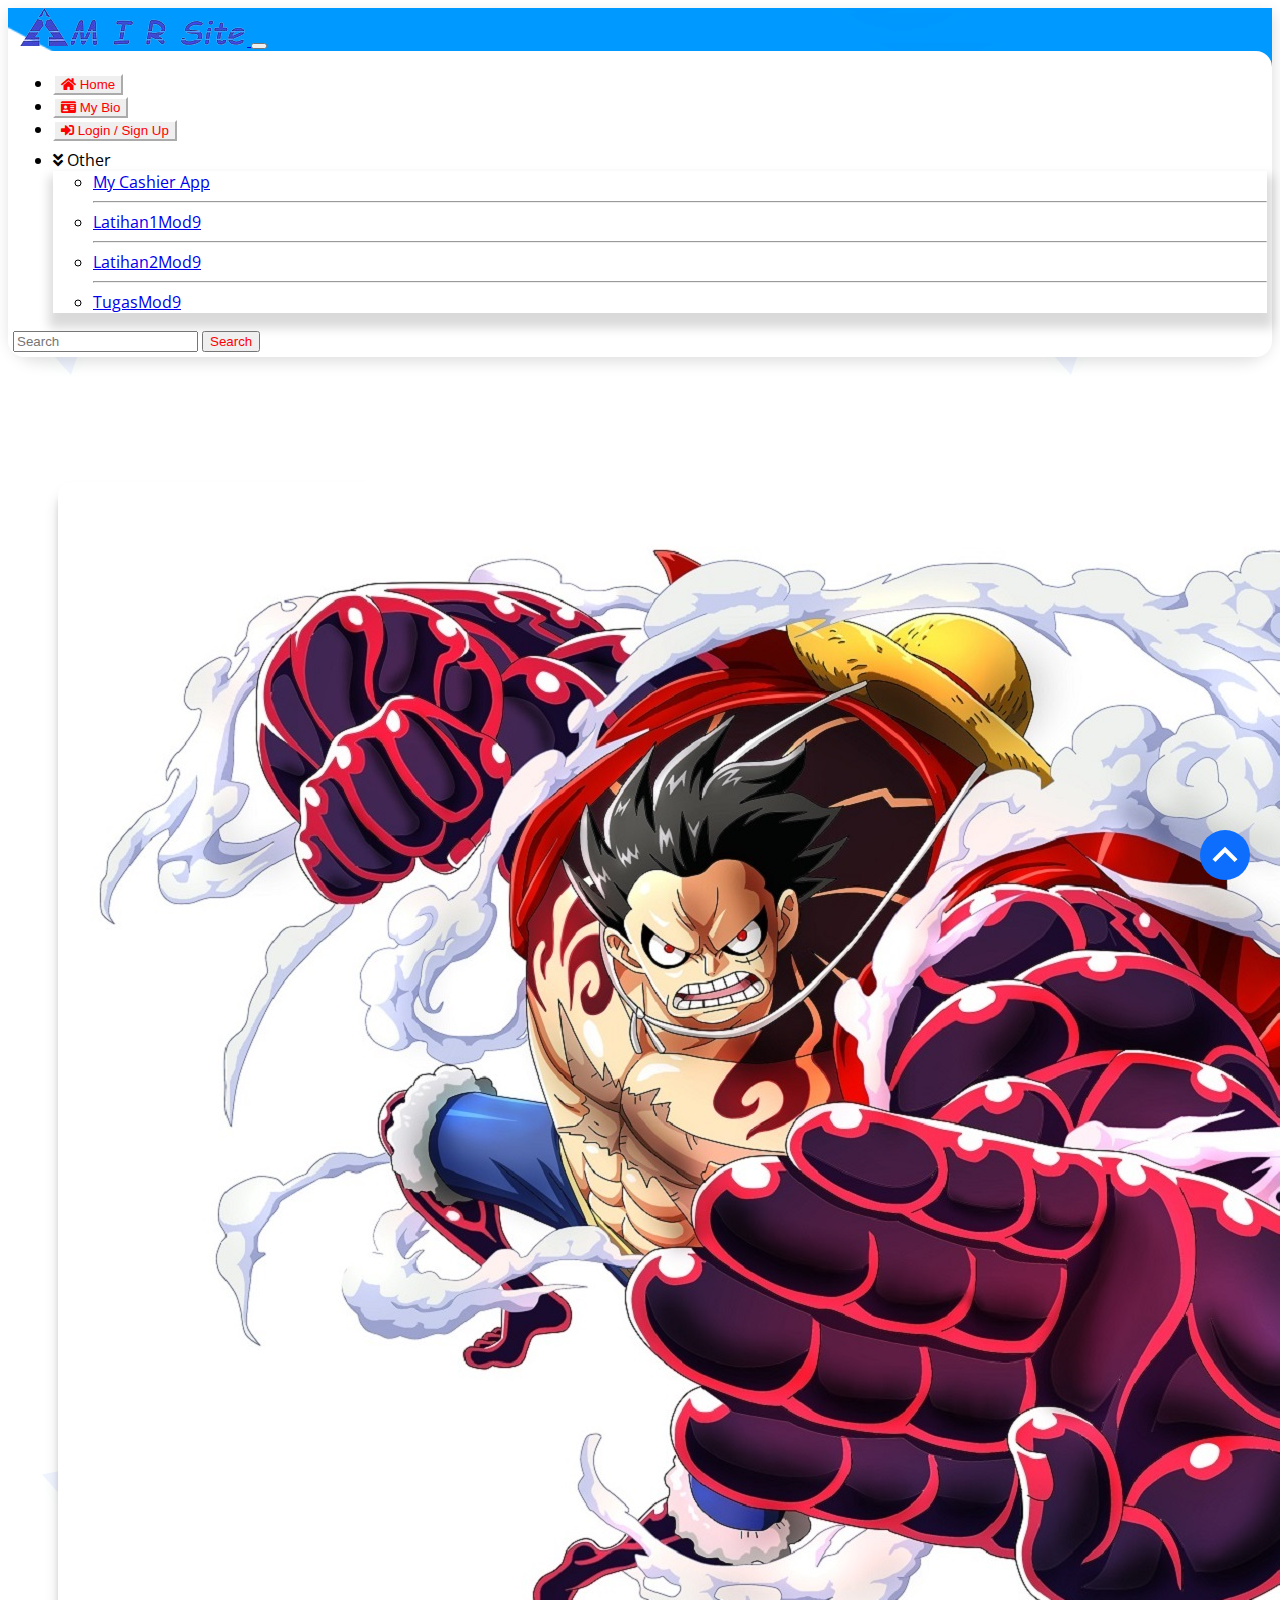
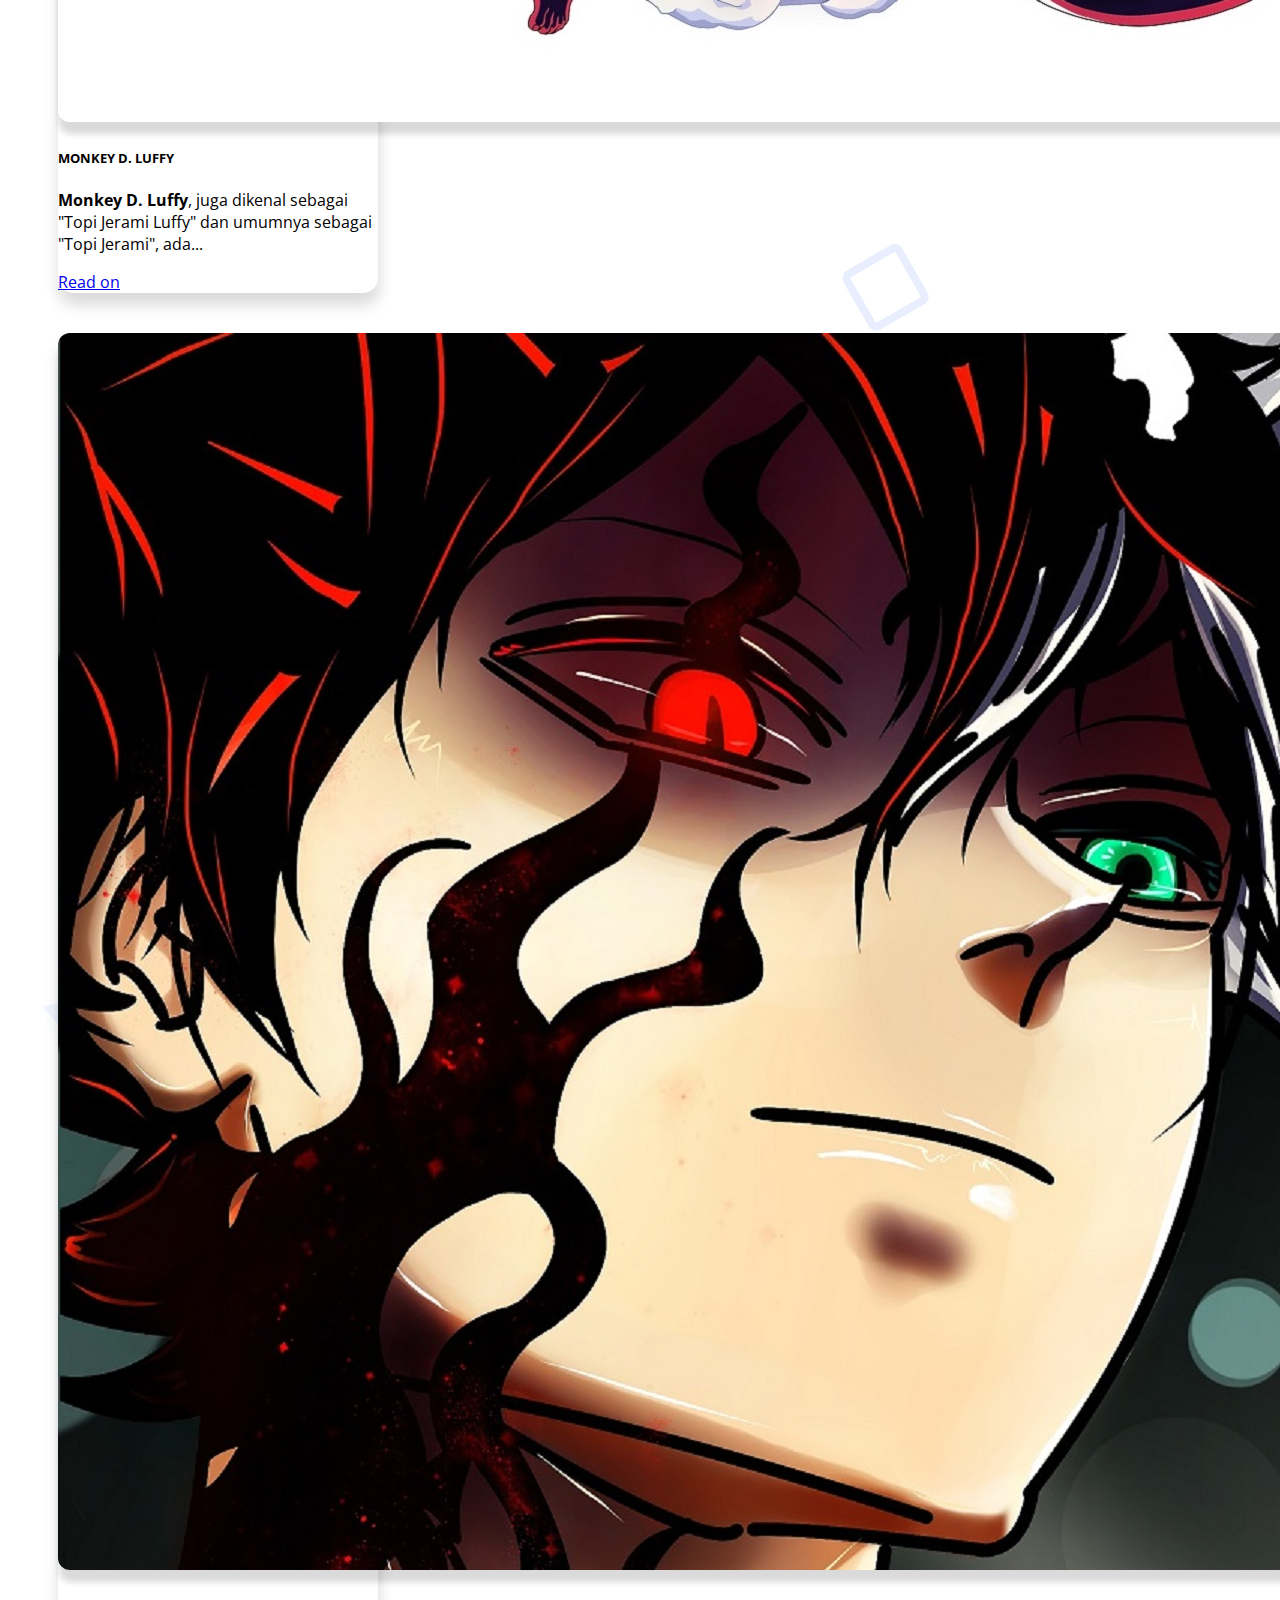
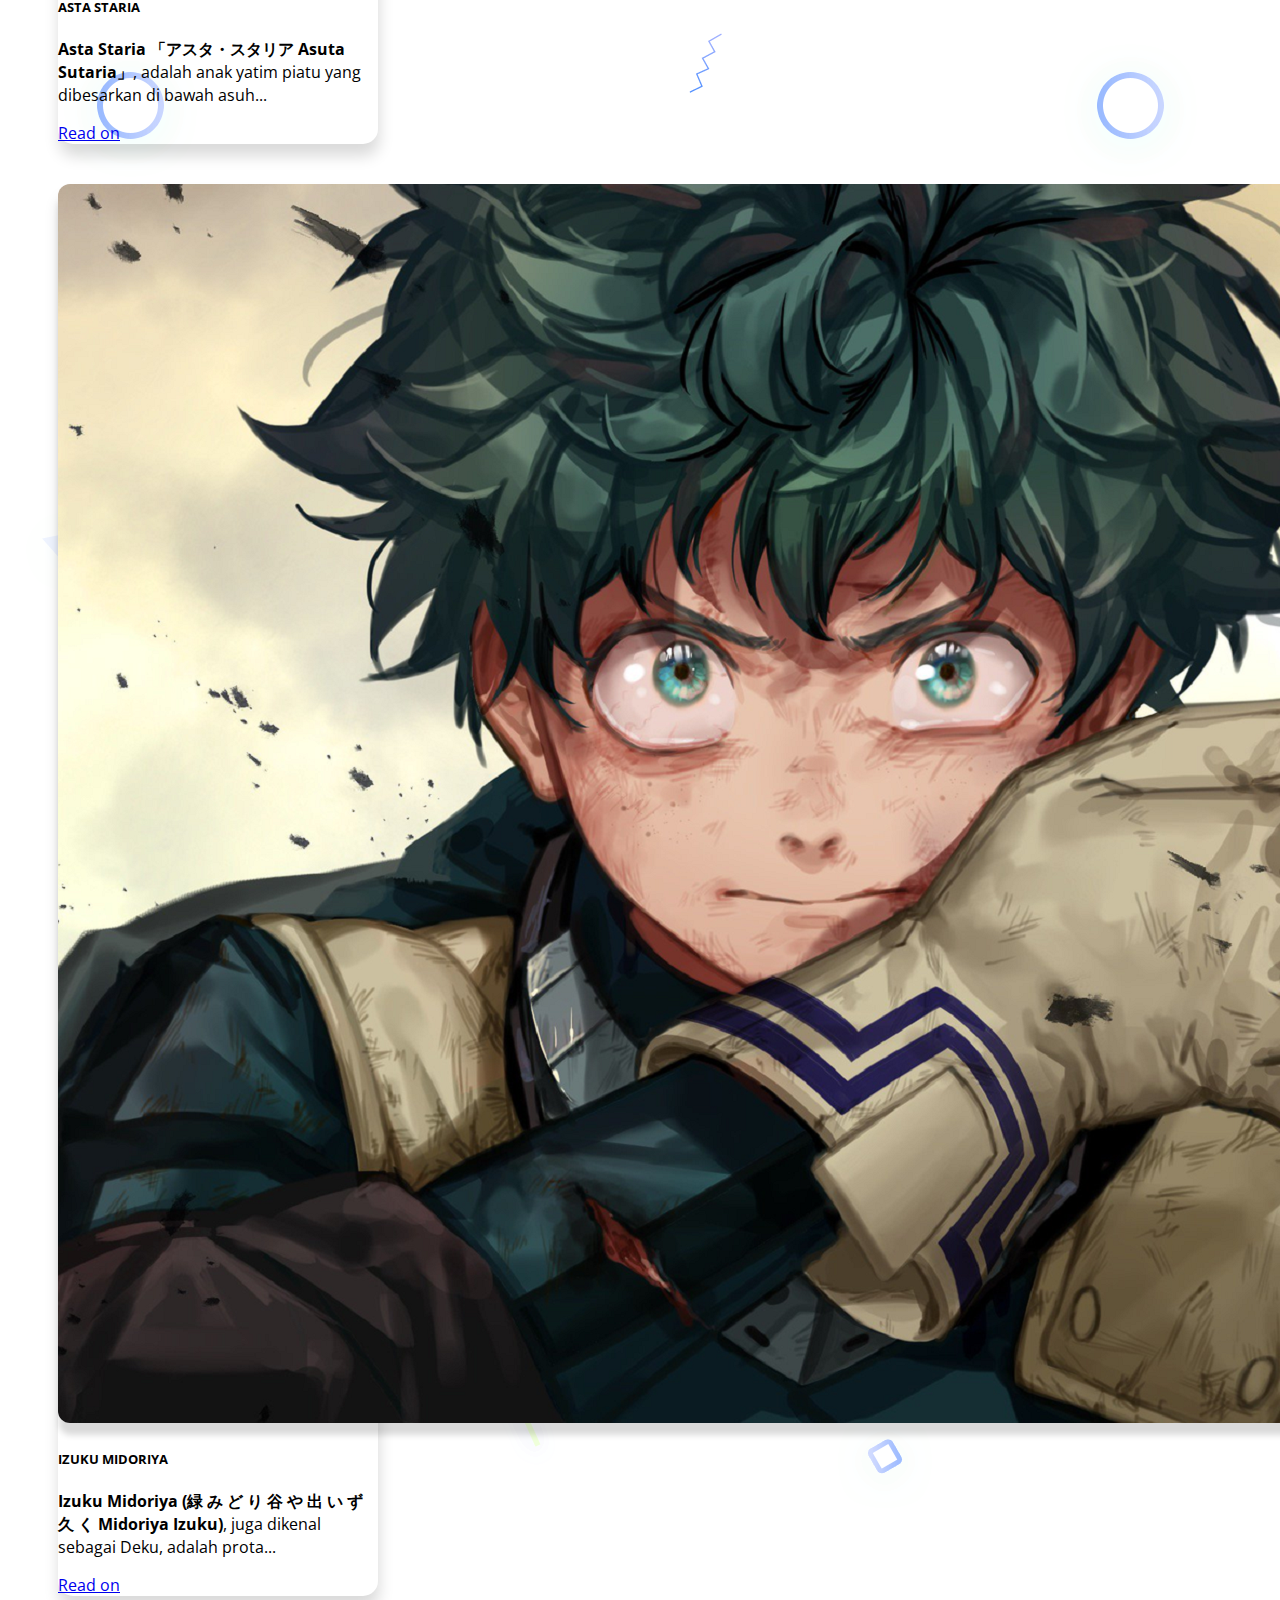
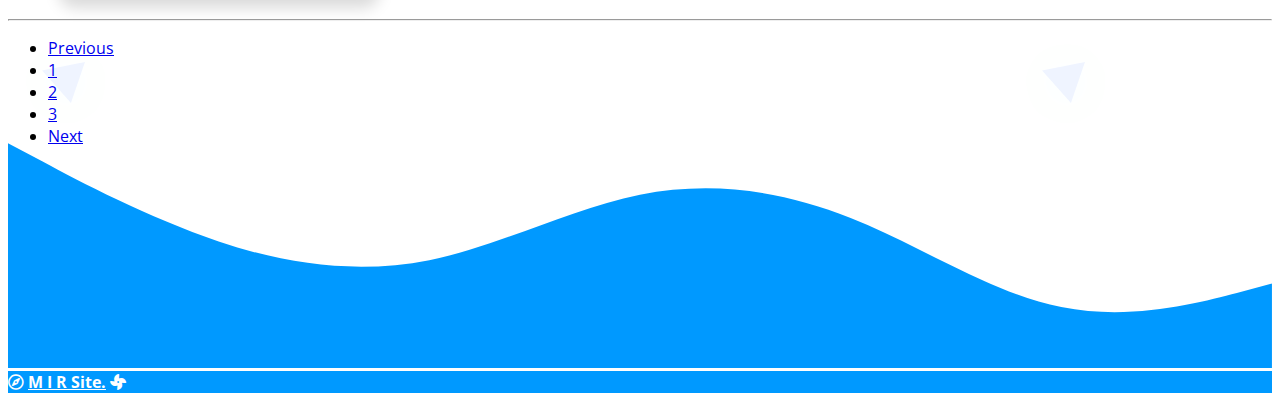
<file: index.html>
<!doctype html>
<html lang="en">

<head>
    <!-- Required meta tags -->
    <meta charset="utf-8">
    <meta name="viewport" content="width=device-width, initial-scale=1">
    <link rel="preconnect" href="https://fonts.gstatic.com">
    <link href="https://fonts.googleapis.com/css2?family=Open+Sans&display=swap" rel="stylesheet">
    <!-- Font Awesome -->
    <link href="https://cdnjs.cloudflare.com/ajax/libs/font-awesome/5.15.1/css/all.min.css" rel="stylesheet" />
    <!-- Bootstrap CSS -->
    <link href="https://cdn.jsdelivr.net/npm/bootstrap@5.0.0-beta3/dist/css/bootstrap.min.css" rel="stylesheet"
        integrity="sha384-eOJMYsd53ii+scO/bJGFsiCZc+5NDVN2yr8+0RDqr0Ql0h+rP48ckxlpbzKgwra6" crossorigin="anonymous">
    <!-- Style CSS -->
    <link rel="stylesheet" href="style.css">
    <title>Home - MIR Site</title>
    <!--fav-icon-->
    <link rel="shortcut icon" href="image/faviconsm.png" />

</head>

<body>
    <!-- navbar -->
    <nav class="navbar fixed-top navbar-expand-lg navbar-light bg-primary"
        style="background-image: url(image/waveup.png);background-size: cover;box-shadow: 1px 5px 15px rgba(0, 0, 0, 0.13);border-radius: 0 0 30px 30px;">

        <div class="container-fluid">
            <a class="navbar-brand" href="index.html">
                <img src="image/logo.png" alt="logoku">
            </a>
            <button class="navbar-toggler" type="button" data-bs-toggle="collapse"
                data-bs-target="#navbarSupportedContent" aria-controls="navbarSupportedContent" aria-expanded="false"
                aria-label="Toggle navigation">
                <span class="navbar-toggler-icon"></span>
            </button>
            <div class="collapse navbar-collapse" id="navbarSupportedContent"
                style="background-color: rgb(255, 255, 255); border-radius: 16px; padding: 5px;">
                <ul class="navbar-nav me-auto mb-2 mb-lg-0">
                    <li class="nav-item">
                        <a class="nav-link active" href="index.html" aria-current="page">
                            <button type="button" class="btn btn-outline-primary "><i class="fas fa-home"></i>
                                Home</button></a>
                    </li>
                    <li class="nav-item">
                        <a class="nav-link" href="bio.html">
                            <button type="button" class="btn btn-outline-primary "><i class="fas fa-id-card"></i> My
                                Bio</button>
                        </a>
                    </li>
                    <li class="nav-item">
                        <a class="nav-link" href="logsign.html">
                            <button type="button" class="btn btn-outline-primary "><i class="fas fa-sign-in-alt"></i>
                                Login / Sign Up</button>
                        </a>
                    </li>

                    <li class="nav-item dropdown" style="padding-top: 8px;">
                        <a class="btn btn-outline-primary dropdown-toggle" role="button" id="dropdownMenuLink"
                            data-bs-toggle="dropdown" aria-expanded="false">
                            <i class="fas fa-angle-double-down"></i> Other
                        </a>
                        <ul class="dropdown-menu" aria-labelledby="navbarDropdown"
                            style="box-shadow: 1px 10px 10px 5px rgba(0, 0, 0, 0.15);">
                            <li><a class="dropdown-item" href="kasir.html">My Cashier App</a></li>
                            <hr>
                            <li><a class="dropdown-item" href="lat1mod9.html">Latihan1Mod9</a></li>
                            <hr>
                            <li><a class="dropdown-item" href="lat2mod9.html">Latihan2Mod9</a></li>
                            <hr>
                            <li><a class="dropdown-item" href="tugasmod9.html">TugasMod9</a></li>
                        </ul>
                        
                    </li>
                </ul>

                <form class="d-flex">
                    <input class="form-control me-2" type="search" placeholder="Search" aria-label="Search">
                    <button class="btn btn-outline-success" type="submit">Search</button>
                </form>

            </div>
        </div>
    </nav>

    <!-- konten -->

    <div class="container overflow-visible">
        <div class="row" style="padding-top: 100px;padding-left: 50px;margin-top: calc(var(--bs-gutter-y) * -1);">

            <div class="col-lg-4" style="padding-top: 25px;padding-bottom: 15px;">
                <div class="card" style="width: 20rem;box-shadow: 1px 12px 15px rgba(4, 4, 4, 0.15);">
                    <img src="image/homeluffy.jpg" class="card-img-top" alt="luffy"
                        style="border-radius: 12px;box-shadow: 1px 12px 6px rgba(4, 4, 4, 0.15);">
                    <div class="card-body">
                        <h5 class="card-title">MONKEY D. LUFFY</h5>
                        <p class="card-text">
                            <b>Monkey D. Luffy</b>, juga dikenal sebagai "Topi Jerami Luffy" dan
                            umumnya sebagai "Topi Jerami", ada...</p>
                        <a href="luffy.html" class="btn btn-primary  stretched-link">Read on</a>
                    </div>
                </div>
            </div>

            <div class="col-lg-4" style="padding-top: 25px;padding-bottom: 15px;">
                <div class="card " style="width: 20rem;box-shadow: 1px 12px 15px rgba(4, 4, 4, 0.15);">
                    <img src="image/homeasta.jpg" class="card-img-top " alt="asta"
                        style="border-radius: 12px;box-shadow: 1px 12px 6px rgba(4, 4, 4, 0.15);">
                    <div class="card-body">
                        <h5 class="card-title">ASTA STARIA</h5>
                        <p class="card-text"><b>Asta Staria 「アスタ・スタリア Asuta Sutaria」</b>, adalah anak yatim piatu yang
                            dibesarkan di bawah asuh...</p>
                        <a href="asta.html" class="btn btn-primary stretched-link">Read on</a>
                    </div>
                </div>
            </div>

            <div class="col-lg-4" style="padding-top: 25px;padding-bottom: 15px;">
                <div class="card" style="width: 20rem;box-shadow: 1px 12px 15px rgba(4, 4, 4, 0.15);">
                    <img src="image/homemidoriya.png" class="card-img-top" alt="deku"
                        style="border-radius: 12px;box-shadow: 1px 12px 6px rgba(4, 4, 4, 0.15);">
                    <div class="card-body">
                        <h5 class="card-title">IZUKU MIDORIYA</h5>
                        <p class="card-text"><b>Izuku Midoriya (緑 み ど り 谷 や 出 い ず 久 く Midoriya Izuku)</b>, juga dikenal
                            sebagai
                            Deku, adalah prota...</p>
                        <a href="deku.html" class="btn btn-primary stretched-link">Read on</a>
                    </div>
                </div>
            </div>
        </div>
    </div>

    <hr>
    <!-- footer-->
    <footer>
        <nav aria-label="Page navigation example">
            <ul class="pagination justify-content-center">
                <li class="page-item"><a class="page-link" href="#">Previous</a></li>
                <li class="page-item active"><a class="page-link" href="#">1</a></li>
                <li class="page-item"><a class="page-link" href="#">2</a></li>
                <li class="page-item"><a class="page-link" href="#">3</a></li>
                <li class="page-item"><a class="page-link" href="#">Next</a></li>
            </ul>
        </nav>

        <!-- SVG -->
        <svg xmlns="http://www.w3.org/2000/svg" viewBox="0 0 1440 320" style="margin-top: -76px;">
            <path fill="#0099ff" fill-opacity="1"
                d="M0,64L40,85.3C80,107,160,149,240,176C320,203,400,213,480,197.3C560,181,640,139,720,122.7C800,107,880,117,960,149.3C1040,181,1120,235,1200,250.7C1280,267,1360,245,1400,234.7L1440,224L1440,320L1400,320C1360,320,1280,320,1200,320C1120,320,1040,320,960,320C880,320,800,320,720,320C640,320,560,320,480,320C400,320,320,320,240,320C160,320,80,320,40,320L0,320Z">
            </path>
        </svg>

        <p class="text-center" style="background-color: #0099ff;color: #fff;margin-bottom: 0rem;margin-top: -2px;"><i
                class="far fa-compass fa-spin"></i> <b><u>M I R Site.</i></u></b> <i class="fas fa-fan fa-spin"></i></p>
    </footer>
    <!-- Bootstrap JS -->
    <script src="https://cdn.jsdelivr.net/npm/bootstrap@5.0.0-beta3/dist/js/bootstrap.bundle.min.js"
        integrity="sha384-JEW9xMcG8R+pH31jmWH6WWP0WintQrMb4s7ZOdauHnUtxwoG2vI5DkLtS3qm9Ekf" crossorigin="anonymous">
    </script>
    <script>
        var tooltipTriggerList = [].slice.call(document.querySelectorAll('[data-bs-toggle="tooltip"]'))
        var tooltipList = tooltipTriggerList.map(function (tooltipTriggerEl) {
            return new bootstrap.Tooltip(tooltipTriggerEl)
        })
    </script>
    <a href="#" class="ignielToTop"></a>
</body>

</html>
</file>
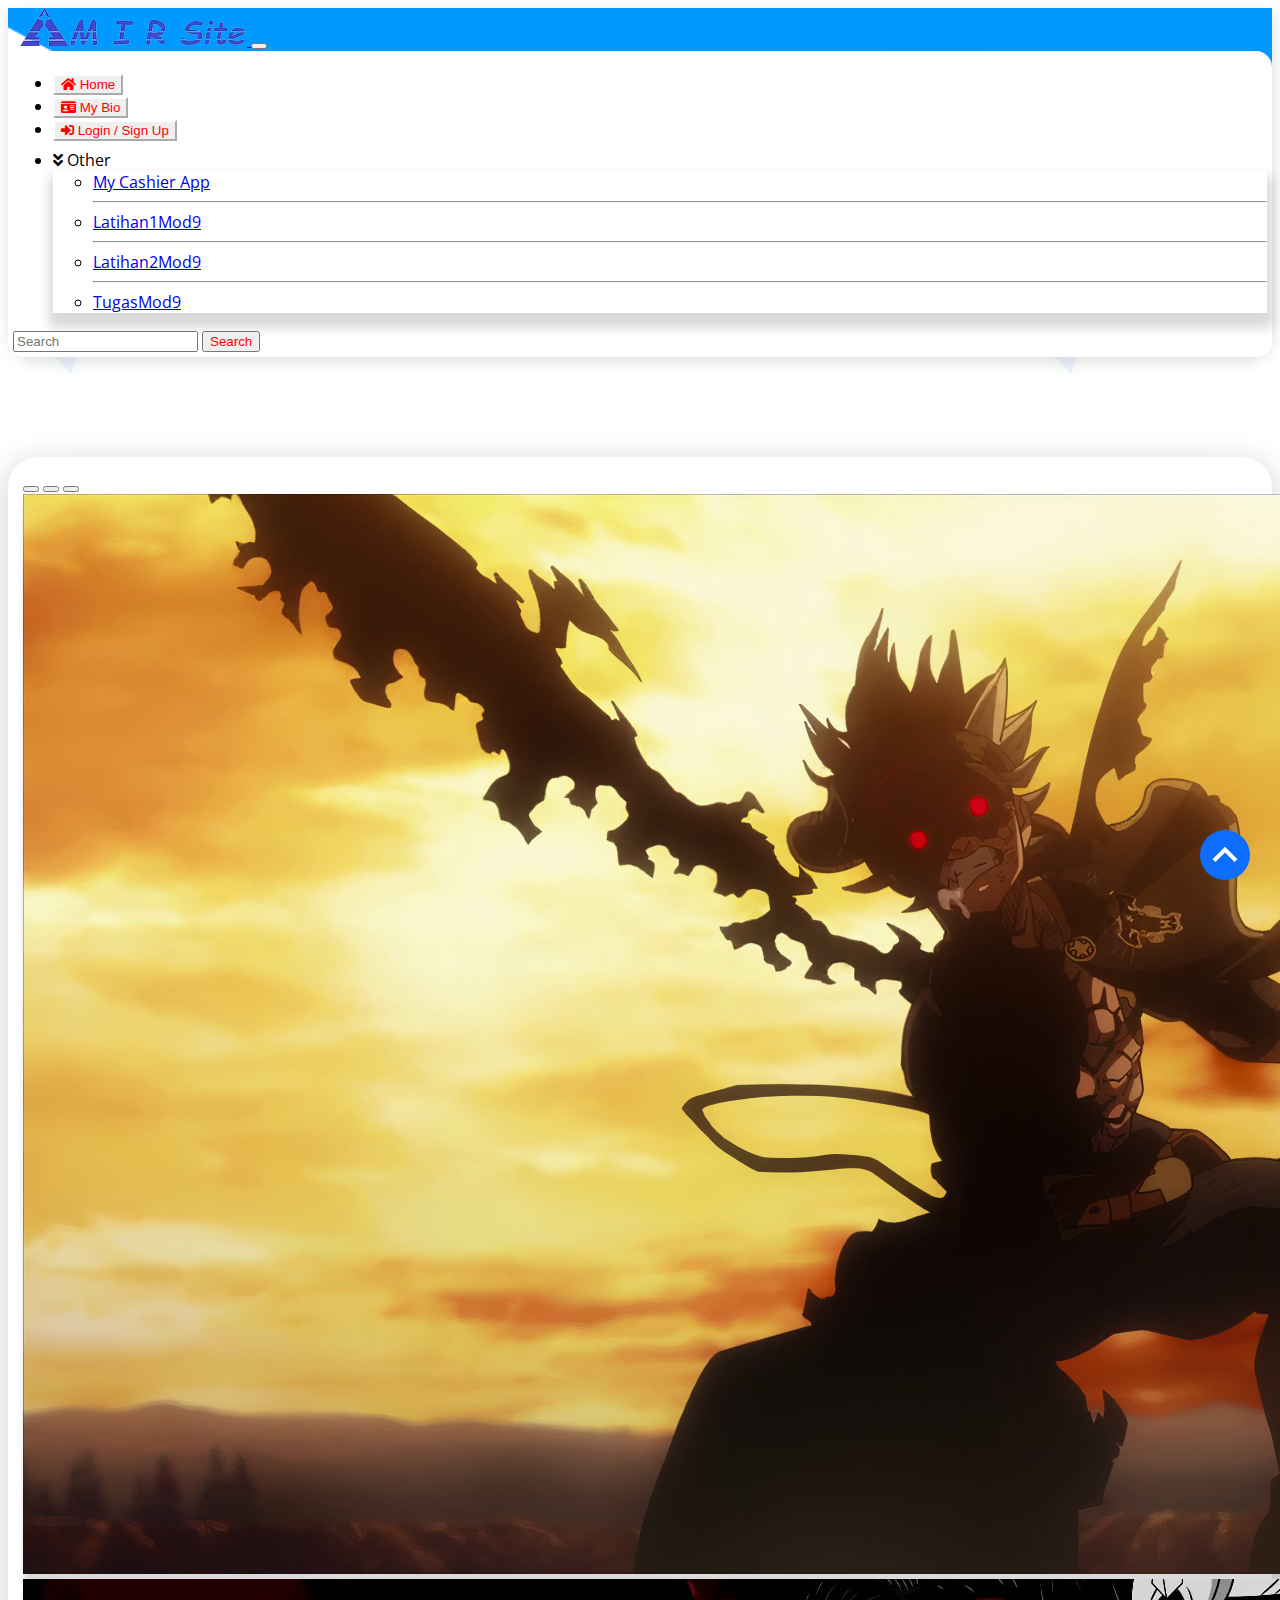
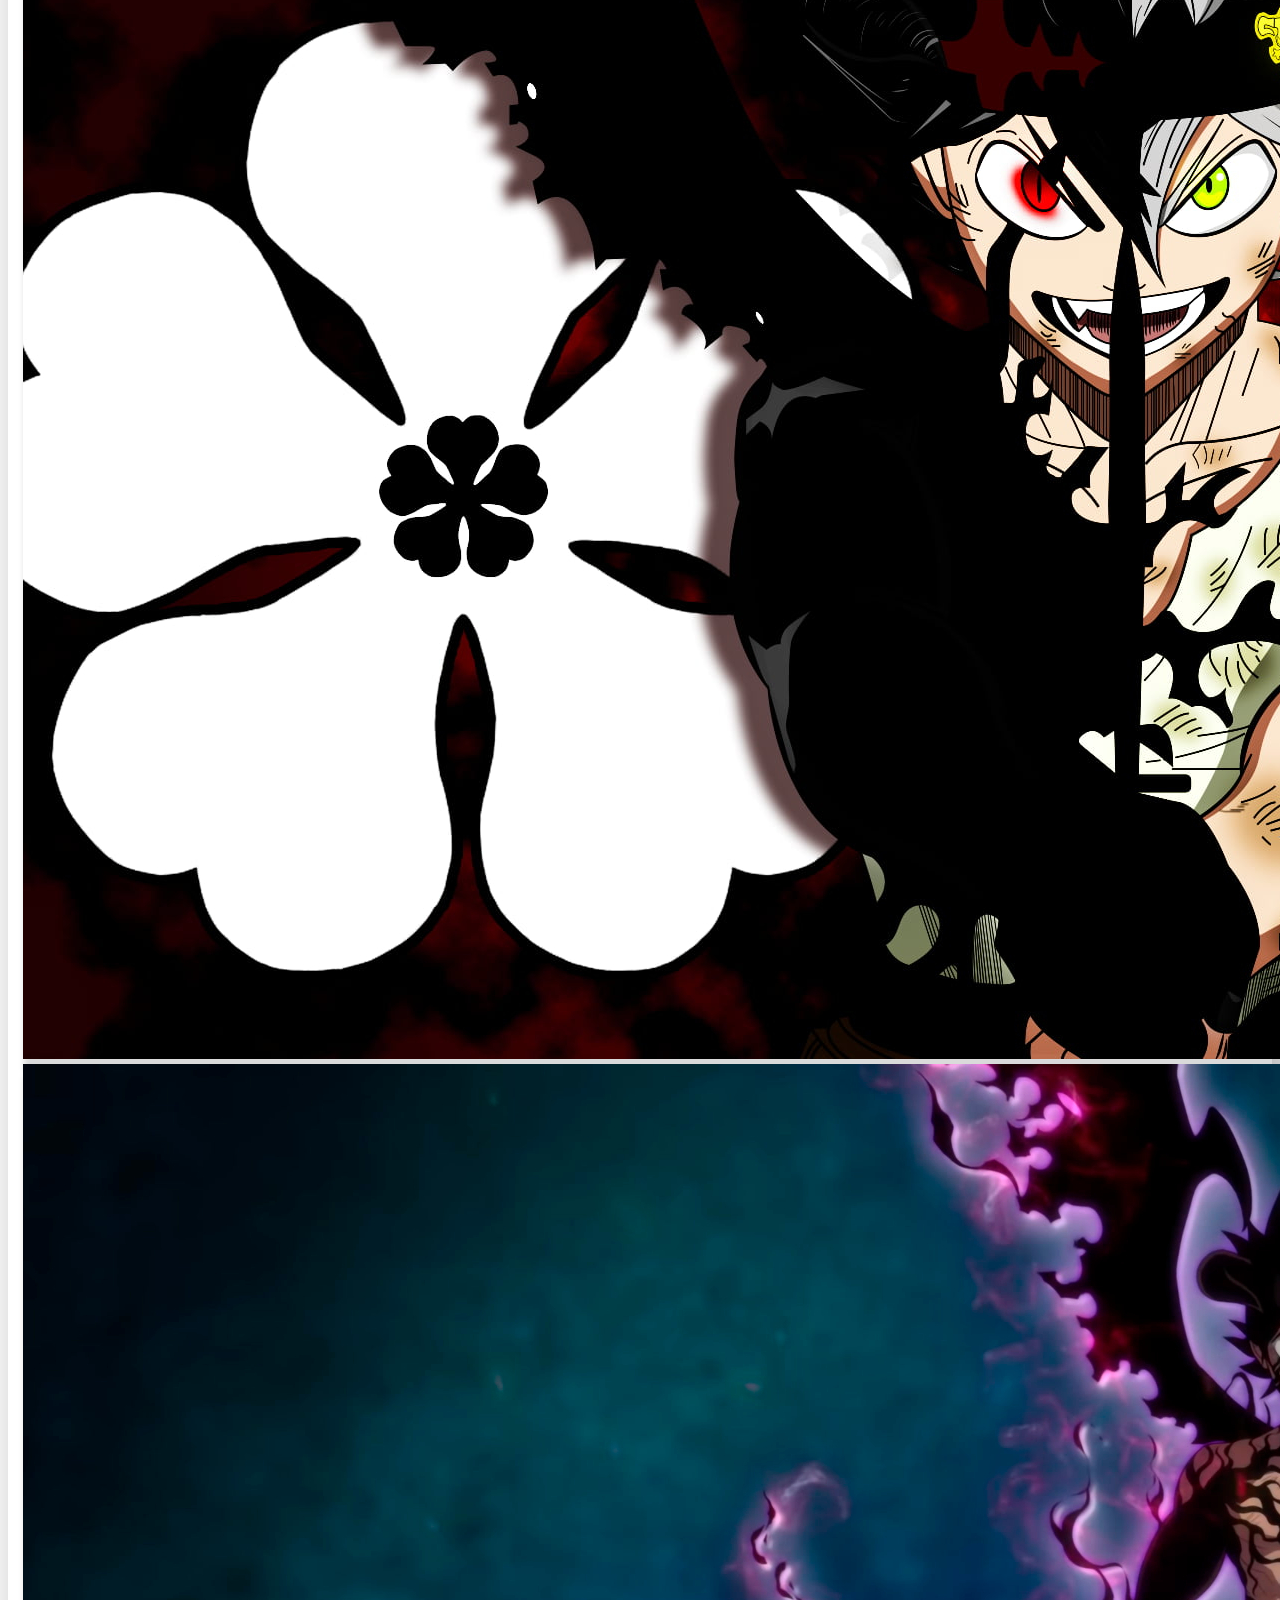
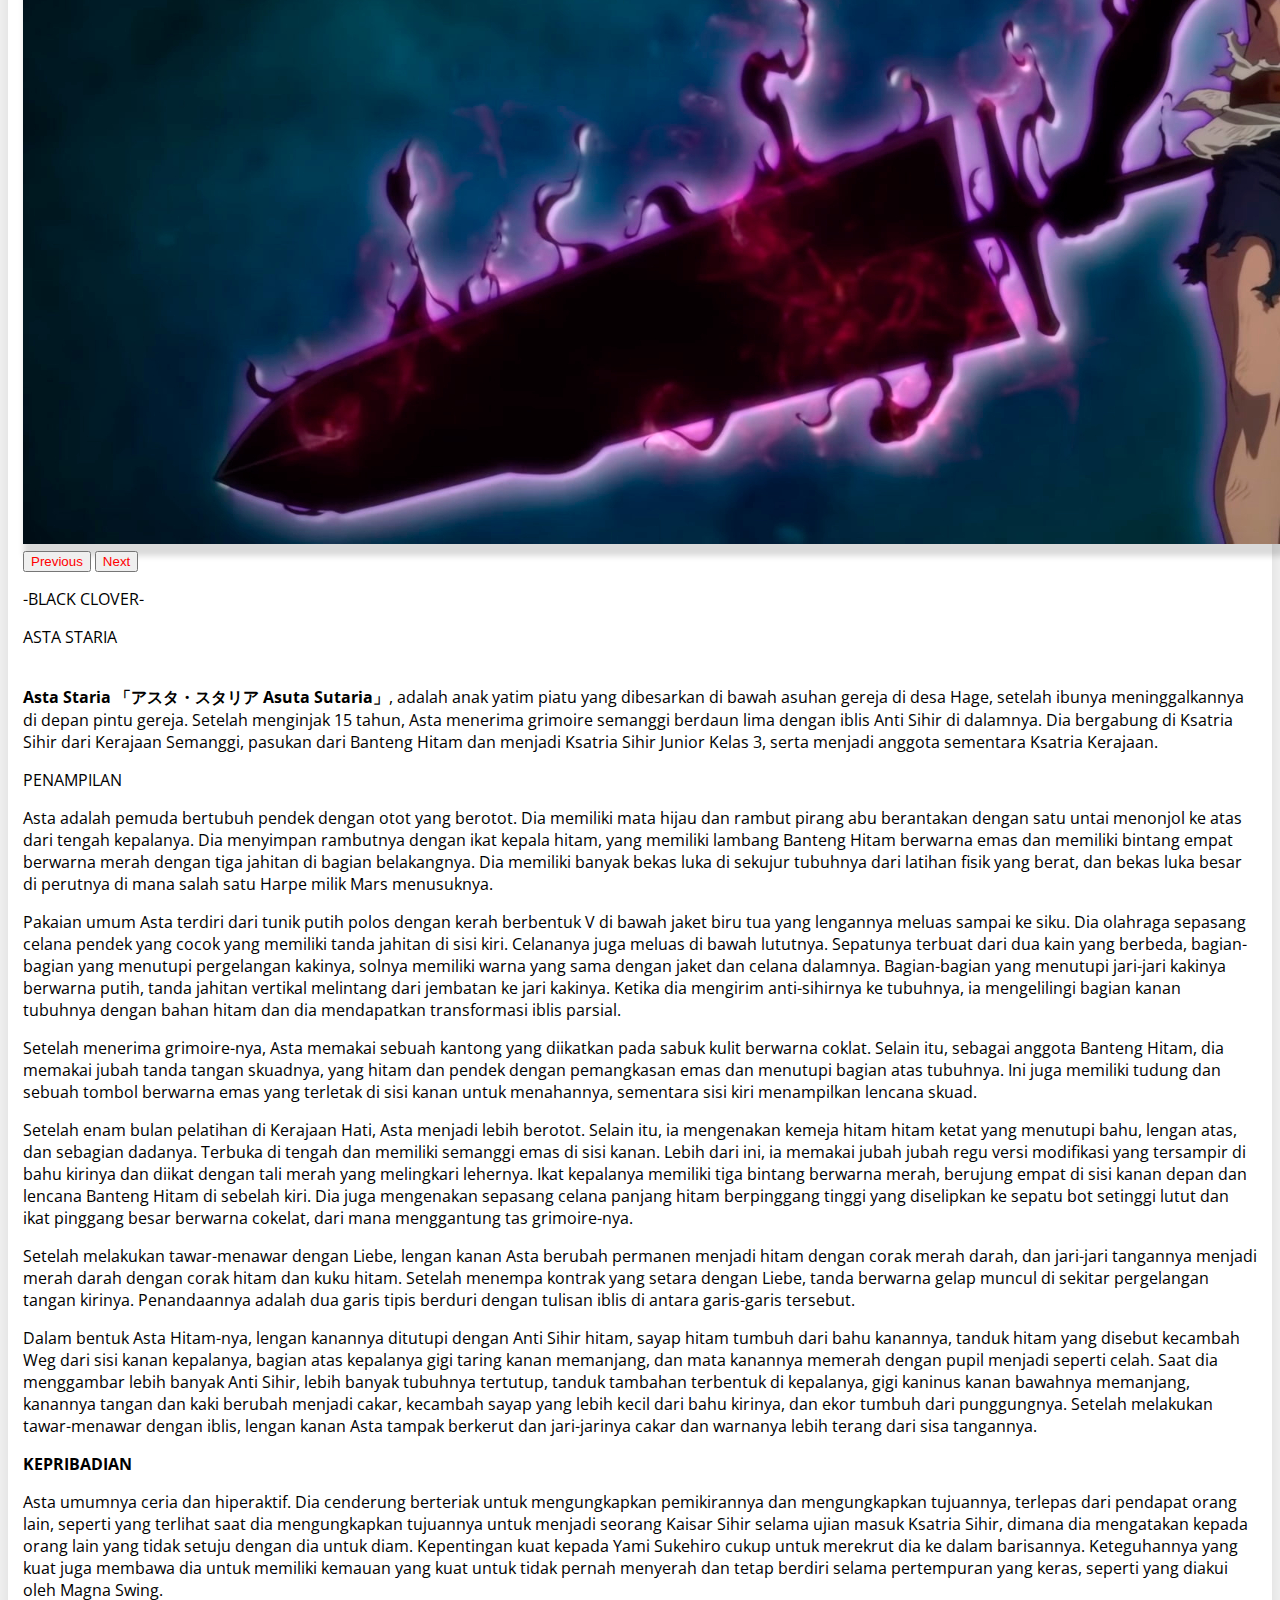
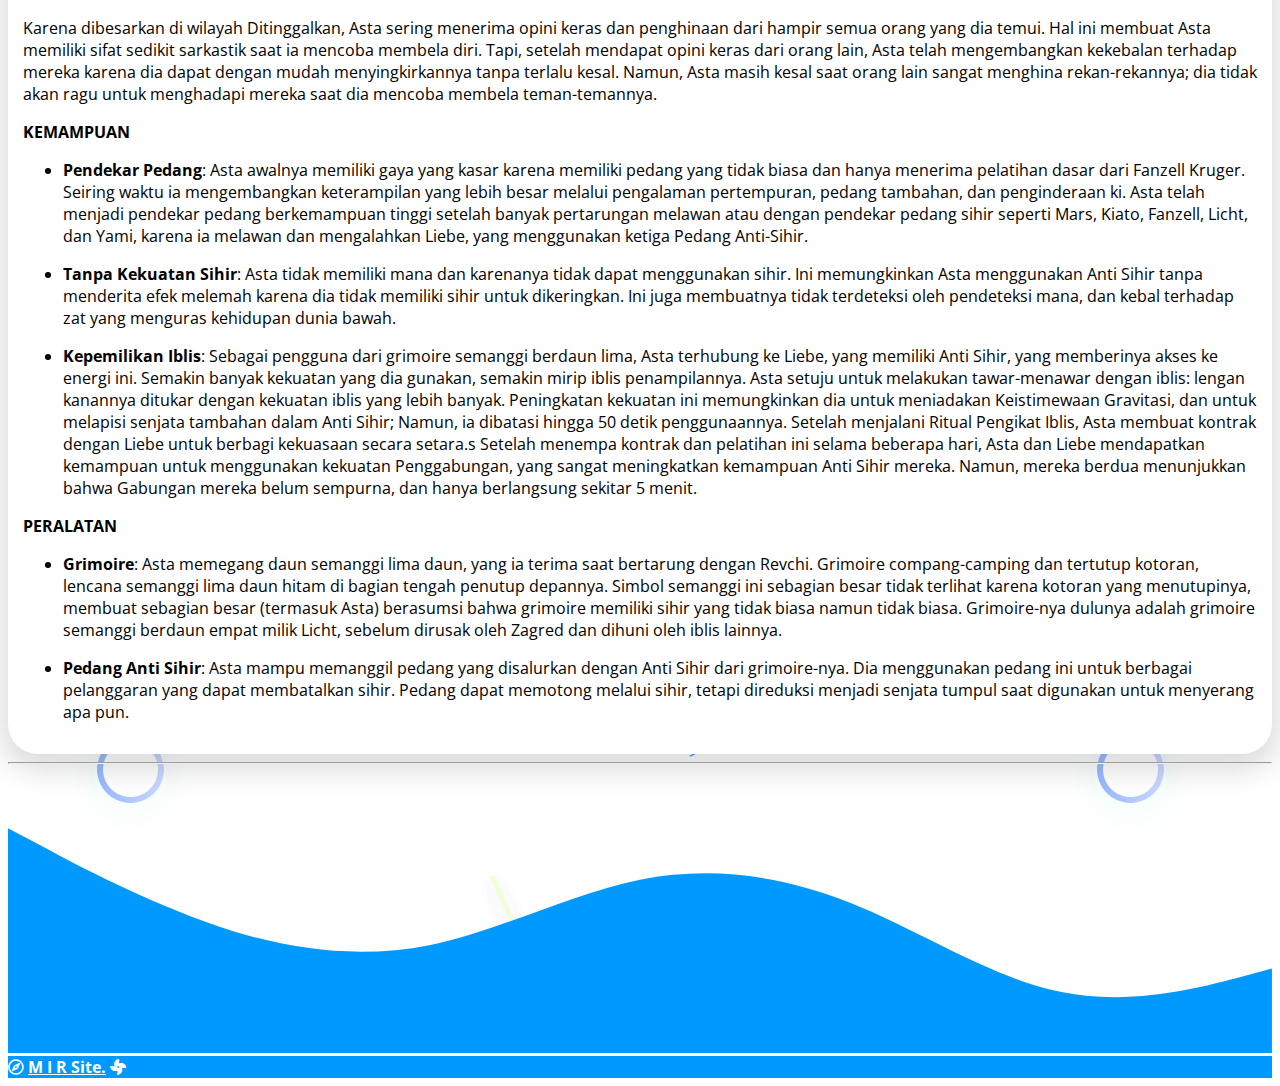
<file: asta.html>
<!doctype html>
<html lang="en">

<head>
    <!-- Required meta tags -->
    <meta charset="utf-8">
    <meta name="viewport" content="width=device-width, initial-scale=1">
    <link rel="preconnect" href="https://fonts.gstatic.com">
    <link href="https://fonts.googleapis.com/css2?family=Open+Sans&display=swap" rel="stylesheet">
    <!-- Font Awesome -->
    <link href="https://cdnjs.cloudflare.com/ajax/libs/font-awesome/5.15.1/css/all.min.css" rel="stylesheet" />
    <!-- Bootstrap CSS -->
    <link href="https://cdn.jsdelivr.net/npm/bootstrap@5.0.0-beta3/dist/css/bootstrap.min.css" rel="stylesheet"
        integrity="sha384-eOJMYsd53ii+scO/bJGFsiCZc+5NDVN2yr8+0RDqr0Ql0h+rP48ckxlpbzKgwra6" crossorigin="anonymous">
    <!-- Style CSS -->
    <link rel="stylesheet" href="style.css">
    <title>Asta - MIR Site</title>
    <!--fav-icon-->
    <link rel="shortcut icon" href="image/faviconsm.png" />

</head>

<body>
    <!-- navbar -->
    <nav class="navbar fixed-top navbar-expand-lg navbar-light bg-primary"
        style="background-image: url(image/waveup.png);background-size: cover;box-shadow: 1px 5px 15px rgba(0, 0, 0, 0.13);border-radius: 0 0 30px 30px;">

        <div class="container-fluid">
            <a class="navbar-brand" href="index.html">
                <img src="image/logo.png" alt="logoku">
            </a>
            <button class="navbar-toggler" type="button" data-bs-toggle="collapse"
                data-bs-target="#navbarSupportedContent" aria-controls="navbarSupportedContent" aria-expanded="false"
                aria-label="Toggle navigation">
                <span class="navbar-toggler-icon"></span>
            </button>
            <div class="collapse navbar-collapse" id="navbarSupportedContent"
                style="background-color: rgb(255, 255, 255); border-radius: 16px; padding: 5px;">
                <ul class="navbar-nav me-auto mb-2 mb-lg-0">
                    <li class="nav-item">
                        <a class="nav-link active" href="index.html" aria-current="page">
                            <button type="button" class="btn btn-outline-primary "><i class="fas fa-home"></i>
                                Home</button></a>
                    </li>
                    <li class="nav-item">
                        <a class="nav-link" href="bio.html">
                            <button type="button" class="btn btn-outline-primary "><i class="fas fa-id-card"></i> My
                                Bio</button>
                        </a>
                    </li>
                    <li class="nav-item">
                        <a class="nav-link" href="logsign.html">
                            <button type="button" class="btn btn-outline-primary "><i class="fas fa-sign-in-alt"></i>
                                Login / Sign Up</button>
                        </a>
                    </li>

                    <li class="nav-item dropdown" style="padding-top: 8px;">
                        <a class="btn btn-outline-primary dropdown-toggle" role="button" id="dropdownMenuLink"
                            data-bs-toggle="dropdown" aria-expanded="false">
                            <i class="fas fa-angle-double-down"></i> Other
                        </a>
                        <ul class="dropdown-menu" aria-labelledby="navbarDropdown"
                            style="box-shadow: 1px 10px 10px 5px rgba(0, 0, 0, 0.15);">
                            <li><a class="dropdown-item" href="kasir.html">My Cashier App</a></li>
                            <hr>
                            <li><a class="dropdown-item" href="lat1mod9.html">Latihan1Mod9</a></li>
                            <hr>
                            <li><a class="dropdown-item" href="lat2mod9.html">Latihan2Mod9</a></li>
                            <hr>
                            <li><a class="dropdown-item" href="tugasmod9.html">TugasMod9</a></li>
                        </ul>
                    </li>
                </ul>

                <form class="d-flex">
                    <input class="form-control me-2" type="search" placeholder="Search" aria-label="Search">
                    <button class="btn btn-outline-success" type="submit">Search</button>
                </form>

            </div>
        </div>
    </nav>

    <!-- konten -->

    <div class="container ">
        <div style="padding-top: 100px;margin-top: calc(var(--bs-gutter-y) * -1);">

            <section
                style="box-shadow: 0 9px 30px 6px rgba(0, 0, 0, 0.15);;padding: 15px;border-radius: 30px;background-color: rgb(255, 255, 255);">
                <!-- carousel slide -->
                <div id="carouselExampleIndicators" class="carousel slide justify-content-center"
                    data-bs-ride="carousel" style="width: 80%;left: 10%;">
                    <div class="carousel-indicators">
                        <button type="button" data-bs-target="#carouselExampleIndicators" data-bs-slide-to="0"
                            class="active" aria-current="true" aria-label="Slide 1"></button>
                        <button type="button" data-bs-target="#carouselExampleIndicators" data-bs-slide-to="1"
                            aria-label="Slide 2"></button>
                        <button type="button" data-bs-target="#carouselExampleIndicators" data-bs-slide-to="2"
                            aria-label="Slide 3"></button>
                    </div>
                    <div class="carousel-inner">
                        <div class="carousel-item active">
                            <img src="image/asta1.jpg" class="img-fluid mx-auto d-block d-block w-100" alt="asta1"
                                style="box-shadow: 1px 12px 6px rgba(4, 4, 4, 0.15);">
                        </div>
                        <div class="carousel-item">
                            <img src="image/asta2.jpg" class="img-fluid mx-auto d-block d-block w-100" alt="asta2"
                                style="box-shadow: 1px 12px 6px rgba(4, 4, 4, 0.15);">
                        </div>
                        <div class="carousel-item">
                            <img src="image/asta3.jpg" class="img-fluid mx-auto d-block d-block w-100" alt="asta3"
                                style="box-shadow: 1px 12px 6px rgba(4, 4, 4, 0.15);">
                        </div>
                    </div>
                    <button class="carousel-control-prev" type="button" data-bs-target="#carouselExampleIndicators"
                        data-bs-slide="prev">
                        <span class="carousel-control-prev-icon" aria-hidden="true"></span>
                        <span class="visually-hidden">Previous</span>
                    </button>
                    <button class="carousel-control-next" type="button" data-bs-target="#carouselExampleIndicators"
                        data-bs-slide="next">
                        <span class="carousel-control-next-icon" aria-hidden="true"></span>
                        <span class="visually-hidden">Next</span>
                    </button>
                </div>

                <p class="fw-light fs-3 text-center">-BLACK CLOVER-</p>
                <p class="fw-bold fs-1 text-center">ASTA STARIA</p>

                <p class="lh-base"><br><b>Asta Staria 「アスタ・スタリア Asuta Sutaria」</b>, adalah anak yatim piatu yang
                    dibesarkan di bawah asuhan
                    gereja di desa Hage, setelah ibunya meninggalkannya di depan pintu gereja. Setelah menginjak 15
                    tahun, Asta menerima grimoire semanggi berdaun lima dengan iblis Anti Sihir di dalamnya. Dia
                    bergabung di Ksatria Sihir dari Kerajaan Semanggi, pasukan dari Banteng Hitam dan menjadi
                    Ksatria
                    Sihir Junior Kelas 3, serta menjadi anggota sementara Ksatria Kerajaan.</p>

                <p class="h4 fw-bolder text-decoration-underline">PENAMPILAN</p>
                <p class="lh-base">Asta adalah pemuda bertubuh pendek dengan otot yang berotot. Dia memiliki mata
                    hijau
                    dan rambut pirang abu berantakan dengan satu untai menonjol ke atas dari tengah kepalanya.
                    Dia
                    menyimpan rambutnya dengan ikat kepala hitam, yang memiliki lambang Banteng Hitam berwarna
                    emas dan
                    memiliki bintang empat berwarna merah dengan tiga jahitan di bagian belakangnya. Dia
                    memiliki banyak
                    bekas luka di sekujur tubuhnya dari latihan fisik yang berat, dan bekas luka besar di
                    perutnya di
                    mana salah satu Harpe milik Mars menusuknya. </p>
                <p class="lh-base">Pakaian umum Asta terdiri dari tunik putih polos dengan kerah berbentuk V di
                    bawah
                    jaket biru tua yang lengannya meluas sampai ke siku. Dia olahraga sepasang celana pendek
                    yang cocok
                    yang memiliki tanda jahitan di sisi kiri. Celananya juga meluas di bawah lututnya. Sepatunya
                    terbuat
                    dari dua kain yang berbeda, bagian-bagian yang menutupi pergelangan kakinya, solnya memiliki
                    warna
                    yang sama dengan jaket dan celana dalamnya. Bagian-bagian yang menutupi jari-jari kakinya
                    berwarna
                    putih, tanda jahitan vertikal melintang dari jembatan ke jari kakinya. Ketika dia mengirim
                    anti-sihirnya ke tubuhnya, ia mengelilingi bagian kanan tubuhnya dengan bahan hitam dan dia
                    mendapatkan transformasi iblis parsial. </p>
                <p class="lh-base">Setelah menerima grimoire-nya, Asta memakai sebuah kantong yang diikatkan pada
                    sabuk
                    kulit berwarna coklat. Selain itu, sebagai anggota Banteng Hitam, dia memakai jubah tanda
                    tangan
                    skuadnya, yang hitam dan pendek dengan pemangkasan emas dan menutupi bagian atas tubuhnya.
                    Ini juga
                    memiliki tudung dan sebuah tombol berwarna emas yang terletak di sisi kanan untuk
                    menahannya,
                    sementara sisi kiri menampilkan lencana skuad. </p>
                <class class="lh-base">Setelah enam bulan pelatihan di Kerajaan Hati, Asta menjadi lebih
                    berotot. Selain itu,
                    ia mengenakan kemeja hitam hitam ketat yang menutupi bahu, lengan atas, dan sebagian
                    dadanya.
                    Terbuka di tengah dan memiliki semanggi emas di sisi kanan. Lebih dari ini, ia memakai jubah
                    jubah
                    regu versi modifikasi yang tersampir di bahu kirinya dan diikat dengan tali merah yang
                    melingkari
                    lehernya. Ikat kepalanya memiliki tiga bintang berwarna merah, berujung empat di sisi kanan
                    depan
                    dan lencana Banteng Hitam di sebelah kiri. Dia juga mengenakan sepasang celana panjang hitam
                    berpinggang tinggi yang diselipkan ke sepatu bot setinggi lutut dan ikat pinggang besar
                    berwarna
                    cokelat, dari mana menggantung tas grimoire-nya.
                    <p class="lh-base">Setelah melakukan tawar-menawar dengan Liebe, lengan kanan Asta berubah
                        permanen
                        menjadi hitam dengan corak merah darah, dan jari-jari tangannya menjadi merah darah
                        dengan corak
                        hitam dan kuku hitam. Setelah menempa kontrak yang setara dengan Liebe, tanda berwarna
                        gelap muncul
                        di sekitar pergelangan tangan kirinya. Penandaannya adalah dua garis tipis berduri
                        dengan tulisan
                        iblis di antara garis-garis tersebut.</p>
                    <p class="lh-base">Dalam bentuk Asta Hitam-nya, lengan kanannya ditutupi dengan Anti Sihir
                        hitam, sayap
                        hitam tumbuh dari bahu kanannya, tanduk hitam yang disebut kecambah Weg dari sisi kanan
                        kepalanya,
                        bagian atas kepalanya gigi taring kanan memanjang, dan mata kanannya memerah dengan
                        pupil menjadi
                        seperti celah. Saat dia menggambar lebih banyak Anti Sihir, lebih banyak tubuhnya
                        tertutup, tanduk
                        tambahan terbentuk di kepalanya, gigi kaninus kanan bawahnya memanjang, kanannya tangan
                        dan kaki
                        berubah menjadi cakar, kecambah sayap yang lebih kecil dari bahu kirinya, dan ekor
                        tumbuh dari
                        punggungnya. Setelah melakukan tawar-menawar dengan iblis, lengan kanan Asta tampak
                        berkerut dan
                        jari-jarinya cakar dan warnanya lebih terang dari sisa tangannya.</p>


                    <p class="h4 text-decoration-underline"><b>KEPRIBADIAN</b></p>
                    <p class="lh-base">Asta umumnya ceria dan hiperaktif. Dia cenderung berteriak untuk
                        mengungkapkan
                        pemikirannya dan mengungkapkan tujuannya, terlepas dari pendapat orang lain, seperti
                        yang terlihat
                        saat dia mengungkapkan tujuannya untuk menjadi seorang Kaisar Sihir selama ujian
                        masuk Ksatria
                        Sihir, dimana dia mengatakan kepada orang lain yang tidak setuju dengan dia untuk
                        diam. Kepentingan
                        kuat kepada Yami Sukehiro cukup untuk merekrut dia ke dalam barisannya. Keteguhannya
                        yang kuat juga
                        membawa dia untuk memiliki kemauan yang kuat untuk tidak pernah menyerah dan tetap
                        berdiri selama
                        pertempuran yang keras, seperti yang diakui oleh Magna Swing.</p>
                    <p class="lh-base">Karena dibesarkan di wilayah Ditinggalkan, Asta sering menerima
                        opini
                        keras dan
                        penghinaan dari hampir semua orang yang dia temui. Hal ini membuat Asta memiliki
                        sifat sedikit
                        sarkastik saat ia mencoba membela diri. Tapi, setelah mendapat opini keras dari
                        orang lain, Asta
                        telah mengembangkan kekebalan terhadap mereka karena dia dapat dengan mudah
                        menyingkirkannya tanpa
                        terlalu kesal. Namun, Asta masih kesal saat orang lain sangat menghina
                        rekan-rekannya; dia tidak
                        akan ragu untuk menghadapi mereka saat dia mencoba membela teman-temannya.</p>


                    <p class="h4 text-decoration-underline"><b>KEMAMPUAN</b></p>
                    <ul>
                        <li>
                            <p class="lh-base"><b>Pendekar Pedang</b>: Asta awalnya memiliki gaya yang kasar
                                karena memiliki
                                pedang yang tidak biasa dan hanya menerima pelatihan dasar dari Fanzell
                                Kruger. Seiring
                                waktu ia mengembangkan keterampilan yang lebih besar melalui pengalaman
                                pertempuran, pedang
                                tambahan, dan penginderaan ki. Asta telah menjadi pendekar pedang
                                berkemampuan tinggi
                                setelah banyak pertarungan melawan atau dengan pendekar pedang sihir
                                seperti Mars, Kiato,
                                Fanzell, Licht, dan Yami, karena ia melawan dan mengalahkan Liebe, yang
                                menggunakan ketiga
                                Pedang Anti-Sihir.</p>
                        </li>
                    </ul>
                    <ul>
                        <li>
                            <p class="lh-base"><b>Tanpa Kekuatan Sihir</b>: Asta tidak memiliki mana dan
                                karenanya tidak dapat
                                menggunakan sihir. Ini memungkinkan Asta menggunakan Anti Sihir tanpa
                                menderita efek melemah
                                karena dia tidak memiliki sihir untuk dikeringkan. Ini juga membuatnya
                                tidak terdeteksi oleh
                                pendeteksi mana, dan kebal terhadap zat yang menguras kehidupan dunia
                                bawah.</p>
                        </li>
                    </ul>
                    <ul>
                        <li>
                            <p class="lh-base"><b>Kepemilikan Iblis</b>: Sebagai pengguna dari grimoire semanggi
                                berdaun lima, Asta
                                terhubung ke Liebe, yang memiliki Anti Sihir, yang memberinya akses ke
                                energi ini. Semakin
                                banyak kekuatan yang dia gunakan, semakin mirip iblis penampilannya.
                                Asta setuju untuk
                                melakukan tawar-menawar dengan iblis: lengan kanannya ditukar dengan
                                kekuatan iblis yang
                                lebih banyak. Peningkatan kekuatan ini memungkinkan dia untuk meniadakan
                                Keistimewaan
                                Gravitasi, dan untuk melapisi senjata tambahan dalam Anti Sihir; Namun,
                                ia dibatasi hingga
                                50 detik penggunaannya. Setelah menjalani Ritual Pengikat Iblis, Asta
                                membuat kontrak dengan
                                Liebe untuk berbagi kekuasaan secara setara.s Setelah menempa kontrak
                                dan pelatihan ini
                                selama beberapa hari, Asta dan Liebe mendapatkan kemampuan untuk
                                menggunakan kekuatan
                                Penggabungan, yang sangat meningkatkan kemampuan Anti Sihir mereka.
                                Namun, mereka berdua
                                menunjukkan bahwa Gabungan mereka belum sempurna, dan hanya berlangsung
                                sekitar 5 menit.</p>
                        </li>
                    </ul>

                    <p class="h4 text-decoration-underline"><b>PERALATAN</b></p>
                    <ul>
                        <li>
                            <p class="lh-base"><b>Grimoire</b>: Asta memegang daun semanggi lima daun, yang ia
                                terima saat bertarung
                                dengan Revchi. Grimoire compang-camping dan tertutup kotoran, lencana
                                semanggi lima daun
                                hitam di bagian tengah penutup depannya. Simbol semanggi ini sebagian
                                besar tidak terlihat
                                karena kotoran yang menutupinya, membuat sebagian besar (termasuk Asta)
                                berasumsi bahwa
                                grimoire memiliki sihir yang tidak biasa namun tidak biasa. Grimoire-nya
                                dulunya adalah
                                grimoire semanggi berdaun empat milik Licht, sebelum dirusak oleh Zagred
                                dan dihuni oleh
                                iblis lainnya.</p>
                        </li>
                    </ul>
                    <ul>
                        <li>
                            <p class="lh-base"><b>Pedang Anti Sihir</b>: Asta mampu memanggil pedang yang
                                disalurkan dengan Anti
                                Sihir dari grimoire-nya. Dia menggunakan pedang ini untuk berbagai
                                pelanggaran yang dapat
                                membatalkan sihir. Pedang dapat memotong melalui sihir, tetapi direduksi
                                menjadi senjata
                                tumpul saat digunakan untuk menyerang apa pun.</p>
                        </li>
                    </ul>
            </section>
        </div>
    </div>
    </div>

    <hr>
    <!-- footer -->
    <footer>
        <svg xmlns="http://www.w3.org/2000/svg" viewBox="0 0 1440 320">
            <path fill="#0099ff" fill-opacity="1"
                d="M0,64L40,85.3C80,107,160,149,240,176C320,203,400,213,480,197.3C560,181,640,139,720,122.7C800,107,880,117,960,149.3C1040,181,1120,235,1200,250.7C1280,267,1360,245,1400,234.7L1440,224L1440,320L1400,320C1360,320,1280,320,1200,320C1120,320,1040,320,960,320C880,320,800,320,720,320C640,320,560,320,480,320C400,320,320,320,240,320C160,320,80,320,40,320L0,320Z">
            </path>
        </svg>

        <p class="text-center" style="background-color: #0099ff;color: #fff;margin-bottom: 0rem;margin-top: -2px;"><i
                class="far fa-compass fa-spin"></i> <b><u>M I R Site.</i></u></b> <i class="fas fa-fan fa-spin"></i></p>

    </footer>

    <script src="https://cdn.jsdelivr.net/npm/bootstrap@5.0.0-beta3/dist/js/bootstrap.bundle.min.js"
        integrity="sha384-JEW9xMcG8R+pH31jmWH6WWP0WintQrMb4s7ZOdauHnUtxwoG2vI5DkLtS3qm9Ekf" crossorigin="anonymous">
    </script>
    <script>
        var tooltipTriggerList = [].slice.call(document.querySelectorAll('[data-bs-toggle="tooltip"]'))
        var tooltipList = tooltipTriggerList.map(function (tooltipTriggerEl) {
            return new bootstrap.Tooltip(tooltipTriggerEl)
        })
    </script>
    <a href="#" class="ignielToTop"></a>
</body>

</html>
</file>
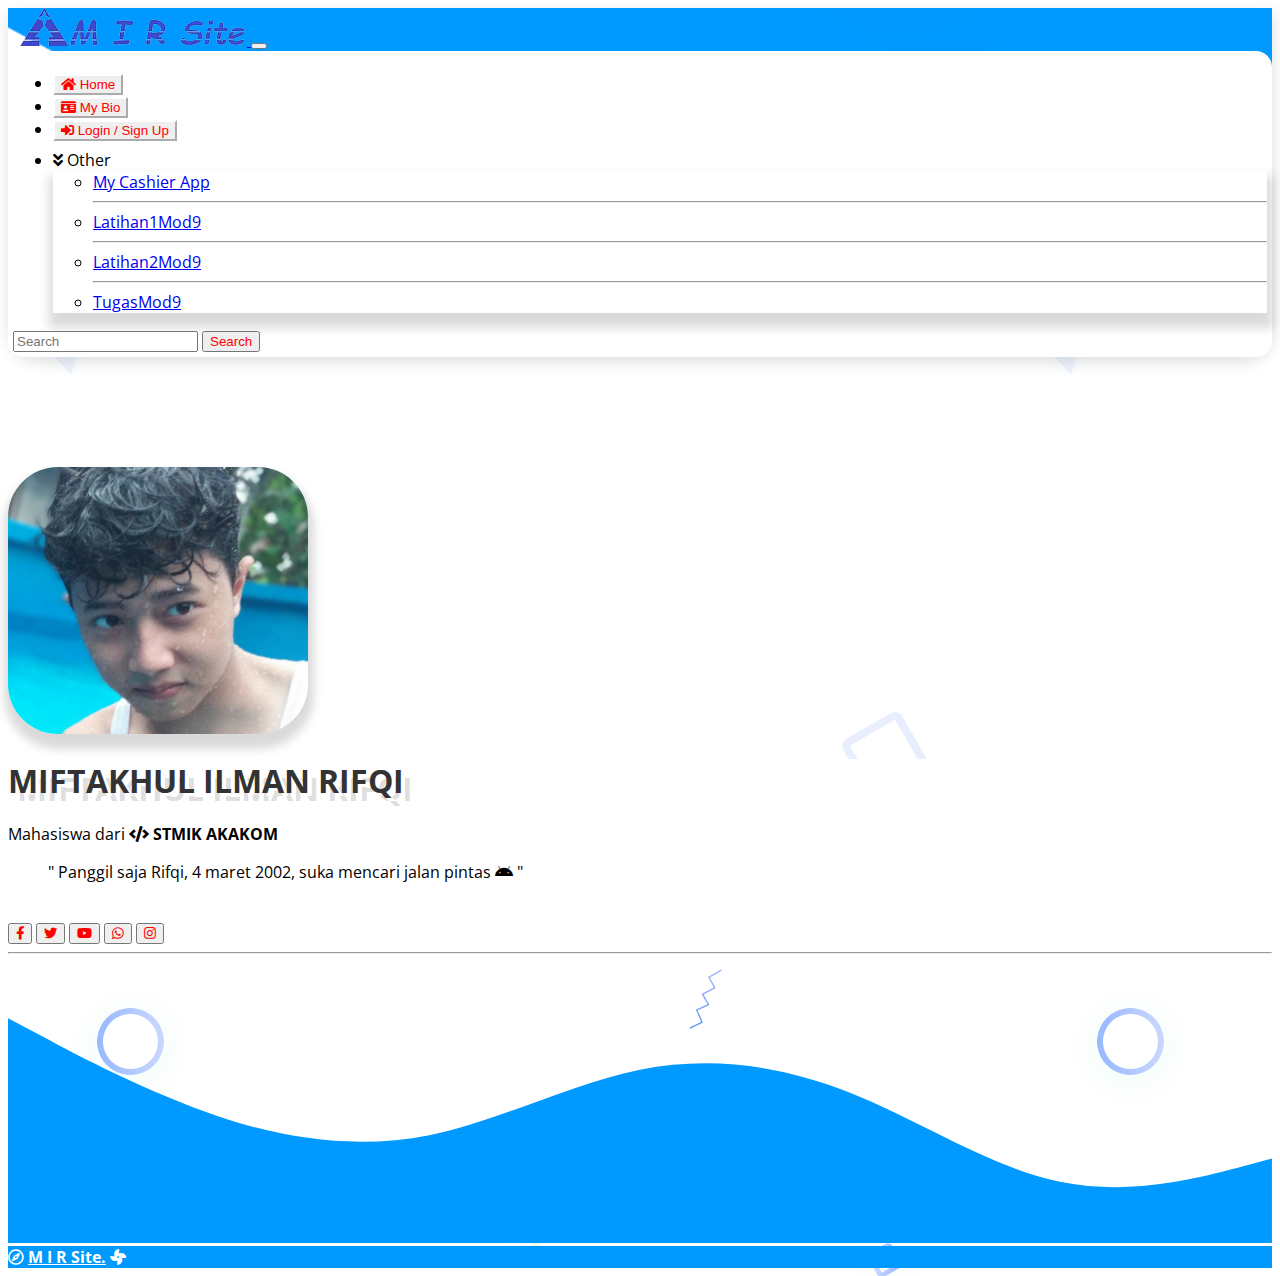
<file: bio.html>
<!doctype html>
<html lang="en">

<head>
    <!-- Required meta tags -->
    <meta charset="utf-8">
    <meta name="viewport" content="width=device-width, initial-scale=1">
    <link rel="preconnect" href="https://fonts.gstatic.com">
    <link href="https://fonts.googleapis.com/css2?family=Open+Sans&display=swap" rel="stylesheet">
    <!-- Font Awesome -->
    <link href="https://cdnjs.cloudflare.com/ajax/libs/font-awesome/5.15.1/css/all.min.css" rel="stylesheet" />
    <!-- Bootstrap CSS -->
    <link href="https://cdn.jsdelivr.net/npm/bootstrap@5.0.0-beta3/dist/css/bootstrap.min.css" rel="stylesheet"
        integrity="sha384-eOJMYsd53ii+scO/bJGFsiCZc+5NDVN2yr8+0RDqr0Ql0h+rP48ckxlpbzKgwra6" crossorigin="anonymous">
    <!-- Style CSS -->
    <link rel="stylesheet" href="style.css">
    <title>My Bio - MIR Site</title>
    <!--fav-icon-->
    <link rel="shortcut icon" href="image/faviconsm.png" />

</head>

<body>
    <!-- navbar -->
    <nav class="navbar fixed-top navbar-expand-lg navbar-light bg-primary"
        style="background-image: url(image/waveup.png);background-size: cover;box-shadow: 1px 5px 15px rgba(0, 0, 0, 0.13);border-radius: 0 0 30px 30px;">

        <div class="container-fluid">
            <a class="navbar-brand" href="index.html">
                <img src="image/logo.png" alt="logoku">
            </a>
            <button class="navbar-toggler" type="button" data-bs-toggle="collapse"
                data-bs-target="#navbarSupportedContent" aria-controls="navbarSupportedContent" aria-expanded="false"
                aria-label="Toggle navigation">
                <span class="navbar-toggler-icon"></span>
            </button>
            <div class="collapse navbar-collapse" id="navbarSupportedContent"
                style="background-color: rgb(255, 255, 255); border-radius: 16px; padding: 5px;">
                <ul class="navbar-nav me-auto mb-2 mb-lg-0">
                    <li class="nav-item">
                        <a class="nav-link active" href="index.html" aria-current="page">
                            <button type="button" class="btn btn-outline-primary "><i class="fas fa-home"></i>
                                Home</button></a>
                    </li>
                    <li class="nav-item">
                        <a class="nav-link" href="bio.html">
                            <button type="button" class="btn btn-outline-primary "><i class="fas fa-id-card"></i> My
                                Bio</button>
                        </a>
                    </li>
                    <li class="nav-item">
                        <a class="nav-link" href="logsign.html">
                            <button type="button" class="btn btn-outline-primary "><i class="fas fa-sign-in-alt"></i>
                                Login / Sign Up</button>
                        </a>
                    </li>

                    <li class="nav-item dropdown" style="padding-top: 8px;">
                        <a class="btn btn-outline-primary dropdown-toggle" role="button" id="dropdownMenuLink"
                            data-bs-toggle="dropdown" aria-expanded="false">
                            <i class="fas fa-angle-double-down"></i> Other
                        </a>
                        <ul class="dropdown-menu" aria-labelledby="navbarDropdown"
                            style="box-shadow: 1px 10px 10px 5px rgba(0, 0, 0, 0.15);">
                            <li><a class="dropdown-item" href="kasir.html">My Cashier App</a></li>
                            <hr>
                            <li><a class="dropdown-item" href="lat1mod9.html">Latihan1Mod9</a></li>
                            <hr>
                            <li><a class="dropdown-item" href="lat2mod9.html">Latihan2Mod9</a></li>
                            <hr>
                            <li><a class="dropdown-item" href="tugasmod9.html">TugasMod9</a></li>
                        </ul>
                    </li>
                </ul>

                <form class="d-flex">
                    <input class="form-control me-2" type="search" placeholder="Search" aria-label="Search">
                    <button class="btn btn-outline-success" type="submit">Search</button>
                </form>

            </div>
        </div>
    </nav>

    <!-- konten -->

    <div class="container ">
        <div style="padding-top: 100px;margin-top: calc(var(--bs-gutter-y) * -1);"></div>

        <section class="text-center">
            <img src="image/fotoku.jpg" alt="tampandanberani"
                style="width: 300px;margin-top: 10px;border-radius: 50px;box-shadow: 1px 10px 10px 5px rgba(0, 0, 0, 0.15);"">
            <h1 class=" tulis display-4 fw-bold fs-2" style="margin-top: 20px;">MIFTAKHUL ILMAN RIFQI</h1>
            <p class="lead" style="margin-top: 20px;">
                Mahasiswa dari <i class="fas fa-code"></i> <b class="fs-5">STMIK AKAKOM</b>
            </p>
            <blockquote class="blockquote text-secondary fst-italic ">
                <p>" Panggil saja Rifqi, 4 maret 2002, suka mencari jalan pintas <i class="fab fa-android"></i> " </p>
            </blockquote>
            <br>
            <div class="text-center mb-3">
                <a href="https://web.facebook.com/BozzClax/" target="_blank"><button type="button"
                        class="btn btn-primary btn-floating mx-1">
                        <i class="fab fa-facebook-f"></i>
                    </button></a>

                <a href="https://twitter.com/IlmanMiftakhul?s=09" target="_blank"><button type="button"
                        class="btn btn-primary btn-floating mx-1">
                        <i class="fab fa-twitter"></i>
                    </button></a>

                <a href="https://youtube.com/channel/UCLr9cQIzbUuO8LdWpZK72iQ" target="_blank"><button type="button"
                        class="btn btn-primary btn-floating mx-1">
                        <i class="fab fa-youtube"></i>
                    </button></a>

                <a href="https://api.whatsapp.com/send?phone=6282251204797&text=Hai, Chat-an yuk"
                    target="_blank"><button type="button" class="btn btn-primary btn-floating mx-1">
                        <i class="fab fa-whatsapp"></i>
                    </button></a>

                <a href="https://www.instagram.com/miftakhul_ilman_rifqi/" target="_blank"><button type="button"
                        class="btn btn-primary btn-floating mx-1">
                        <i class="fab fa-instagram"></i>
                    </button></a>
            </div>
        </section>
    </div>
    </div>
    </div>


    <hr>
    <!-- footer -->
    <footer>
        <svg xmlns="http://www.w3.org/2000/svg" viewBox="0 0 1440 320">
            <path fill="#0099ff" fill-opacity="1"
                d="M0,64L40,85.3C80,107,160,149,240,176C320,203,400,213,480,197.3C560,181,640,139,720,122.7C800,107,880,117,960,149.3C1040,181,1120,235,1200,250.7C1280,267,1360,245,1400,234.7L1440,224L1440,320L1400,320C1360,320,1280,320,1200,320C1120,320,1040,320,960,320C880,320,800,320,720,320C640,320,560,320,480,320C400,320,320,320,240,320C160,320,80,320,40,320L0,320Z">
            </path>
        </svg>
        <p class="text-center" style="background-color: #0099ff;color: #fff;margin-bottom: 0rem;margin-top: -2px;"><i
                class="far fa-compass fa-spin"></i> <b><u>M I R Site.</i></u></b> <i class="fas fa-fan fa-spin"></i></p>

    </footer>

    <script src="https://cdn.jsdelivr.net/npm/bootstrap@5.0.0-beta3/dist/js/bootstrap.bundle.min.js"
        integrity="sha384-JEW9xMcG8R+pH31jmWH6WWP0WintQrMb4s7ZOdauHnUtxwoG2vI5DkLtS3qm9Ekf" crossorigin="anonymous">
    </script>
    <script>
        var tooltipTriggerList = [].slice.call(document.querySelectorAll('[data-bs-toggle="tooltip"]'))
        var tooltipList = tooltipTriggerList.map(function (tooltipTriggerEl) {
            return new bootstrap.Tooltip(tooltipTriggerEl)
        })
    </script>
    
</body>

</html>
</file>
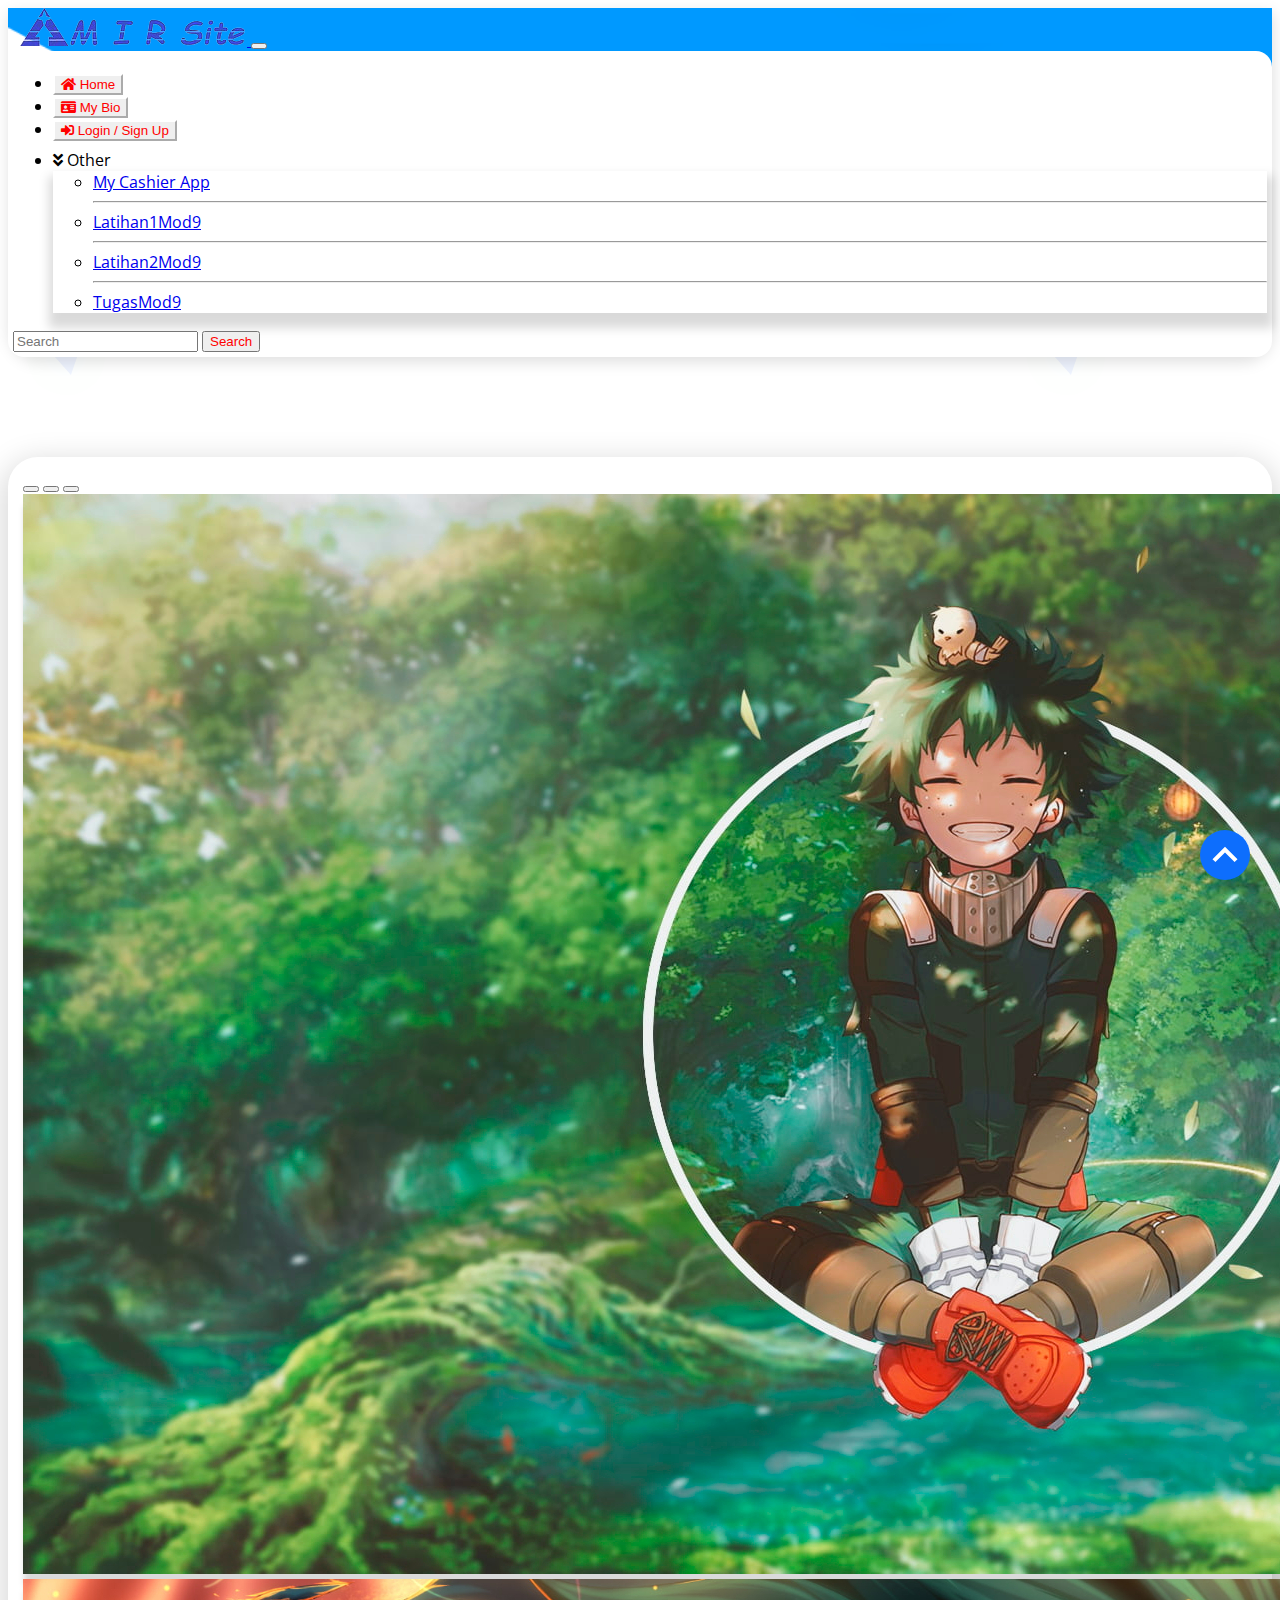
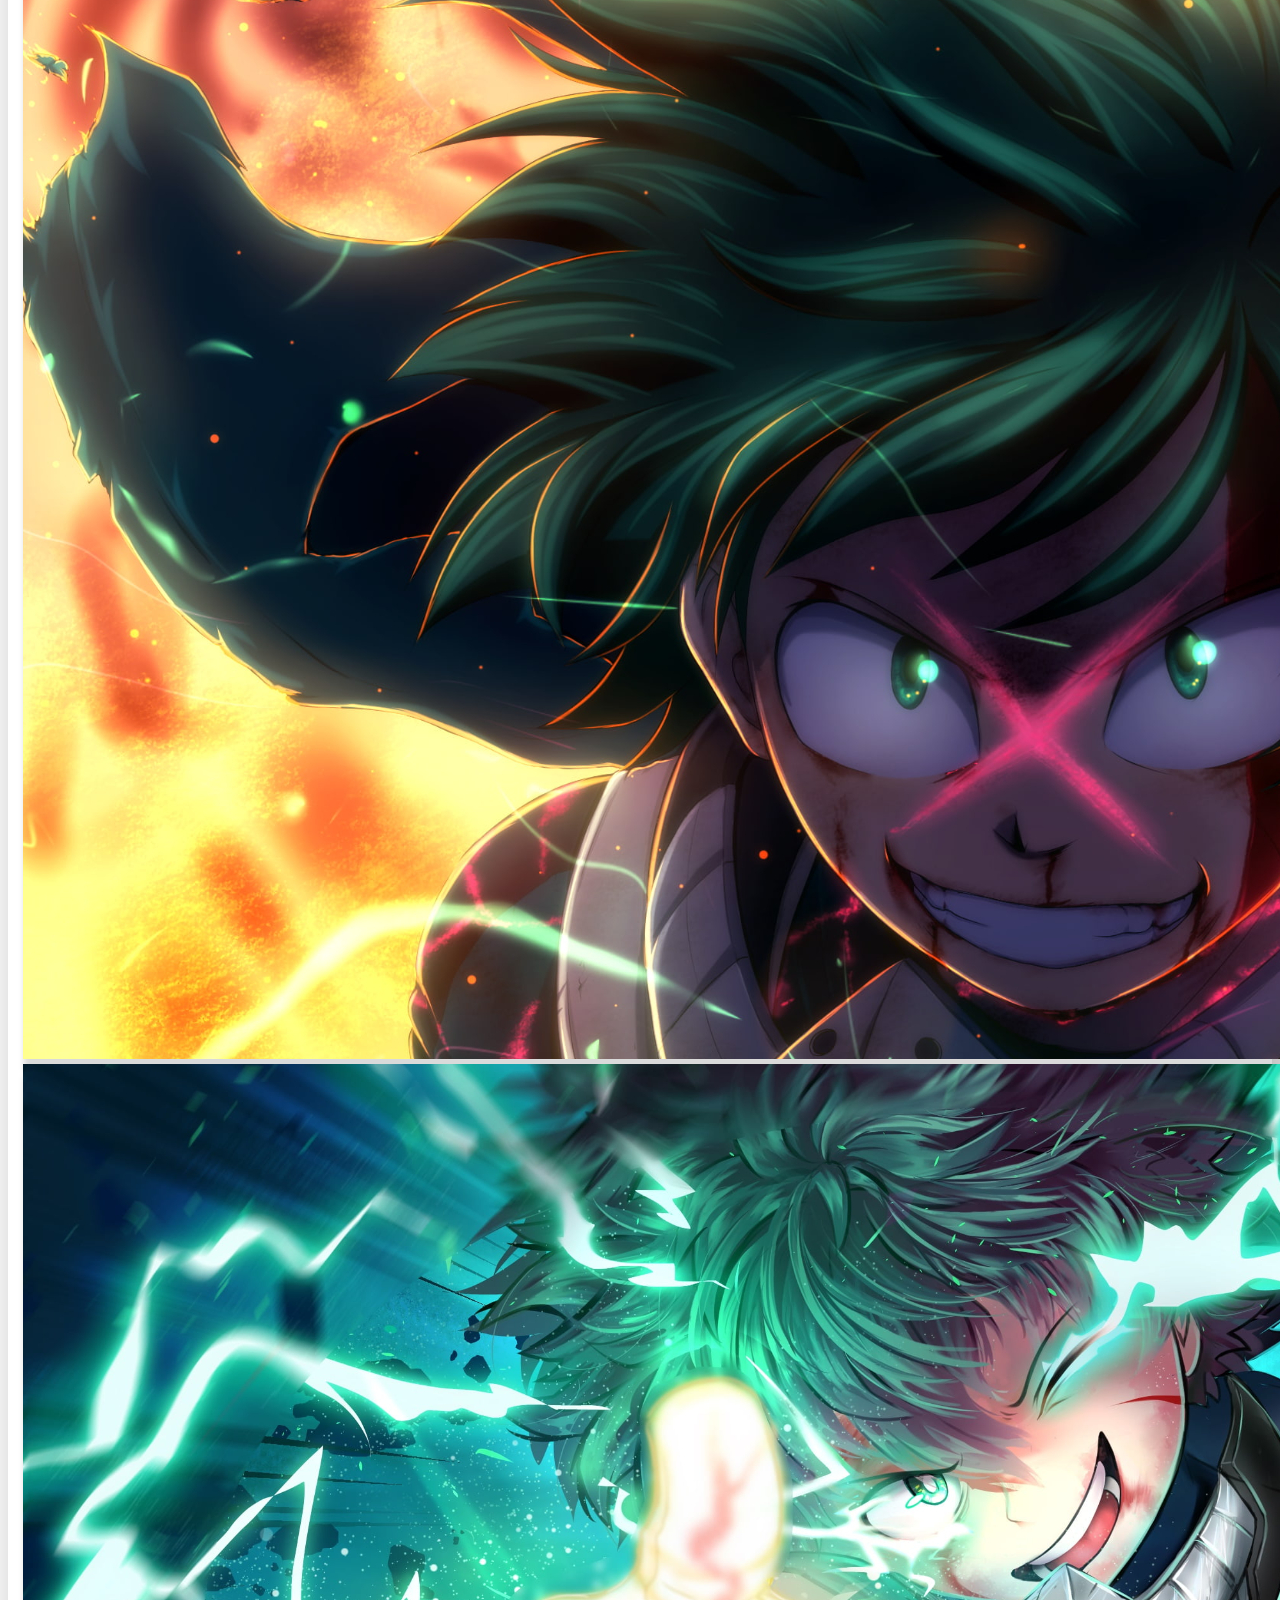
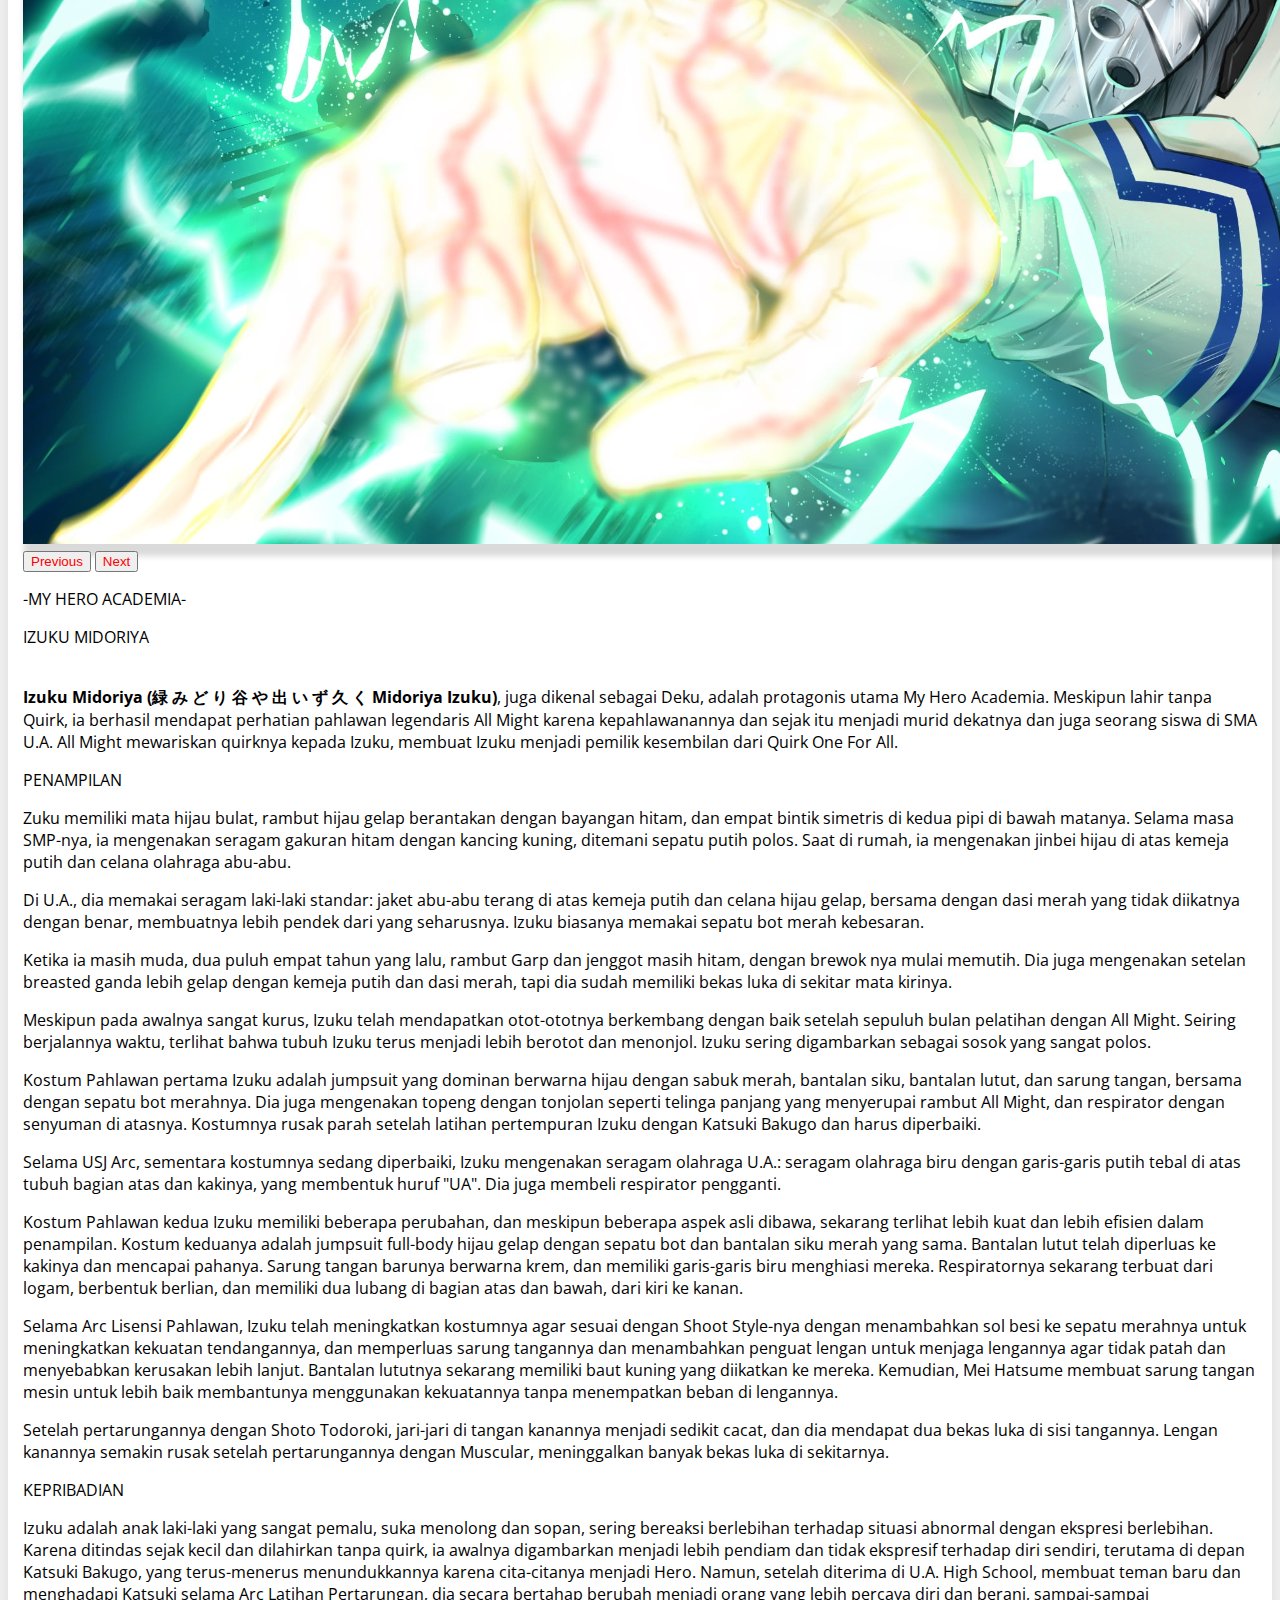
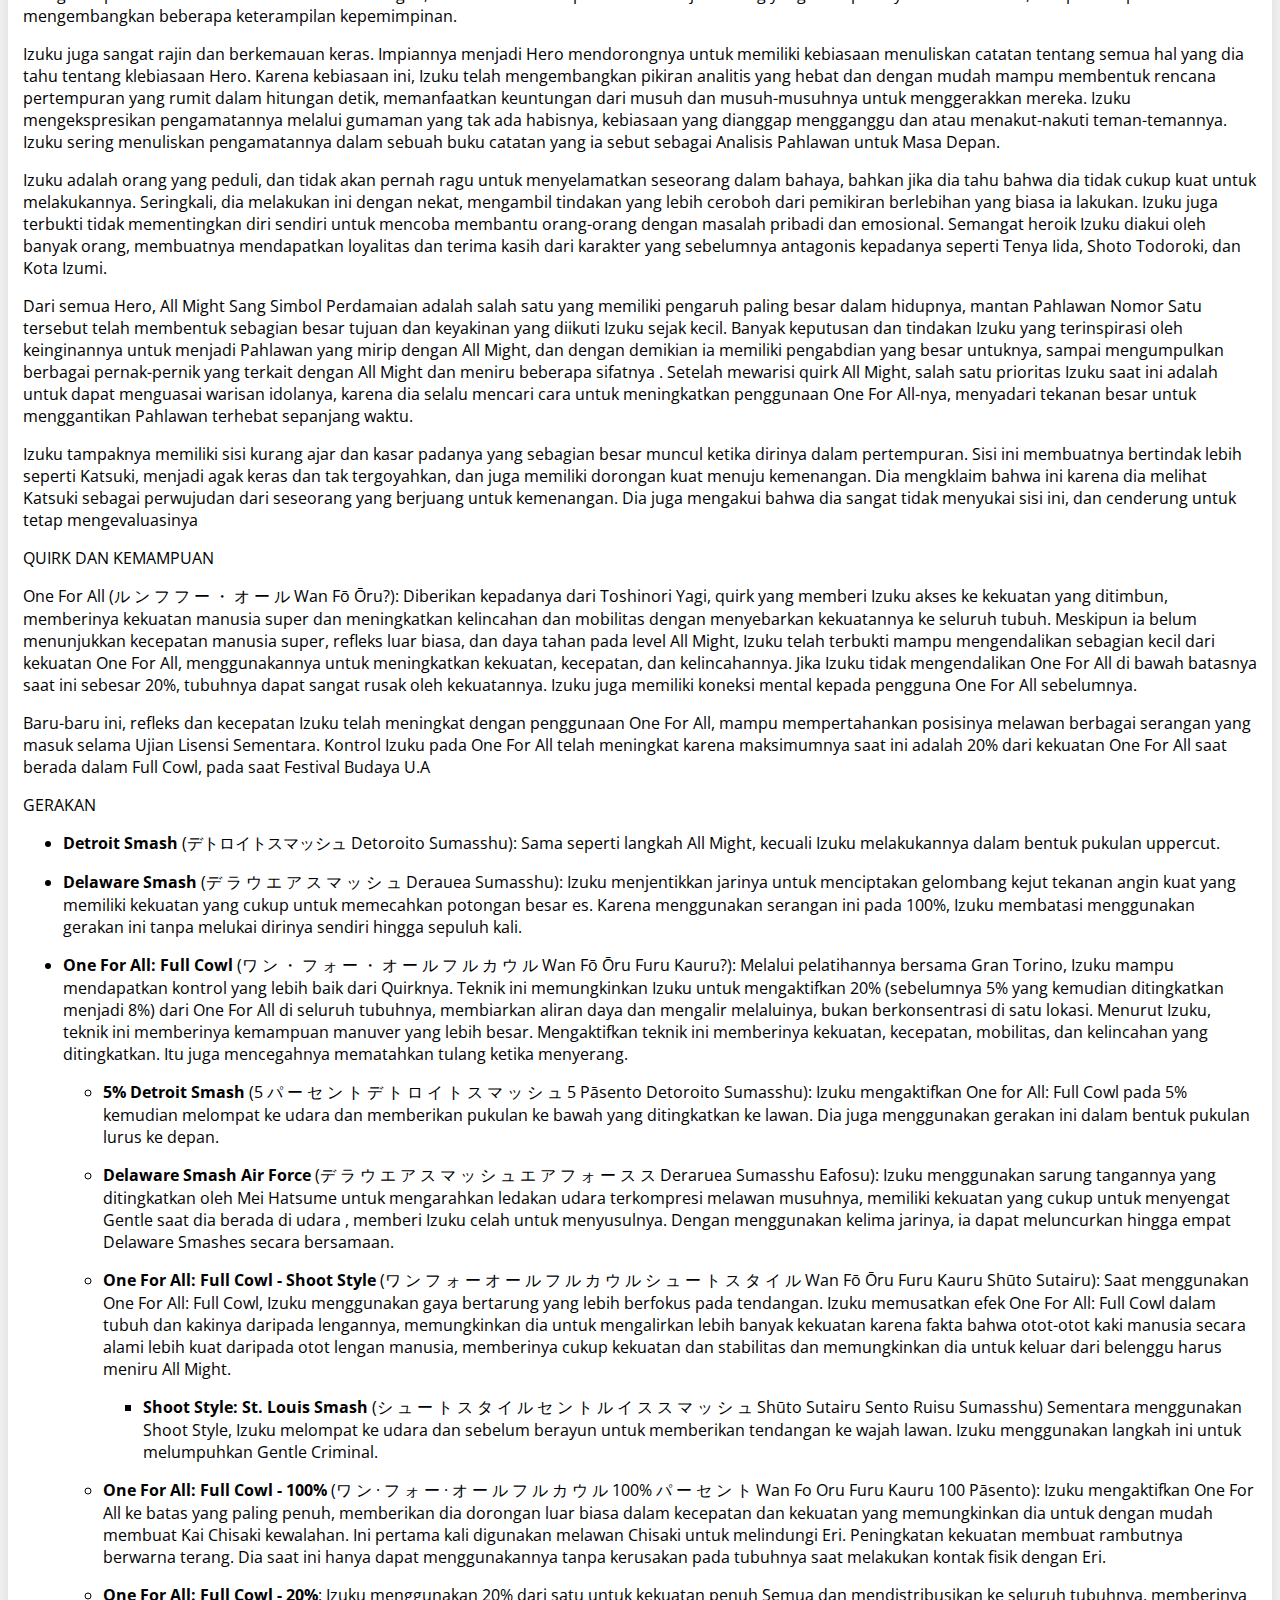
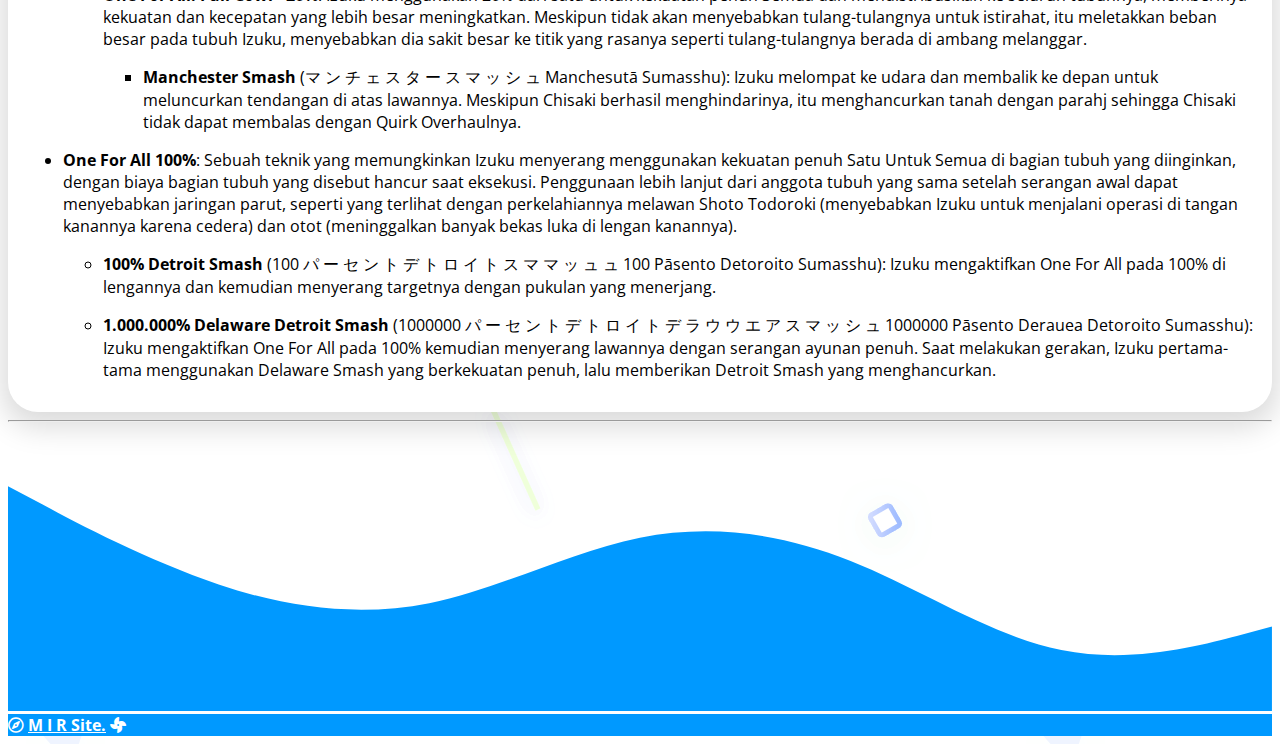
<file: deku.html>
<!doctype html>
<html lang="en">

<head>
    <!-- Required meta tags -->
    <meta charset="utf-8">
    <meta name="viewport" content="width=device-width, initial-scale=1">
    <link rel="preconnect" href="https://fonts.gstatic.com">
    <link href="https://fonts.googleapis.com/css2?family=Open+Sans&display=swap" rel="stylesheet">
    <!-- Font Awesome -->
    <link href="https://cdnjs.cloudflare.com/ajax/libs/font-awesome/5.15.1/css/all.min.css" rel="stylesheet" />
    <!-- Bootstrap CSS -->
    <link href="https://cdn.jsdelivr.net/npm/bootstrap@5.0.0-beta3/dist/css/bootstrap.min.css" rel="stylesheet"
        integrity="sha384-eOJMYsd53ii+scO/bJGFsiCZc+5NDVN2yr8+0RDqr0Ql0h+rP48ckxlpbzKgwra6" crossorigin="anonymous">
    <!-- Style CSS -->
    <link rel="stylesheet" href="style.css">
    <title>Midoriya - MIR Site</title>
    <!--fav-icon-->
    <link rel="shortcut icon" href="image/faviconsm.png" />

</head>

<body>
    <!-- navbar -->
    <nav class="navbar fixed-top navbar-expand-lg navbar-light bg-primary"
        style="background-image: url(image/waveup.png);background-size: cover;box-shadow: 1px 5px 15px rgba(0, 0, 0, 0.13);border-radius: 0 0 30px 30px;">

        <div class="container-fluid">
            <a class="navbar-brand" href="index.html">
                <img src="image/logo.png" alt="logoku">
            </a>
            <button class="navbar-toggler" type="button" data-bs-toggle="collapse"
                data-bs-target="#navbarSupportedContent" aria-controls="navbarSupportedContent" aria-expanded="false"
                aria-label="Toggle navigation">
                <span class="navbar-toggler-icon"></span>
            </button>
            <div class="collapse navbar-collapse" id="navbarSupportedContent"
                style="background-color: rgb(255, 255, 255); border-radius: 16px; padding: 5px;">
                <ul class="navbar-nav me-auto mb-2 mb-lg-0">
                    <li class="nav-item">
                        <a class="nav-link active" href="index.html" aria-current="page">
                            <button type="button" class="btn btn-outline-primary "><i class="fas fa-home"></i>
                                Home</button></a>
                    </li>
                    <li class="nav-item">
                        <a class="nav-link" href="bio.html">
                            <button type="button" class="btn btn-outline-primary "><i class="fas fa-id-card"></i> My
                                Bio</button>
                        </a>
                    </li>
                    <li class="nav-item">
                        <a class="nav-link" href="logsign.html">
                            <button type="button" class="btn btn-outline-primary "><i class="fas fa-sign-in-alt"></i>
                                Login / Sign Up</button>
                        </a>
                    </li>

                    <li class="nav-item dropdown" style="padding-top: 8px;">
                        <a class="btn btn-outline-primary dropdown-toggle" role="button" id="dropdownMenuLink"
                            data-bs-toggle="dropdown" aria-expanded="false">
                            <i class="fas fa-angle-double-down"></i> Other
                        </a>
                        <ul class="dropdown-menu" aria-labelledby="navbarDropdown"
                            style="box-shadow: 1px 10px 10px 5px rgba(0, 0, 0, 0.15);">
                            <li><a class="dropdown-item" href="kasir.html">My Cashier App</a></li>
                            <hr>
                            <li><a class="dropdown-item" href="lat1mod9.html">Latihan1Mod9</a></li>
                            <hr>
                            <li><a class="dropdown-item" href="lat2mod9.html">Latihan2Mod9</a></li>
                            <hr>
                            <li><a class="dropdown-item" href="tugasmod9.html">TugasMod9</a></li>
                        </ul>
                    </li>
                </ul>

                <form class="d-flex">
                    <input class="form-control me-2" type="search" placeholder="Search" aria-label="Search">
                    <button class="btn btn-outline-success" type="submit">Search</button>
                </form>

            </div>
        </div>
    </nav>

    <!-- konten -->

    <div class="container ">
        <div style="padding-top: 100px;margin-top: calc(var(--bs-gutter-y) * -1);">

            <section
                style="box-shadow: 0 9px 30px 6px rgba(0, 0, 0, 0.15);;padding: 15px;border-radius: 30px;background-color: rgb(255, 255, 255);">
                <!-- carousel slide -->
                <div id="carouselExampleIndicators" class="carousel slide justify-content-center"
                    data-bs-ride="carousel" style="width: 80%;left: 10%;">
                    <div class="carousel-indicators">
                        <button type="button" data-bs-target="#carouselExampleIndicators" data-bs-slide-to="0"
                            class="active" aria-current="true" aria-label="Slide 1"></button>
                        <button type="button" data-bs-target="#carouselExampleIndicators" data-bs-slide-to="1"
                            aria-label="Slide 2"></button>
                        <button type="button" data-bs-target="#carouselExampleIndicators" data-bs-slide-to="2"
                            aria-label="Slide 3"></button>
                    </div>
                    <div class="carousel-inner">
                        <div class="carousel-item active">
                            <img src="image/midoriya1.jpg" class="img-fluid mx-auto d-block d-block w-100"
                                alt="midoriya1" style="box-shadow: 1px 12px 6px rgba(4, 4, 4, 0.15);">
                        </div>
                        <div class="carousel-item">
                            <img src="image/midoriya2.jpg" class="img-fluid mx-auto d-block d-block w-100"
                                alt="midoriya2" style="box-shadow: 1px 12px 6px rgba(4, 4, 4, 0.15);">
                        </div>
                        <div class="carousel-item">
                            <img src="image/midoriya3.jpg" class="img-fluid mx-auto d-block d-block w-100"
                                alt="midoriya3" style="box-shadow: 1px 12px 6px rgba(4, 4, 4, 0.15);">
                        </div>
                    </div>
                    <button class="carousel-control-prev" type="button" data-bs-target="#carouselExampleIndicators"
                        data-bs-slide="prev">
                        <span class="carousel-control-prev-icon" aria-hidden="true"></span>
                        <span class="visually-hidden">Previous</span>
                    </button>
                    <button class="carousel-control-next" type="button" data-bs-target="#carouselExampleIndicators"
                        data-bs-slide="next">
                        <span class="carousel-control-next-icon" aria-hidden="true"></span>
                        <span class="visually-hidden">Next</span>
                    </button>
                </div>

                <p class="fw-light fs-3 text-center">-MY HERO ACADEMIA-</p>
                <p class="fw-bold fs-1 text-center">IZUKU MIDORIYA</p>

                <p class="lh-base"><br>
                    <b>Izuku Midoriya (緑 み ど り 谷 や 出 い ず 久 く Midoriya Izuku)</b>, juga dikenal sebagai
                    Deku, adalah protagonis utama My Hero Academia.

                    Meskipun lahir tanpa Quirk, ia berhasil mendapat perhatian pahlawan legendaris All Might karena
                    kepahlawanannya dan sejak itu menjadi murid dekatnya dan juga seorang siswa di SMA U.A. All Might
                    mewariskan quirknya kepada Izuku, membuat Izuku menjadi pemilik kesembilan dari Quirk One For All.
                </p>


                <p class="h4 fw-bolder text-decoration-underline">PENAMPILAN</p>
                </p>
                <p class="lh-base">Zuku memiliki mata hijau bulat, rambut hijau gelap berantakan dengan bayangan hitam,
                    dan empat bintik simetris di kedua pipi di bawah matanya. Selama masa SMP-nya, ia mengenakan seragam
                    gakuran hitam dengan kancing kuning, ditemani sepatu putih polos. Saat di rumah, ia mengenakan
                    jinbei hijau di atas kemeja putih dan celana olahraga abu-abu.</p>

                <p class="lh-base">Di U.A., dia memakai seragam laki-laki standar: jaket abu-abu terang di atas kemeja
                    putih dan celana hijau gelap, bersama dengan dasi merah yang tidak diikatnya dengan benar,
                    membuatnya lebih pendek dari yang seharusnya. Izuku biasanya memakai sepatu bot merah kebesaran.</p>
                <p class="lh-base">Ketika ia masih muda, dua puluh empat tahun yang lalu, rambut Garp dan jenggot
                    masih
                    hitam, dengan brewok nya mulai memutih. Dia juga mengenakan setelan breasted ganda lebih gelap
                    dengan kemeja putih dan dasi merah, tapi dia sudah memiliki bekas luka di sekitar mata kirinya.
                </p>
                <p class="lh-base">Meskipun pada awalnya sangat kurus, Izuku telah mendapatkan otot-ototnya berkembang
                    dengan baik setelah sepuluh bulan pelatihan dengan All Might. Seiring berjalannya waktu, terlihat
                    bahwa tubuh Izuku terus menjadi lebih berotot dan menonjol. Izuku sering digambarkan sebagai sosok
                    yang sangat polos.</p>
                <p class="lh-base">Kostum Pahlawan pertama Izuku adalah jumpsuit yang dominan berwarna hijau dengan
                    sabuk merah, bantalan siku, bantalan lutut, dan sarung tangan, bersama dengan sepatu bot merahnya.
                    Dia juga mengenakan topeng dengan tonjolan seperti telinga panjang yang menyerupai rambut All Might,
                    dan respirator dengan senyuman di atasnya. Kostumnya rusak parah setelah latihan pertempuran Izuku
                    dengan Katsuki Bakugo dan harus diperbaiki.</p>
                <p class="lh-base">Selama USJ Arc, sementara kostumnya sedang diperbaiki, Izuku mengenakan seragam
                    olahraga U.A.: seragam olahraga biru dengan garis-garis putih tebal di atas tubuh bagian atas dan
                    kakinya, yang membentuk huruf "UA". Dia juga membeli respirator pengganti.</p>
                <p class="lh-base">Kostum Pahlawan kedua Izuku memiliki beberapa perubahan, dan meskipun beberapa aspek
                    asli dibawa, sekarang terlihat lebih kuat dan lebih efisien dalam penampilan. Kostum keduanya adalah
                    jumpsuit full-body hijau gelap dengan sepatu bot dan bantalan siku merah yang sama. Bantalan lutut
                    telah diperluas ke kakinya dan mencapai pahanya. Sarung tangan barunya berwarna krem, dan memiliki
                    garis-garis biru menghiasi mereka. Respiratornya sekarang terbuat dari logam, berbentuk berlian, dan
                    memiliki dua lubang di bagian atas dan bawah, dari kiri ke kanan.</p>
                <p class="lh-base">Selama Arc Lisensi Pahlawan, Izuku telah meningkatkan kostumnya agar sesuai dengan
                    Shoot Style-nya dengan menambahkan sol besi ke sepatu merahnya untuk meningkatkan kekuatan
                    tendangannya, dan memperluas sarung tangannya dan menambahkan penguat lengan untuk menjaga lengannya
                    agar tidak patah dan menyebabkan kerusakan lebih lanjut. Bantalan lututnya sekarang memiliki baut
                    kuning yang diikatkan ke mereka. Kemudian, Mei Hatsume membuat sarung tangan mesin untuk lebih baik
                    membantunya menggunakan kekuatannya tanpa menempatkan beban di lengannya.</p>
                <p class="lh-base">Setelah pertarungannya dengan Shoto Todoroki, jari-jari di tangan kanannya menjadi
                    sedikit cacat, dan dia mendapat dua bekas luka di sisi tangannya. Lengan kanannya semakin rusak
                    setelah pertarungannya dengan Muscular, meninggalkan banyak bekas luka di sekitarnya.</p>

                <p class="h4 fw-bolder text-decoration-underline">KEPRIBADIAN</p>
                <p class="lh-base">Izuku adalah anak laki-laki yang sangat pemalu, suka menolong dan sopan, sering
                    bereaksi berlebihan terhadap situasi abnormal dengan ekspresi berlebihan. Karena ditindas sejak
                    kecil dan dilahirkan tanpa quirk, ia awalnya digambarkan menjadi lebih pendiam dan tidak ekspresif
                    terhadap diri sendiri, terutama di depan Katsuki Bakugo, yang terus-menerus menundukkannya karena
                    cita-citanya menjadi Hero. Namun, setelah diterima di U.A. High School, membuat teman baru dan
                    menghadapi Katsuki selama Arc Latihan Pertarungan, dia secara bertahap berubah menjadi orang yang
                    lebih percaya diri dan berani, sampai-sampai mengembangkan beberapa keterampilan kepemimpinan.</p>
                <p class="lh-base">Izuku juga sangat rajin dan berkemauan keras. Impiannya menjadi Hero mendorongnya
                    untuk memiliki kebiasaan menuliskan catatan tentang semua hal yang dia tahu tentang klebiasaan Hero.
                    Karena kebiasaan ini, Izuku telah mengembangkan pikiran analitis yang hebat dan dengan mudah mampu
                    membentuk rencana pertempuran yang rumit dalam hitungan detik, memanfaatkan keuntungan dari musuh
                    dan musuh-musuhnya untuk menggerakkan mereka. Izuku mengekspresikan pengamatannya melalui gumaman
                    yang tak ada habisnya, kebiasaan yang dianggap mengganggu dan atau menakut-nakuti teman-temannya.
                    Izuku sering menuliskan pengamatannya dalam sebuah buku catatan yang ia sebut sebagai Analisis
                    Pahlawan untuk Masa Depan. </p>
                <p class="lh-base">Izuku adalah orang yang peduli, dan tidak akan pernah ragu untuk menyelamatkan
                    seseorang dalam bahaya, bahkan jika dia tahu bahwa dia tidak cukup kuat untuk melakukannya.
                    Seringkali, dia melakukan ini dengan nekat, mengambil tindakan yang lebih ceroboh dari pemikiran
                    berlebihan yang biasa ia lakukan. Izuku juga terbukti tidak mementingkan diri sendiri untuk mencoba
                    membantu orang-orang dengan masalah pribadi dan emosional. Semangat heroik Izuku diakui oleh banyak
                    orang, membuatnya mendapatkan loyalitas dan terima kasih dari karakter yang sebelumnya antagonis
                    kepadanya seperti Tenya Iida, Shoto Todoroki, dan Kota Izumi. </p>
                <p class="lh-base">Dari semua Hero, All Might Sang Simbol Perdamaian adalah salah satu yang memiliki
                    pengaruh paling besar dalam hidupnya, mantan Pahlawan Nomor Satu tersebut telah membentuk sebagian
                    besar tujuan dan keyakinan yang diikuti Izuku sejak kecil. Banyak keputusan dan tindakan Izuku yang
                    terinspirasi oleh keinginannya untuk menjadi Pahlawan yang mirip dengan All Might, dan dengan
                    demikian ia memiliki pengabdian yang besar untuknya, sampai mengumpulkan berbagai pernak-pernik yang
                    terkait dengan All Might dan meniru beberapa sifatnya . Setelah mewarisi quirk All Might, salah satu
                    prioritas Izuku saat ini adalah untuk dapat menguasai warisan idolanya, karena dia selalu mencari
                    cara untuk meningkatkan penggunaan One For All-nya, menyadari tekanan besar untuk menggantikan
                    Pahlawan terhebat sepanjang waktu. </p>
                <p class="lh-base">Izuku tampaknya memiliki sisi kurang ajar dan kasar padanya yang sebagian besar
                    muncul ketika dirinya dalam pertempuran. Sisi ini membuatnya bertindak lebih seperti Katsuki,
                    menjadi agak keras dan tak tergoyahkan, dan juga memiliki dorongan kuat menuju kemenangan. Dia
                    mengklaim bahwa ini karena dia melihat Katsuki sebagai perwujudan dari seseorang yang berjuang untuk
                    kemenangan. Dia juga mengakui bahwa dia sangat tidak menyukai sisi ini, dan cenderung untuk tetap
                    mengevaluasinya </p>

                <p class="h4 fw-bolder text-decoration-underline">QUIRK DAN KEMAMPUAN</p>
                <p class="lh-base">One For All (ル ン フ フ ー ・ オ ー ル Wan Fō Ōru?): Diberikan kepadanya dari Toshinori Yagi,
                    quirk yang memberi Izuku akses ke kekuatan yang ditimbun, memberinya kekuatan manusia super dan
                    meningkatkan kelincahan dan mobilitas dengan menyebarkan kekuatannya ke seluruh tubuh. Meskipun ia
                    belum menunjukkan kecepatan manusia super, refleks luar biasa, dan daya tahan pada level All Might,
                    Izuku telah terbukti mampu mengendalikan sebagian kecil dari kekuatan One For All, menggunakannya
                    untuk meningkatkan kekuatan, kecepatan, dan kelincahannya. Jika Izuku tidak mengendalikan One For
                    All di bawah batasnya saat ini sebesar 20%, tubuhnya dapat sangat rusak oleh kekuatannya. Izuku juga
                    memiliki koneksi mental kepada pengguna One For All sebelumnya. </p>
                <p class="lh-base">Baru-baru ini, refleks dan kecepatan Izuku telah meningkat dengan penggunaan One For
                    All, mampu mempertahankan posisinya melawan berbagai serangan yang masuk selama Ujian Lisensi
                    Sementara. Kontrol Izuku pada One For All telah meningkat karena maksimumnya saat ini adalah 20%
                    dari kekuatan One For All saat berada dalam Full Cowl, pada saat Festival Budaya U.A </p>

                <p class="h4 fw-bolder text-decoration-underline">GERAKAN</p>
                <ul>
                    <li>
                        <p class="lh-base"><b>Detroit Smash</b> (デトロイトスマッシュ Detoroito Sumasshu): Sama seperti langkah
                            All
                            Might, kecuali Izuku melakukannya dalam bentuk pukulan uppercut.</p>
                    </li>
                </ul>
                <ul>
                    <li>
                        <p class="lh-base"><b>Delaware Smash</b> (デ ラ ウ エ ア ス マ ッ シ ュ Derauea Sumasshu): Izuku
                            menjentikkan
                            jarinya untuk menciptakan gelombang kejut tekanan angin kuat yang memiliki kekuatan yang
                            cukup untuk memecahkan potongan besar es. Karena menggunakan serangan ini pada 100%, Izuku
                            membatasi menggunakan gerakan ini tanpa melukai dirinya sendiri hingga sepuluh kali.</p>
                    </li>
                </ul>
                <ul>
                    <li>
                        <p class="lh-base"><b>One For All: Full Cowl</b> (ワ ン ・ フ ォ ー ・ オ ー ル フ ル カ ウ ル Wan Fō Ōru Furu
                            Kauru?): Melalui pelatihannya bersama Gran Torino, Izuku mampu mendapatkan kontrol yang
                            lebih baik dari Quirknya. Teknik ini memungkinkan Izuku untuk mengaktifkan 20% (sebelumnya
                            5% yang kemudian ditingkatkan menjadi 8%) dari One For All di seluruh tubuhnya, membiarkan
                            aliran daya dan mengalir melaluinya, bukan berkonsentrasi di satu lokasi. Menurut Izuku,
                            teknik ini memberinya kemampuan manuver yang lebih besar. Mengaktifkan teknik ini memberinya
                            kekuatan, kecepatan, mobilitas, dan kelincahan yang ditingkatkan. Itu juga mencegahnya
                            mematahkan tulang ketika menyerang. </p>
                    </li>
                </ul>
                <ul>
                    <ul>
                        <li>
                            <p class="lh-base"><b>5% Detroit Smash</b> (5 パ ー セ ン ト デ ト ロ イ ト ス マ ッ シ ュ 5 Pāsento
                                Detoroito
                                Sumasshu): Izuku mengaktifkan One for All: Full Cowl pada 5% kemudian melompat ke udara
                                dan memberikan pukulan ke bawah yang ditingkatkan ke lawan. Dia juga menggunakan gerakan
                                ini dalam bentuk pukulan lurus ke depan.</p>
                        </li>
                    </ul>
                </ul>
                </li>
                <ul>
                    <ul>
                        <li>
                            <p class="lh-base"><b>Delaware Smash Air Force</b> (デ ラ ウ エ ア ス マ ッ シ ュ エ ア フ ォ ー ス ス
                                Deraruea
                                Sumasshu Eafosu): Izuku menggunakan sarung tangannya yang ditingkatkan oleh Mei Hatsume
                                untuk mengarahkan ledakan udara terkompresi melawan musuhnya, memiliki kekuatan yang
                                cukup untuk menyengat Gentle saat dia berada di udara , memberi Izuku celah untuk
                                menyusulnya. Dengan menggunakan kelima jarinya, ia dapat meluncurkan hingga empat
                                Delaware Smashes secara bersamaan.</p>
                        </li>
                    </ul>
                </ul>
                <ul>
                    <ul>
                        <li>
                            <p class="lh-base"><b>One For All: Full Cowl - Shoot Style</b> (ワ ン フ ォ ー オ ー ル フ ル カ ウ ル シ
                                ュ ー ト ス
                                タ イ ル Wan Fō Ōru Furu Kauru Shūto Sutairu): Saat menggunakan One For All: Full Cowl,
                                Izuku menggunakan gaya bertarung yang lebih berfokus pada tendangan. Izuku memusatkan
                                efek One For All: Full Cowl dalam tubuh dan kakinya daripada lengannya, memungkinkan dia
                                untuk mengalirkan lebih banyak kekuatan karena fakta bahwa otot-otot kaki manusia secara
                                alami lebih kuat daripada otot lengan manusia, memberinya cukup kekuatan dan stabilitas
                                dan memungkinkan dia untuk keluar dari belenggu harus meniru All Might. </p>
                        </li>
                    </ul>
                </ul>
                <ul>
                    <ul>
                        <ul>
                            <li>
                                <p class="lh-base"><b>Shoot Style: St. Louis Smash</b> (シ ュ ー ト ス タ イ ル セ ン ト ル イ ス ス マ
                                    ッ シ ュ
                                    Shūto Sutairu Sento Ruisu Sumasshu) Sementara menggunakan Shoot Style, Izuku
                                    melompat ke udara dan sebelum berayun untuk memberikan tendangan ke wajah lawan.
                                    Izuku menggunakan langkah ini untuk melumpuhkan Gentle Criminal.</p>
                            </li>
                        </ul>
                    </ul>
                </ul>
                <ul>
                    <ul>
                        <li>
                            <p class="lh-base"><b>One For All: Full Cowl - 100%</b> (ワ ン · フ ォ ー · オ ー ル フ ル カ ウ ル 100%
                                パ ー セ ン
                                ト Wan Fo Oru Furu Kauru 100 Pāsento): Izuku mengaktifkan One For All ke batas yang
                                paling penuh, memberikan dia dorongan luar biasa dalam kecepatan dan kekuatan yang
                                memungkinkan dia untuk dengan mudah membuat Kai Chisaki kewalahan. Ini pertama kali
                                digunakan melawan Chisaki untuk melindungi Eri. Peningkatan kekuatan membuat rambutnya
                                berwarna terang. Dia saat ini hanya dapat menggunakannya tanpa kerusakan pada tubuhnya
                                saat melakukan kontak fisik dengan Eri.</p>
                        </li>
                    </ul>
                </ul>
                <ul>
                    <ul>
                        <li>
                            <p class="lh-base"><b>One For All: Full Cowl - 20%</b>: Izuku menggunakan 20% dari satu
                                untuk
                                kekuatan penuh Semua dan mendistribusikan ke seluruh tubuhnya, memberinya kekuatan dan
                                kecepatan yang lebih besar meningkatkan. Meskipun tidak akan menyebabkan
                                tulang-tulangnya untuk istirahat, itu meletakkan beban besar pada tubuh Izuku,
                                menyebabkan dia sakit besar ke titik yang rasanya seperti tulang-tulangnya berada di
                                ambang melanggar.</p>
                    </ul>
                </ul>
                <ul>
                    <ul>
                        <ul>
                            <li>
                                <p class="lh-base"><b>Manchester Smash</b> (マ ン チ ェ ス タ ー ス マ ッ シ ュ Manchesutā
                                    Sumasshu): Izuku
                                    melompat ke udara dan membalik ke depan untuk meluncurkan tendangan di atas
                                    lawannya. Meskipun Chisaki berhasil menghindarinya, itu menghancurkan tanah dengan
                                    parahj sehingga Chisaki tidak dapat membalas dengan Quirk Overhaulnya.</p>
                            </li>
                        </ul>
                    </ul>
                </ul>
                <ul>
                    <li>
                        <p class="lh-base"><b>One For All 100%</b>: Sebuah teknik yang memungkinkan Izuku menyerang
                            menggunakan
                            kekuatan penuh Satu Untuk Semua di bagian tubuh yang diinginkan, dengan biaya bagian tubuh
                            yang disebut hancur saat eksekusi. Penggunaan lebih lanjut dari anggota tubuh yang sama
                            setelah serangan awal dapat menyebabkan jaringan parut, seperti yang terlihat dengan
                            perkelahiannya melawan Shoto Todoroki (menyebabkan Izuku untuk menjalani operasi di tangan
                            kanannya karena cedera) dan otot (meninggalkan banyak bekas luka di lengan kanannya).</p>
                    </li>
                </ul>
                <ul>
                    <ul>
                        <li>
                            <p class="lh-base"><b>100% Detroit Smash</b> (100 パ ー セ ン ト デ ト ロ イ ト ス マ マ ッ ュ ュ 100
                                Pāsento
                                Detoroito Sumasshu): Izuku mengaktifkan One For All pada 100% di lengannya dan kemudian
                                menyerang targetnya dengan pukulan yang menerjang.</p>
                    </ul>
                </ul>
                <ul>
                    <ul>
                        <li>
                            <p class="lh-base"><b>1.000.000% Delaware Detroit Smash </b>(1000000 パ ー セ ン ト デ ト ロ イ ト デ ラ
                                ウ ウ エ
                                ア ス マ ッ シ ュ 1000000 Pāsento Derauea Detoroito Sumasshu): Izuku mengaktifkan One For All
                                pada 100% kemudian menyerang lawannya dengan serangan ayunan penuh. Saat melakukan
                                gerakan, Izuku pertama-tama menggunakan Delaware Smash yang berkekuatan penuh, lalu
                                memberikan Detroit Smash yang menghancurkan.</p>
                    </ul>
                </ul>
            </section>
        </div>
    </div>
    </div>


    <hr>
    <!-- footer -->
    <footer>
        <svg xmlns="http://www.w3.org/2000/svg" viewBox="0 0 1440 320">
            <path fill="#0099ff" fill-opacity="1"
                d="M0,64L40,85.3C80,107,160,149,240,176C320,203,400,213,480,197.3C560,181,640,139,720,122.7C800,107,880,117,960,149.3C1040,181,1120,235,1200,250.7C1280,267,1360,245,1400,234.7L1440,224L1440,320L1400,320C1360,320,1280,320,1200,320C1120,320,1040,320,960,320C880,320,800,320,720,320C640,320,560,320,480,320C400,320,320,320,240,320C160,320,80,320,40,320L0,320Z">
            </path>
        </svg>


        <p class="text-center" style="background-color: #0099ff;color: #fff;margin-bottom: 0rem;margin-top: -2px;"><i
                class="far fa-compass fa-spin"></i> <b><u>M I R Site.</i></u></b> <i class="fas fa-fan fa-spin"></i></p>

    </footer>

    <script src="https://cdn.jsdelivr.net/npm/bootstrap@5.0.0-beta3/dist/js/bootstrap.bundle.min.js"
        integrity="sha384-JEW9xMcG8R+pH31jmWH6WWP0WintQrMb4s7ZOdauHnUtxwoG2vI5DkLtS3qm9Ekf" crossorigin="anonymous">
    </script>
    <script>
        var tooltipTriggerList = [].slice.call(document.querySelectorAll('[data-bs-toggle="tooltip"]'))
        var tooltipList = tooltipTriggerList.map(function (tooltipTriggerEl) {
            return new bootstrap.Tooltip(tooltipTriggerEl)
        })
    </script>
    <a href="#" class="ignielToTop"></a>
</body>

</html>
</file>
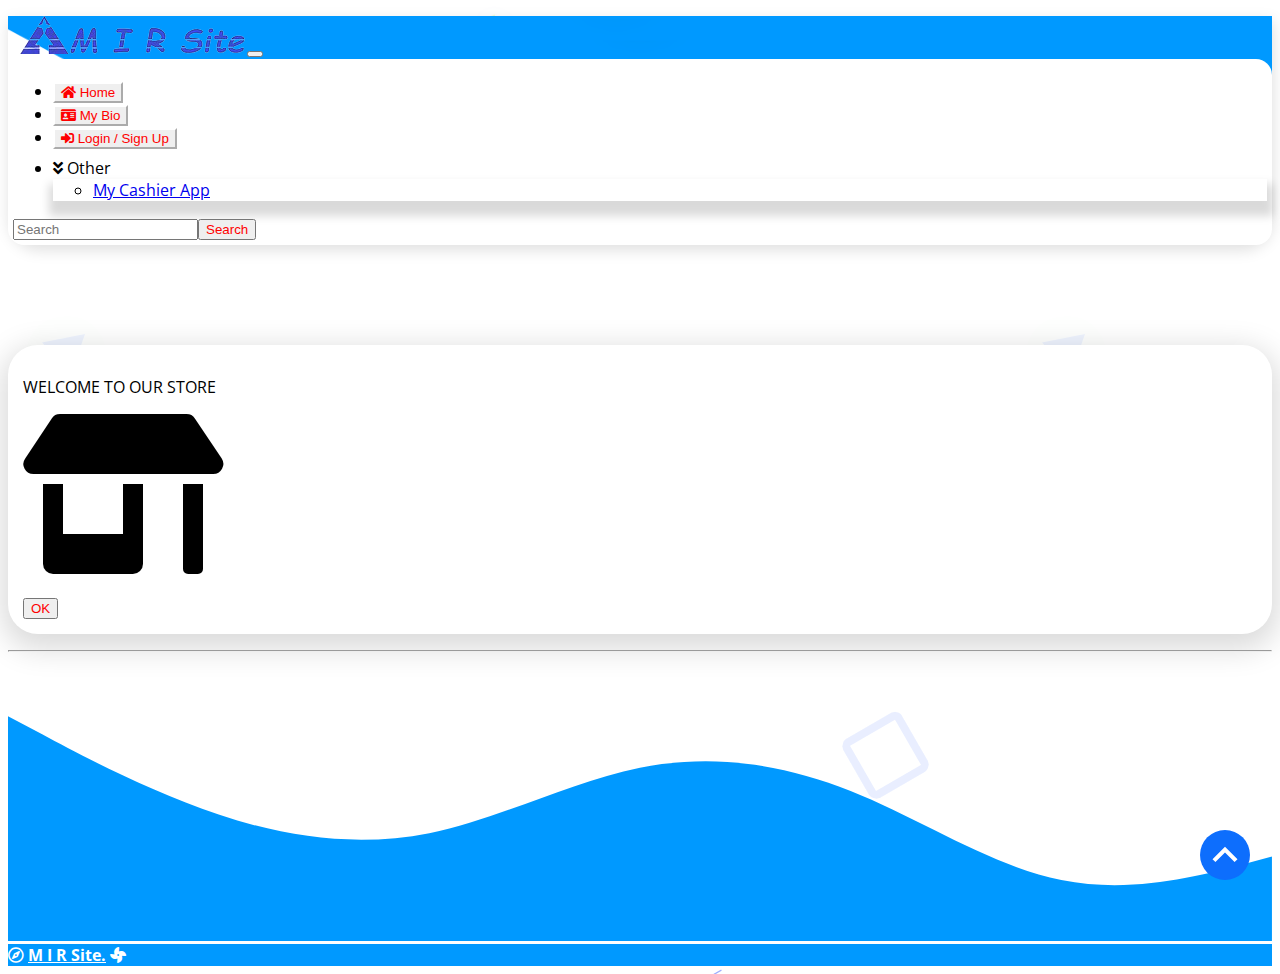
<file: kasir.html>
<!doctype html>
<html lang="en">

<head>
    <!-- Required meta tags -->
    <meta charset="utf-8">
    <meta name="viewport" content="width=device-width, initial-scale=1">
    <link rel="preconnect" href="https://fonts.gstatic.com">
    <link href="https://fonts.googleapis.com/css2?family=Open+Sans&display=swap" rel="stylesheet">
    <!-- Font Awesome -->
    <link href="https://cdnjs.cloudflare.com/ajax/libs/font-awesome/5.15.1/css/all.min.css" rel="stylesheet" />
    <!-- Bootstrap CSS -->
    <link href="https://cdn.jsdelivr.net/npm/bootstrap@5.0.0-beta3/dist/css/bootstrap.min.css" rel="stylesheet"
        integrity="sha384-eOJMYsd53ii+scO/bJGFsiCZc+5NDVN2yr8+0RDqr0Ql0h+rP48ckxlpbzKgwra6" crossorigin="anonymous">
    <!-- Style CSS -->
    <link rel="stylesheet" href="style.css">
    <title>Toko KR. AMAT - MIR Site</title>
    <!--fav-icon-->
    <link rel="shortcut icon" href="image/faviconsm.png" />



    <script language="JavaScript" type="text/JavaScript">

        function ShowPage(page) {

var Div = document.getElementById('halaman');
var html = '';
if (page == 1) {
    html += '<nav class="navbar fixed-top navbar-expand-lg navbar-light bg-primary"style="background-image: url(image/waveup.png);background-size: cover;box-shadow: 1px 5px 15px rgba(0, 0, 0, 0.13);border-radius: 0 0 30px 30px;"><div class="container-fluid"><a class="navbar-brand" href="index.html"><img src="image/logo.png" alt="logoku"></a><button class="navbar-toggler" type="button" data-bs-toggle="collapse"data-bs-target="#navbarSupportedContent" aria-controls="navbarSupportedContent" aria-expanded="false"aria-label="Toggle navigation"><span class="navbar-toggler-icon"></span></button><div class="collapse navbar-collapse" id="navbarSupportedContent"style="background-color: rgb(255, 255, 255); border-radius: 16px; padding: 5px;"><ul class="navbar-nav me-auto mb-2 mb-lg-0"><li class="nav-item"><a class="nav-link active" href="index.html" aria-current="page"><button type="button" class="btn btn-outline-primary "><i class="fas fa-home"></i> Home</button></a></li><li class="nav-item"><a class="nav-link" href="bio.html"><button type="button" class="btn btn-outline-primary "><i class="fas fa-id-card"></i> My Bio</button></a></li><li class="nav-item"><a class="nav-link" href="logsign.html"><button type="button" class="btn btn-outline-primary "><i class="fas fa-sign-in-alt"></i> Login / Sign Up</button></a></li><li class="nav-item dropdown" style="padding-top: 8px;"><a class="btn btn-outline-primary dropdown-toggle" role="button" id="dropdownMenuLink"data-bs-toggle="dropdown" aria-expanded="false"><i class="fas fa-angle-double-down"></i> Other</a><ul class="dropdown-menu" aria-labelledby="navbarDropdown"style="box-shadow: 1px 10px 10px 5px rgba(0, 0, 0, 0.15);"><li><a class="dropdown-item" href="kasir.html">My Cashier App</a></li></ul></li></ul><form class="d-flex"><input class="form-control me-2" type="search" placeholder="Search" aria-label="Search"><button class="btn btn-outline-success" type="submit">Search</button></form></div></div></nav><!-- konten --><div class="container"><div style="padding-top: 100px;margin-top: calc(var(--bs-gutter-y) * -1);"><section style="box-shadow: 0 9px 30px 6px rgba(0, 0, 0, 0.15);padding: 15px;border-radius: 30px;background-color: rgb(255,255, 255);"><!-- awalan masuk --><div class="items-center justify-center text-center"><p class="fw-bold fs-1 text-primary text-decoration-underline">WELCOME TO OUR STORE</p><i class="fas fa-store-alt fa-10x "></i></div><br><div class="items-center justify-center text-center"><button type="button" class="btn btn-primary" data-bs-toggle="tooltip" data-bs-placement="right" title="Press to continue" onclick="ShowPage(2);">OK</button></div></section></div></div>';
    

} else { 
    // navbar
    html += '<nav class="navbar fixed-top navbar-expand-lg navbar-light bg-primary"style="background-image: url(image/waveup.png);background-size: cover;box-shadow: 1px 5px 15px rgba(0, 0, 0, 0.13);border-radius: 0 0 30px 30px;"><div class="container-fluid"><a class="navbar-brand" href="index.html"><img src="image/logo.png" alt="logoku"></a><button class="navbar-toggler" type="button" data-bs-toggle="collapse"data-bs-target="#navbarSupportedContent" aria-controls="navbarSupportedContent" aria-expanded="false"aria-label="Toggle navigation"><span class="navbar-toggler-icon"></span></button><div class="collapse navbar-collapse" id="navbarSupportedContent"style="background-color: rgb(255, 255, 255); border-radius: 16px; padding: 5px;"><ul class="navbar-nav me-auto mb-2 mb-lg-0"><li class="nav-item"><a class="nav-link active" href="index.html" aria-current="page"><button type="button" class="btn btn-outline-primary "><i class="fas fa-home"></i> Home</button></a></li><li class="nav-item"><a class="nav-link" href="bio.html"><button type="button" class="btn btn-outline-primary "><i class="fas fa-id-card"></i> My Bio</button></a></li><li class="nav-item"><a class="nav-link" href="logsign.html"><button type="button" class="btn btn-outline-primary "><i class="fas fa-sign-in-alt"></i> Login / Sign Up</button></a></li><li class="nav-item dropdown" style="padding-top: 8px;"><a class="btn btn-outline-primary dropdown-toggle" role="button" id="dropdownMenuLink"data-bs-toggle="dropdown" aria-expanded="false"><i class="fas fa-angle-double-down"></i> Other</a><ul class="dropdown-menu" aria-labelledby="navbarDropdown"style="box-shadow: 1px 10px 10px 5px rgba(0, 0, 0, 0.15);"><li><a class="dropdown-item" href="kasir.html">My Cashier App</a></li></ul></li></ul><form class="d-flex"><input class="form-control me-2" type="search" placeholder="Search" aria-label="Search"><button class="btn btn-outline-success" type="submit">Search</button></form></div></div></nav>';

    // konten.kasir
    html += '<nav class="navbar fixed-top navbar-expand-lg navbar-light bg-primary"style="background-image: url(image/waveup.png);background-size: cover;box-shadow: 1px 5px 15px rgba(0, 0, 0, 0.13);border-radius: 0 0 30px 30px;"><div class="container-fluid"><a class="navbar-brand" href="index.html"><img src="image/logo.png" alt="logoku"></a><button class="navbar-toggler" type="button" data-bs-toggle="collapse"data-bs-target="#navbarSupportedContent" aria-controls="navbarSupportedContent" aria-expanded="false"aria-label="Toggle navigation"><span class="navbar-toggler-icon"></span></button><div class="collapse navbar-collapse" id="navbarSupportedContent"style="background-color: rgb(255, 255, 255); border-radius: 16px; padding: 5px;"><ul class="navbar-nav me-auto mb-2 mb-lg-0"><li class="nav-item"><a class="nav-link active" href="index.html" aria-current="page"><button type="button" class="btn btn-outline-primary "><i class="fas fa-home"></i> Home</button></a></li><li class="nav-item"><a class="nav-link" href="bio.html"><button type="button" class="btn btn-outline-primary "><i class="fas fa-id-card"></i> My Bio</button></a></li><li class="nav-item"><a class="nav-link" href="logsign.html"><button type="button" class="btn btn-outline-primary "><i class="fas fa-sign-in-alt"></i> Login / Sign Up</button></a></li><li class="nav-item dropdown" style="padding-top: 8px;"><a class="btn btn-outline-primary dropdown-toggle" role="button" id="dropdownMenuLink"data-bs-toggle="dropdown" aria-expanded="false"><i class="fas fa-angle-double-down"></i> Other</a><ul class="dropdown-menu" aria-labelledby="navbarDropdown"style="box-shadow: 1px 10px 10px 5px rgba(0, 0, 0, 0.15);"><li><a class="dropdown-item" href="kasir.html">My Cashier App</a></li></ul></li></ul><form class="d-flex"><input class="form-control me-2" type="search" placeholder="Search" aria-label="Search"><button class="btn btn-outline-success" type="submit">Search</button></form></div></div></nav><!-- konten --><div class="container"><div style="padding-top: 100px;margin-top: calc(var(--bs-gutter-y) * -1);"><section style="box-shadow: 0 9px 30px 6px rgba(0, 0, 0, 0.15);padding: 15px;border-radius: 30px;background-color: rgb(255,255, 255);"><p class="fw-bold fs-1 text-primary text-center text-decoration-underline">KR. AMAT SHOP</p><form action="#" name="formkasir"><table class="table table-bordered table-striped table-hover "><thead class="table-primary"><tr><th scope="col">#</th><th scope="col">PRODUCT</th><th scope="col">Unit price</th><th scope="col">Purchase amount</th></tr></thead><tbody><tr><th scope="row">1</th><td><p class="lh-base">Seblak Kering</p><video controls loop width="100px"><source src="video/choco.mp4" type="video/mp4">Browser tidak mendukung video</video></td><td><div class="input-group mb-3"><span class="input-group-text" id="basic-addon1">Rp</span><input type="text" name="satu" class="form-control"style="background-color: #f4f4f4;" value="30000" disabled="disabled"></div></td><td><div class="input-group mb-3"><input type="number" name="seblaka" class="form-control" value="0"oninput="warung()"><span class="input-group-text" id="basic-addon1">pcs</span></div></td></tr><tr><th scope="row">2</th><td><p class="lh-base">Doritos</p><video controls loop width="100px"><source src="video/choco.mp4" type="video/mp4">Browser tidak mendukung video</video></td><td><div class="input-group mb-3"><span class="input-group-text" id="basic-addon1">Rp</span><input type="text" name="dua" class="form-control"style="background-color: #f4f4f4;" value="4000" aria-label="Username"aria-describedby="basic-addon1" disabled="disabled"></div></td><td><div class="input-group mb-3"><input type="number" name="doritosa" class="form-control " value="0"oninput="warung()"><span class="input-group-text" id="basic-addon1">pcs</span></div></td></tr><tr><th scope="row">3</th><td><p class="lh-base">Kopi Kapal Api</p><video controls loop width="100px"><source src="video/choco.mp4" type="video/mp4">Browser tidak mendukung video</video></td><td><div class="input-group mb-3"><span class="input-group-text" id="basic-addon1">Rp</span><input type="text" name="tiga" class="form-control"style="background-color: #f4f4f4;" value="15000" aria-label="Username"aria-describedby="basic-addon1" disabled="disabled"></div></td><td><div class="input-group mb-3"><input type="number" name="kopia" class="form-control " value="0"oninput="warung()"><span class="input-group-text" id="basic-addon1">pcs</span></div></td></tr><tr><th scope="row">4</th><td><p class="lh-base">Chocolate</p><video controls loop width="100px"><source src="video/choco.mp4" type="video/mp4">Browser tidak mendukung video</video></td><td><div class="input-group mb-3"><span class="input-group-text" id="basic-addon1">Rp</span><input type="text" name="empat" class="form-control"style="background-color: #f4f4f4;" value="13000" aria-label="Username"aria-describedby="basic-addon1" disabled="disabled"></div></td><td><div class="input-group mb-3"><input type="number" name="chocoa" class="form-control " value="0"oninput="warung()"><span class="input-group-text" id="basic-addon1">pcs</span></div></td></tr><<tr><th scope="row">5</th><td><p class="lh-base">Bubble Gum</p><video controls loop width="100px"><source src="video/choco.mp4" type="video/mp4">Browser tidak mendukung video</video></td><td><div class="input-group mb-3"><span class="input-group-text" id="basicaddon1">Rp</span><input type="text" name="lima" class="form-control"style="background-color: #f4f4f4;" value="2000"aria-label="Username" aria-describedby="basic-addon1"disabled="disabled"></div></td><td><div class="input-group mb-3"><input type="number" name="bubblea" class="form-control " value="0"oninput="warung()"><span class="input-group-text" id="basicaddon1">pcs</span></div></td></tr></tbody><table class="table caption-top"><tbody><tr><th scope="row" colspan="2"></th><th></th><th class="text-center">Total number</th><th><div class="input-group mb-3" style="width: 100%;"><span class="input-group-text" id="basicaddon1">Rp</span><input type="text" name="TotalBayar" class="form-control"style="background-color: #f4f4f4;" value="-"disabled="disabled"></div></th></tr><tr><th scope="row" colspan="2"></th><th></th><th class="text-center">Discount</th><th><div class="input-group mb-3" style="width: 100%;"><span class="input-group-text" id="basic-addon1">Rp</span><input type="text" name="Diskon" class="form-control"style="background-color: #f4f4f4;" value="-" disabled="disabled"></div></th><tr><th scope="row" colspan="2"></th><th></th><th class="text-center">Total Pay</th><th><div class="input-group mb-3" style="width: 100%;"><span class="input-group-text" id="basicaddon1">Rp</span><input type="text" name="JumlahBayar" class="form-control"style="background-color: #f4f4f4;" value="-"disabled="disabled"></div></th></tr><tr><th scope="row" colspan="2"></th><th></th><th class="text-center">Payment</th><th><div class="input-group mb-3" style="width: 100%;"><span class="input-group-text" id="basic-addon1">Rp</span><input type="number" name="bayar" class="form-control"style="background-color: #ffffff;" value="0" oninput="warung()"></div></th></tr><tr><th scope="row" colspan="2"></th><th></th><th class="text-center">Change</th><th><div class="input-group mb-3" style="width: 100%;"><span class="input-group-text" id="basic-addon1">Rp</span><input name="kmblian" class="form-control"style="background-color: #f4f4f4;" value="-" disabled="disabled"></div></th></tr><br><tr><th scope="row" colspan="2"></th><th></th><th class="text-center"><button type="button" class="btn btn-primary" data-bs-toggle="tooltip" data-bs-placement="left" onclick="awal()" value="RESET" title="Press to reset">RESET</button></th><th><button type="button" class="btn btn-primary" data-bs-toggle="tooltip"data-bs-placement="right" onclick="window.print()" value="Print"title="Press to print">PRINT</button></th></tr></tbody></table></table></form><p class="fw-light text-center fst-italic">* Get adiscount of Rp. 15,000 if the totalpurchases exceeding Rp. 100,000 </p></section></div></div><audio autoplay loop><source src="audio/hmbn.mp3" type="audio/mpeg">Browsermu tidak mendukung tag audio</audio>';
    

}
Div.innerHTML = html;
}

        function warung() {
            var catat = document.formkasir;
            var seblak = parseInt(catat.satu.value) * parseInt(catat.seblaka.value);
            var doritos = parseInt(catat.dua.value) * parseInt(catat.doritosa.value);
            var kopi = parseInt(catat.tiga.value) * parseInt(catat.kopia.value);
            var choco = parseInt(catat.empat.value) * parseInt(catat.chocoa.value);
            var bubble = parseInt(catat.lima.value) * parseInt(catat.bubblea.value);
            var hargasemua = seblak + doritos + kopi + choco + bubble;
            if (hargasemua > 100000) {
                catat.TotalBayar.value = hargasemua;
                catat.Diskon.value = 15000;
                catat.JumlahBayar.value = hargasemua - parseInt(catat.Diskon.value);
            } else {
                catat.TotalBayar.value = hargasemua;
                catat.Diskon.value = 0;
                catat.JumlahBayar.value = hargasemua;
            }
            var bayaran = parseInt(catat.bayar.value);
            catat.kmblian.value = bayaran - parseInt(catat.JumlahBayar.value);
        }

        function awal() {
            document.formkasir.reset();
        }
    </script>

</head>

<body onload="ShowPage(1);">



    <p id="halaman"></p>

    <hr>
    <!-- footer -->
    <footer>
        <svg xmlns="http://www.w3.org/2000/svg" viewBox="0 0 1440 320">
            <path fill="#0099ff" fill-opacity="1"
                d="M0,64L40,85.3C80,107,160,149,240,176C320,203,400,213,480,197.3C560,181,640,139,720,122.7C800,107,880,117,960,149.3C1040,181,1120,235,1200,250.7C1280,267,1360,245,1400,234.7L1440,224L1440,320L1400,320C1360,320,1280,320,1200,320C1120,320,1040,320,960,320C880,320,800,320,720,320C640,320,560,320,480,320C400,320,320,320,240,320C160,320,80,320,40,320L0,320Z">
            </path>
        </svg>
        <p class="text-center" style="background-color: #0099ff;color: #fff;margin-bottom: 0rem;margin-top: -2px;">
            <i class="far fa-compass fa-spin"></i> <b><u>M I R Site.</i></u></b> <i class="fas fa-fan fa-spin"></i></p>

    </footer>

    <script src="https://cdn.jsdelivr.net/npm/bootstrap@5.0.0-beta3/dist/js/bootstrap.bundle.min.js"
        integrity="sha384-JEW9xMcG8R+pH31jmWH6WWP0WintQrMb4s7ZOdauHnUtxwoG2vI5DkLtS3qm9Ekf" crossorigin="anonymous">
    </script>
    <script>
        var tooltipTriggerList = [].slice.call(document.querySelectorAll('[data-bs-toggle="tooltip"]'))
        var tooltipList = tooltipTriggerList.map(function (tooltipTriggerEl) {
            return new bootstrap.Tooltip(tooltipTriggerEl)
        })
    </script>
    <a href="#" class="ignielToTop"></a>
</body>

</html>
</file>
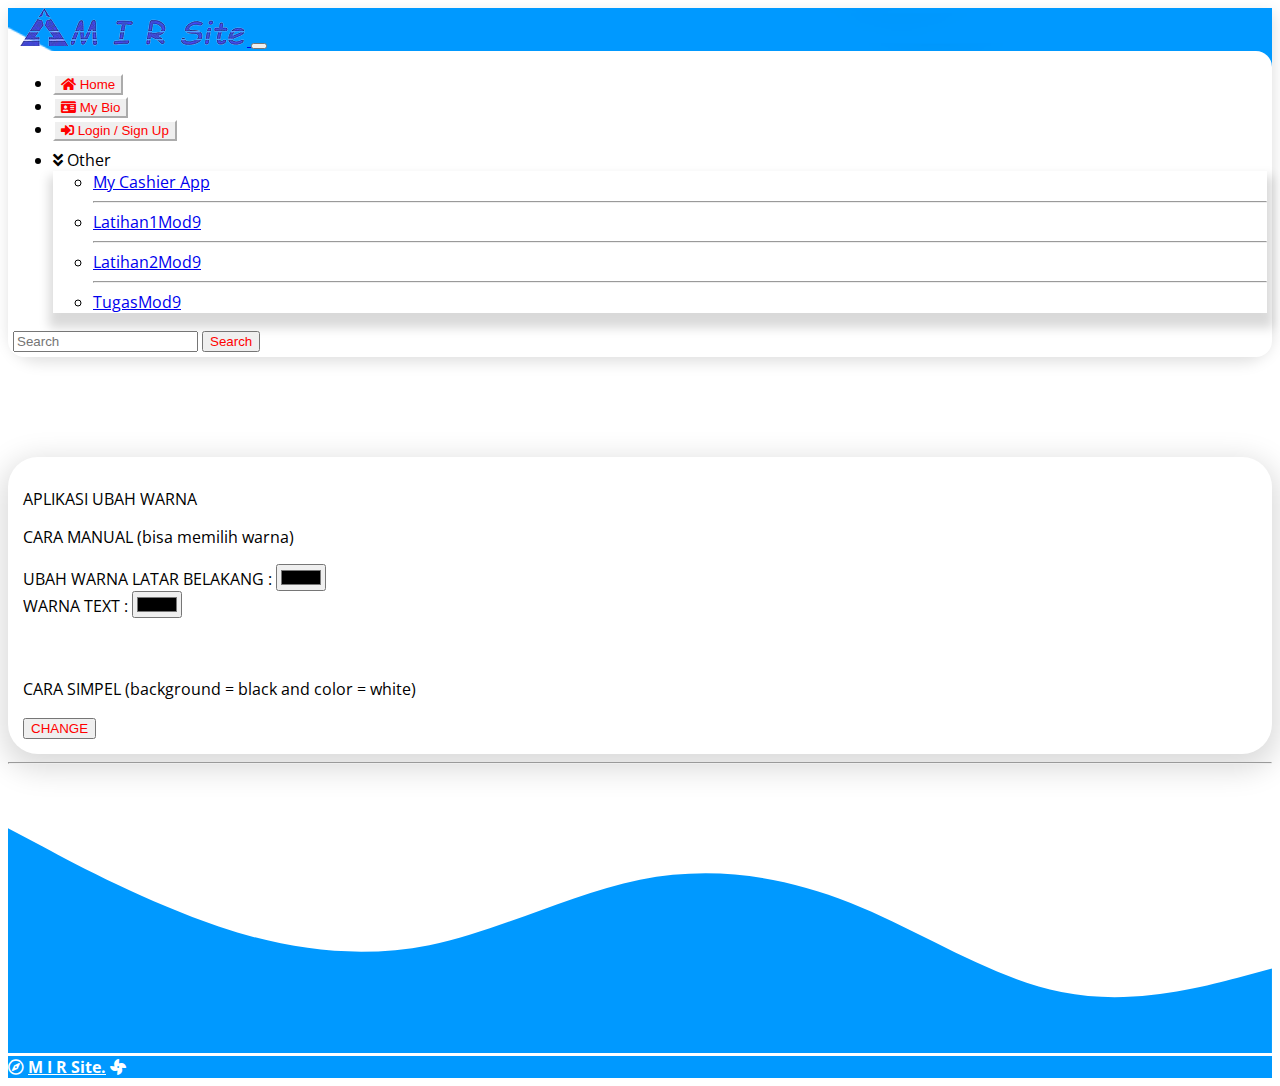
<file: lat1mod9.html>
<!doctype html>
<html lang="en">

<head>
    <!-- Required meta tags -->
    <meta charset="utf-8">
    <meta name="viewport" content="width=device-width, initial-scale=1">
    <link rel="preconnect" href="https://fonts.gstatic.com">
    <link href="https://fonts.googleapis.com/css2?family=Open+Sans&display=swap" rel="stylesheet">
    <!-- Font Awesome -->
    <link href="https://cdnjs.cloudflare.com/ajax/libs/font-awesome/5.15.1/css/all.min.css" rel="stylesheet" />
    <!-- Bootstrap CSS -->
    <link href="https://cdn.jsdelivr.net/npm/bootstrap@5.0.0-beta3/dist/css/bootstrap.min.css" rel="stylesheet"
        integrity="sha384-eOJMYsd53ii+scO/bJGFsiCZc+5NDVN2yr8+0RDqr0Ql0h+rP48ckxlpbzKgwra6" crossorigin="anonymous">
    <!-- Style CSS -->
    <link rel="stylesheet" href="style.css">
    <title>Latihan1Mod9 - MIR Site</title>
    <!--fav-icon-->
    <link rel="shortcut icon" href="image/faviconsm.png" />

    <style>
        body {
            background-image: none;
        }

        .dark-mode {
            background-color: black;
            color: white;
        }
    </style>



</head>

<body>
    <!-- navbar -->
    <nav class="navbar fixed-top navbar-expand-lg navbar-light bg-primary"
        style="background-image: url(image/waveup.png);background-size: cover;box-shadow: 1px 5px 15px rgba(0, 0, 0, 0.13);border-radius: 0 0 30px 30px;">

        <div class="container-fluid">
            <a class="navbar-brand" href="index.html">
                <img src="image/logo.png" alt="logoku">
            </a>
            <button class="navbar-toggler" type="button" data-bs-toggle="collapse"
                data-bs-target="#navbarSupportedContent" aria-controls="navbarSupportedContent" aria-expanded="false"
                aria-label="Toggle navigation">
                <span class="navbar-toggler-icon"></span>
            </button>
            <div class="collapse navbar-collapse" id="navbarSupportedContent"
                style="background-color: rgb(255, 255, 255); border-radius: 16px; padding: 5px;">
                <ul class="navbar-nav me-auto mb-2 mb-lg-0">
                    <li class="nav-item">
                        <a class="nav-link active" href="index.html" aria-current="page">
                            <button type="button" class="btn btn-outline-primary "><i class="fas fa-home"></i>
                                Home</button></a>
                    </li>
                    <li class="nav-item">
                        <a class="nav-link" href="bio.html">
                            <button type="button" class="btn btn-outline-primary "><i class="fas fa-id-card"></i> My
                                Bio</button>
                        </a>
                    </li>
                    <li class="nav-item">
                        <a class="nav-link" href="logsign.html">
                            <button type="button" class="btn btn-outline-primary "><i class="fas fa-sign-in-alt"></i>
                                Login / Sign Up</button>
                        </a>
                    </li>

                    <li class="nav-item dropdown" style="padding-top: 8px;">
                        <a class="btn btn-outline-primary dropdown-toggle" role="button" id="dropdownMenuLink"
                            data-bs-toggle="dropdown" aria-expanded="false">
                            <i class="fas fa-angle-double-down"></i> Other
                        </a>
                        <ul class="dropdown-menu" aria-labelledby="navbarDropdown"
                            style="box-shadow: 1px 10px 10px 5px rgba(0, 0, 0, 0.15);">
                            <li><a class="dropdown-item" href="kasir.html">My Cashier App</a></li>
                            <hr>
                            <li><a class="dropdown-item" href="lat1mod9.html">Latihan1Mod9</a></li>
                            <hr>
                            <li><a class="dropdown-item" href="lat2mod9.html">Latihan2Mod9</a></li>
                            <hr>
                            <li><a class="dropdown-item" href="tugasmod9.html">TugasMod9</a></li>
                        </ul>
                    </li>
                </ul>

                <form class="d-flex">
                    <input class="form-control me-2" type="search" placeholder="Search" aria-label="Search">
                    <button class="btn btn-outline-success" type="submit">Search</button>
                </form>

            </div>
        </div>
    </nav>

    <!-- konten -->

    <div class="container">
        <div style="padding-top: 100px;margin-top: calc(var(--bs-gutter-y) * -1);">
            <section
                style="box-shadow: 0 9px 30px 6px rgba(0, 0, 0, 0.15);;padding: 15px;border-radius: 30px;">





                <!-- awalan latihan 1 -->
                <div class="items-center justify-center text-center">
                    <p class="fw-bold fs-1  text-decoration-underline">APLIKASI UBAH WARNA</p>
                    <p class="fw-bold fs-5 ">CARA MANUAL (bisa memilih warna)</p>
                    <div><label for="">UBAH WARNA LATAR BELAKANG :</label>
                        <input type="color" id="bg-color" class="btn border border-primary"></input></div>

                    <div style="margin-right: 145px;"><label for="">WARNA TEXT :</label>
                        <input type="color" id="txt-color" class="btn border border-primary"></input></div>
                    <br><br>
                    <p class="fw-bold fs-5 ">CARA SIMPEL (background = black and color = white)</p>
                    <button type="button" class="btn btn-primary" data-bs-toggle="tooltip" data-bs-placement="right"
                        title="Press to Black Body Background and White Writing Color"
                        onclick="myFunction()" onclick="myyFunction()">CHANGE</button>
                </div>

                <script>
                    // Memberikan variabel yang akan dipanggil pada event
                    var warnabg = document.getElementById('bg-color');
                    var warnatxt = document.getElementById('txt-color');

                    // event
                    warnabg.addEventListener("change", (event) => {
                        document.body.style.backgroundColor = warnabg.value;
                    })

                    warnatxt.addEventListener("change", (event) => {
                        document.body.style.color = warnatxt.value;
                    })



                    function myFunction() {
                        var element = document.body;
                        element.classList.toggle("dark-mode");
                    }

                
                </script>
                <!-- akhiran latihan 1 -->




            </section>

        </div>
    </div>


    <hr>
    <!-- footer -->
    <footer>
        <svg xmlns="http://www.w3.org/2000/svg" viewBox="0 0 1440 320">
            <path fill="#0099ff" fill-opacity="1"
                d="M0,64L40,85.3C80,107,160,149,240,176C320,203,400,213,480,197.3C560,181,640,139,720,122.7C800,107,880,117,960,149.3C1040,181,1120,235,1200,250.7C1280,267,1360,245,1400,234.7L1440,224L1440,320L1400,320C1360,320,1280,320,1200,320C1120,320,1040,320,960,320C880,320,800,320,720,320C640,320,560,320,480,320C400,320,320,320,240,320C160,320,80,320,40,320L0,320Z">
            </path>
        </svg>
        <p class="text-center" style="background-color: #0099ff;color: #fff;margin-bottom: 0rem;margin-top: -2px;"><i
                class="far fa-compass fa-spin"></i> <b><u>M I R Site.</i></u></b> <i class="fas fa-fan fa-spin"></i></p>

    </footer>

    <script src="https://cdn.jsdelivr.net/npm/bootstrap@5.0.0-beta3/dist/js/bootstrap.bundle.min.js"
        integrity="sha384-JEW9xMcG8R+pH31jmWH6WWP0WintQrMb4s7ZOdauHnUtxwoG2vI5DkLtS3qm9Ekf" crossorigin="anonymous">
    </script>
    <script>
        var tooltipTriggerList = [].slice.call(document.querySelectorAll('[data-bs-toggle="tooltip"]'))
        var tooltipList = tooltipTriggerList.map(function (tooltipTriggerEl) {
            return new bootstrap.Tooltip(tooltipTriggerEl)
        })
    </script>

</body>

</html>
</file>
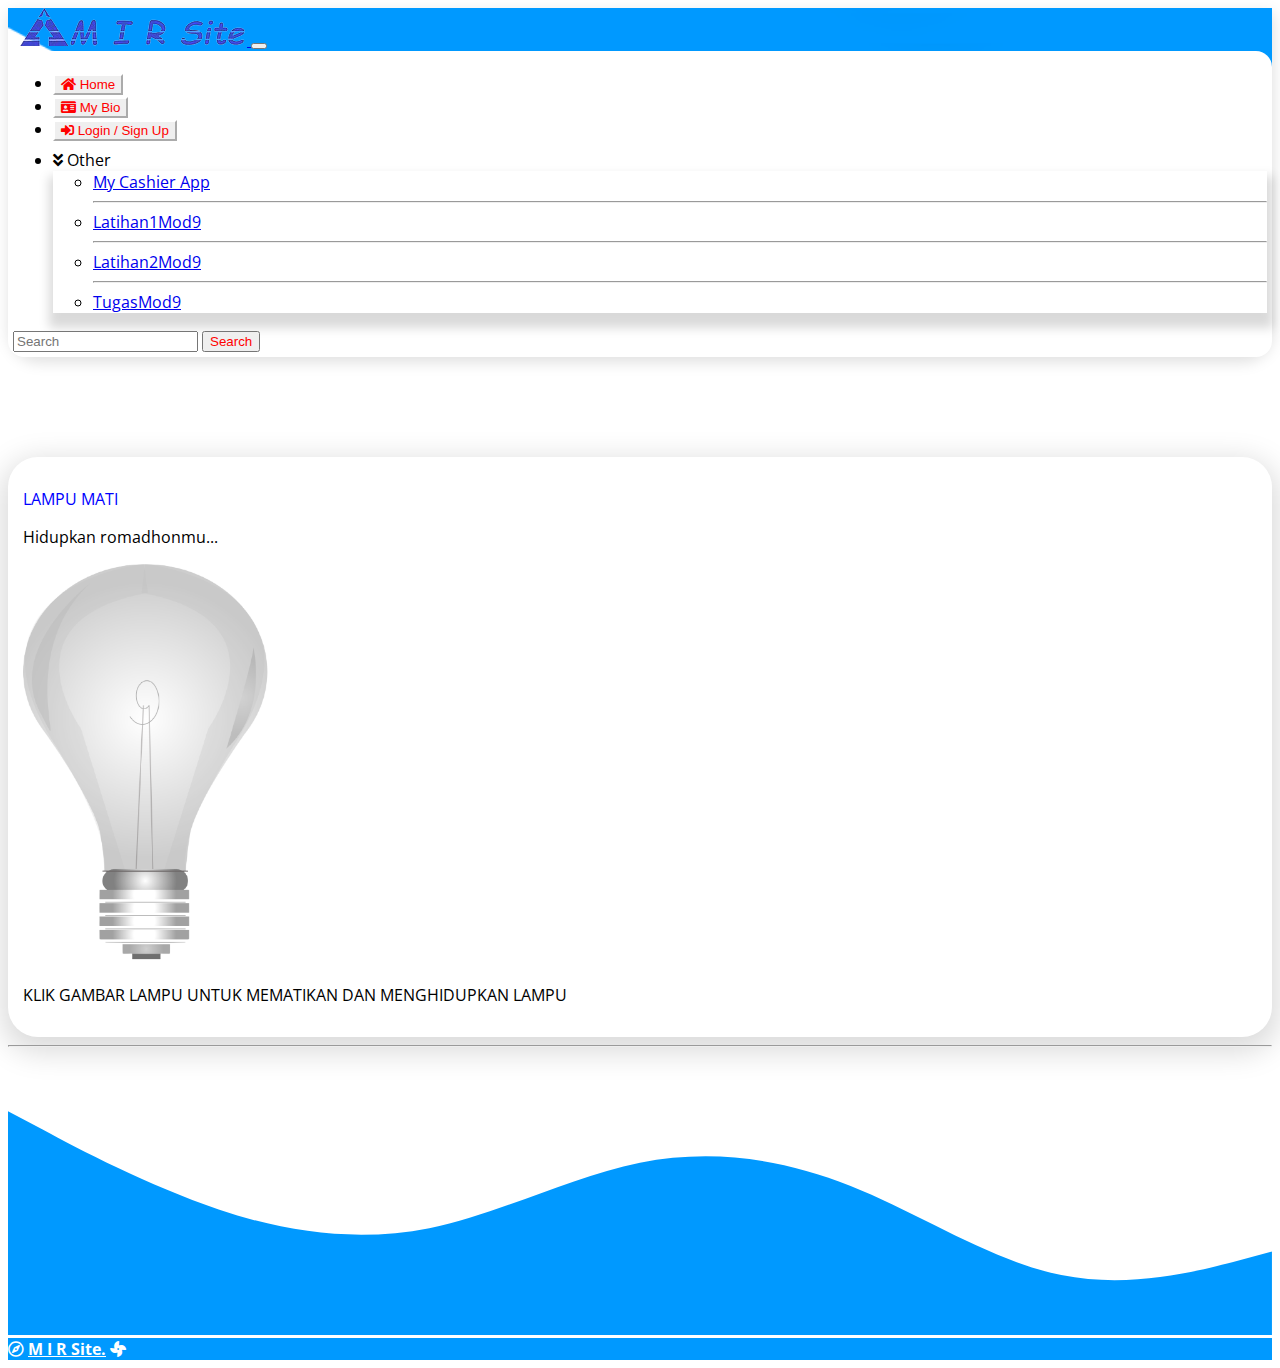
<file: lat2mod9.html>
<!doctype html>
<html lang="en">

<head>
    <!-- Required meta tags -->
    <meta charset="utf-8">
    <meta name="viewport" content="width=device-width, initial-scale=1">
    <link rel="preconnect" href="https://fonts.gstatic.com">
    <link href="https://fonts.googleapis.com/css2?family=Open+Sans&display=swap" rel="stylesheet">
    <!-- Font Awesome -->
    <link href="https://cdnjs.cloudflare.com/ajax/libs/font-awesome/5.15.1/css/all.min.css" rel="stylesheet" />
    <!-- Bootstrap CSS -->
    <link href="https://cdn.jsdelivr.net/npm/bootstrap@5.0.0-beta3/dist/css/bootstrap.min.css" rel="stylesheet"
        integrity="sha384-eOJMYsd53ii+scO/bJGFsiCZc+5NDVN2yr8+0RDqr0Ql0h+rP48ckxlpbzKgwra6" crossorigin="anonymous">
    <!-- Style CSS -->
    <link rel="stylesheet" href="style.css">
    <title>Latihan2Mod9 - MIR Site</title>
    <!--fav-icon-->
    <link rel="shortcut icon" href="image/faviconsm.png" />

    <style>
        body {
            background-image: none;
        }
    </style>



</head>

<body>
    <!-- navbar -->
    <nav class="navbar fixed-top navbar-expand-lg navbar-light bg-primary"
        style="background-image: url(image/waveup.png);background-size: cover;box-shadow: 1px 5px 15px rgba(0, 0, 0, 0.13);border-radius: 0 0 30px 30px;">

        <div class="container-fluid">
            <a class="navbar-brand" href="index.html">
                <img src="image/logo.png" alt="logoku">
            </a>
            <button class="navbar-toggler" type="button" data-bs-toggle="collapse"
                data-bs-target="#navbarSupportedContent" aria-controls="navbarSupportedContent" aria-expanded="false"
                aria-label="Toggle navigation">
                <span class="navbar-toggler-icon"></span>
            </button>
            <div class="collapse navbar-collapse" id="navbarSupportedContent"
                style="background-color: rgb(255, 255, 255); border-radius: 16px; padding: 5px;">
                <ul class="navbar-nav me-auto mb-2 mb-lg-0">
                    <li class="nav-item">
                        <a class="nav-link active" href="index.html" aria-current="page">
                            <button type="button" class="btn btn-outline-primary "><i class="fas fa-home"></i>
                                Home</button></a>
                    </li>
                    <li class="nav-item">
                        <a class="nav-link" href="bio.html">
                            <button type="button" class="btn btn-outline-primary "><i class="fas fa-id-card"></i> My
                                Bio</button>
                        </a>
                    </li>
                    <li class="nav-item">
                        <a class="nav-link" href="logsign.html">
                            <button type="button" class="btn btn-outline-primary "><i class="fas fa-sign-in-alt"></i>
                                Login / Sign Up</button>
                        </a>
                    </li>

                    <li class="nav-item dropdown" style="padding-top: 8px;">
                        <a class="btn btn-outline-primary dropdown-toggle" role="button" id="dropdownMenuLink"
                            data-bs-toggle="dropdown" aria-expanded="false">
                            <i class="fas fa-angle-double-down"></i> Other
                        </a>
                        <ul class="dropdown-menu" aria-labelledby="navbarDropdown"
                            style="box-shadow: 1px 10px 10px 5px rgba(0, 0, 0, 0.15);">
                            <li><a class="dropdown-item" href="kasir.html">My Cashier App</a></li>
                            <hr>
                            <li><a class="dropdown-item" href="lat1mod9.html">Latihan1Mod9</a></li>
                            <hr>
                            <li><a class="dropdown-item" href="lat2mod9.html">Latihan2Mod9</a></li>
                            <hr>
                            <li><a class="dropdown-item" href="tugasmod9.html">TugasMod9</a></li>
                        </ul>
                    </li>
                </ul>

                <form class="d-flex">
                    <input class="form-control me-2" type="search" placeholder="Search" aria-label="Search">
                    <button class="btn btn-outline-success" type="submit">Search</button>
                </form>

            </div>
        </div>
    </nav>

    <!-- konten -->

    <div class="container">
        <div style="padding-top: 100px;margin-top: calc(var(--bs-gutter-y) * -1);">
            <section
                style="box-shadow: 0 9px 30px 6px rgba(0, 0, 0, 0.15);;padding: 15px;border-radius: 30px;background-color: rgb(255, 255, 255);">

                


                
                <!-- awalan latihan 2 -->
                <div class="items-center justify-center text-center">
                    <p id="p1" style="color:blue;" class="fw-bold fs-1 ">LAMPU MATI</p>

                    <p class="fw-bold fs-5">Hidupkan romadhonmu...</p>

                    <script>
                        function rubahgambar() {
                            var image = document.getElementById('gambarku');
                            if (image.src.match("lampuhidup")) {
                                document.getElementById("p1").style.color = "blue";
                                document.getElementById("p1").innerHTML = "LAMPU MATI";
                                image.src = "image/lampumati.png";
                            } else {
                                document.getElementById("p1").style.color = "red";
                                document.getElementById("p1").innerHTML = "LAMPU NYALA";
                                image.src = "image/lampuhidup.png";
                            }
                        }
                    </script>

                    <img src="image/lampumati.png" alt="malam" id="gambarku" onclick="rubahgambar()" border="0" height="10%"
                        width="20%">
                    <p class="fw-bold fs-4 ">KLIK GAMBAR LAMPU UNTUK MEMATIKAN DAN MENGHIDUPKAN LAMPU</p>
                </div>
                <!-- akhiran latihan 2 -->




            </section>

        </div>
    </div>


    <hr>
    <!-- footer -->
    <footer>
        <svg xmlns="http://www.w3.org/2000/svg" viewBox="0 0 1440 320">
            <path fill="#0099ff" fill-opacity="1"
                d="M0,64L40,85.3C80,107,160,149,240,176C320,203,400,213,480,197.3C560,181,640,139,720,122.7C800,107,880,117,960,149.3C1040,181,1120,235,1200,250.7C1280,267,1360,245,1400,234.7L1440,224L1440,320L1400,320C1360,320,1280,320,1200,320C1120,320,1040,320,960,320C880,320,800,320,720,320C640,320,560,320,480,320C400,320,320,320,240,320C160,320,80,320,40,320L0,320Z">
            </path>
        </svg>
        <p class="text-center" style="background-color: #0099ff;color: #fff;margin-bottom: 0rem;margin-top: -2px;"><i
                class="far fa-compass fa-spin"></i> <b><u>M I R Site.</i></u></b> <i class="fas fa-fan fa-spin"></i></p>

    </footer>

    <script src="https://cdn.jsdelivr.net/npm/bootstrap@5.0.0-beta3/dist/js/bootstrap.bundle.min.js"
        integrity="sha384-JEW9xMcG8R+pH31jmWH6WWP0WintQrMb4s7ZOdauHnUtxwoG2vI5DkLtS3qm9Ekf" crossorigin="anonymous">
    </script>
    <script>
        var tooltipTriggerList = [].slice.call(document.querySelectorAll('[data-bs-toggle="tooltip"]'))
        var tooltipList = tooltipTriggerList.map(function (tooltipTriggerEl) {
            return new bootstrap.Tooltip(tooltipTriggerEl)
        })
    </script>
   
</body>

</html>
</file>
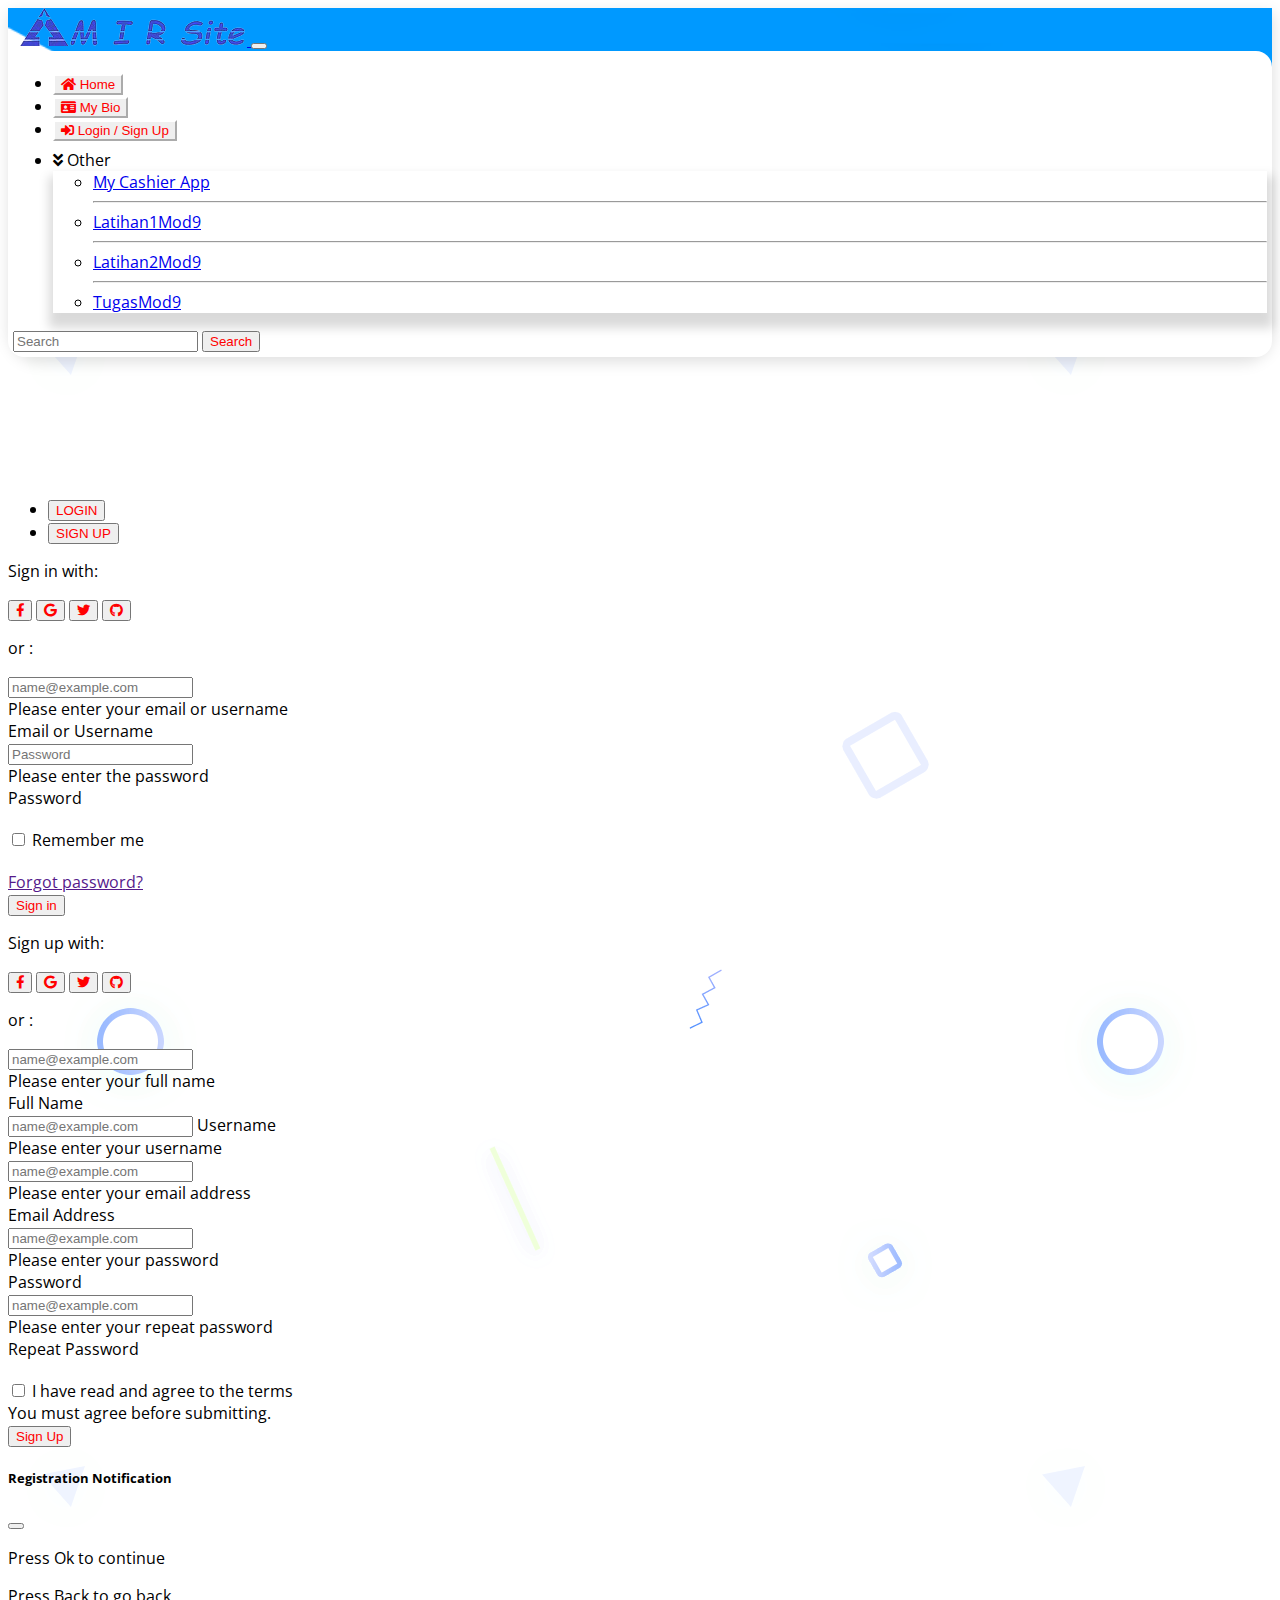
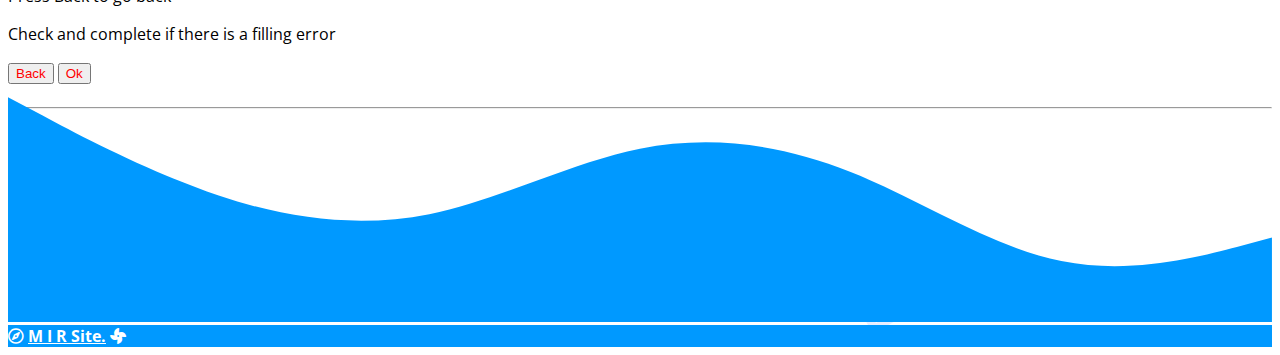
<file: logsign.html>
<!doctype html>
<html lang="en">

<head>
    <!-- Required meta tags -->
    <meta charset="utf-8">
    <meta name="viewport" content="width=device-width, initial-scale=1">
    <link rel="preconnect" href="https://fonts.gstatic.com">
    <link href="https://fonts.googleapis.com/css2?family=Open+Sans&display=swap" rel="stylesheet">
    <!-- Font Awesome -->
    <link href="https://cdnjs.cloudflare.com/ajax/libs/font-awesome/5.15.1/css/all.min.css" rel="stylesheet" />
    <!-- Bootstrap CSS -->
    <link href="https://cdn.jsdelivr.net/npm/bootstrap@5.0.0-beta3/dist/css/bootstrap.min.css" rel="stylesheet"
        integrity="sha384-eOJMYsd53ii+scO/bJGFsiCZc+5NDVN2yr8+0RDqr0Ql0h+rP48ckxlpbzKgwra6" crossorigin="anonymous">
    <!-- Style CSS -->
    <link rel="stylesheet" href="style.css">
    <title>Login / Sign - MIR Site</title>
    <!--fav-icon-->
    <link rel="shortcut icon" href="image/faviconsm.png" />

</head>

<body>
    <!-- navbar -->
    <nav class="navbar fixed-top navbar-expand-lg navbar-light bg-primary"
        style="background-image: url(image/waveup.png);background-size: cover;box-shadow: 1px 5px 15px rgba(0, 0, 0, 0.13);border-radius: 0 0 30px 30px;">

        <div class="container-fluid">
            <a class="navbar-brand" href="index.html">
                <img src="image/logo.png" alt="logoku">
            </a>
            <button class="navbar-toggler" type="button" data-bs-toggle="collapse"
                data-bs-target="#navbarSupportedContent" aria-controls="navbarSupportedContent" aria-expanded="false"
                aria-label="Toggle navigation">
                <span class="navbar-toggler-icon"></span>
            </button>
            <div class="collapse navbar-collapse" id="navbarSupportedContent"
                style="background-color: rgb(255, 255, 255); border-radius: 16px; padding: 5px;">
                <ul class="navbar-nav me-auto mb-2 mb-lg-0">
                    <li class="nav-item">
                        <a class="nav-link active" href="index.html" aria-current="page">
                            <button type="button" class="btn btn-outline-primary "><i class="fas fa-home"></i>
                                Home</button></a>
                    </li>
                    <li class="nav-item">
                        <a class="nav-link" href="bio.html">
                            <button type="button" class="btn btn-outline-primary "><i class="fas fa-id-card"></i> My
                                Bio</button>
                        </a>
                    </li>
                    <li class="nav-item">
                        <a class="nav-link" href="logsign.html">
                            <button type="button" class="btn btn-outline-primary "><i class="fas fa-sign-in-alt"></i>
                                Login / Sign Up</button>
                        </a>
                    </li>

                    <li class="nav-item dropdown" style="padding-top: 8px;">
                        <a class="btn btn-outline-primary dropdown-toggle" role="button" id="dropdownMenuLink"
                            data-bs-toggle="dropdown" aria-expanded="false">
                            <i class="fas fa-angle-double-down"></i> Other
                        </a>
                        <ul class="dropdown-menu" aria-labelledby="navbarDropdown"
                            style="box-shadow: 1px 10px 10px 5px rgba(0, 0, 0, 0.15);">
                            <li><a class="dropdown-item" href="kasir.html">My Cashier App</a></li>
                            <hr>
                            <li><a class="dropdown-item" href="lat1mod9.html">Latihan1Mod9</a></li>
                            <hr>
                            <li><a class="dropdown-item" href="lat2mod9.html">Latihan2Mod9</a></li>
                            <hr>
                            <li><a class="dropdown-item" href="tugasmod9.html">TugasMod9</a></li>
                        </ul>
                    </li>
                </ul>

                <form class="d-flex">
                    <input class="form-control me-2" type="search" placeholder="Search" aria-label="Search">
                    <button class="btn btn-outline-success" type="submit">Search</button>
                </form>

            </div>
        </div>
    </nav>

    <!-- konten -->

    <div class="container overflow-visible">
        <div class="row" style="padding-top: 100px;margin-top: calc(var(--bs-gutter-y) * -1);">
            <div class="col " style="padding-top: 25px;padding-bottom: 15px;">

                <ul class=" nav nav-pills mb-3 justify-content-center " id="pills-tab" role="tablist">
                    <li class="nav-item" role="presentation">
                        <button class="nav-link active btn-block" id="pills-home-tab" data-bs-toggle="pill"
                            data-bs-target="#pills-home" type="button" role="tab" aria-controls="pills-home"
                            aria-selected="true">LOGIN</button>
                    </li>
                    <li class="nav-item" role="presentation">
                        <button class="nav-link btn-block" id="pills-profile-tab" data-bs-toggle="pill"
                            data-bs-target="#pills-profile" type="button" role="tab" aria-controls="pills-profile"
                            aria-selected="false">SIGN UP</button>
                    </li>

                </ul>
                <div class="tab-content" id="pills-tabContent">

                    <!-- jika login -->
                    <div class="tab-pane fade show active" id="pills-home" role="tabpanel"
                        aria-labelledby="pills-home-tab">

                        <form action="index.html" target="_blank" class="needs-validation" novalidate>
                            <div class="text-center mb-3">
                                <p>Sign in with:</p>
                                <a href="https://id-id.facebook.com/login/web/" target="_blank"><button type="button"
                                        class="btn btn-primary btn-floating mx-1">
                                        <i class="fab fa-facebook-f"></i>
                                    </button></a>

                                <a href="https://accounts.google.com/servicelogin" target="_blank"><button type="button"
                                        class="btn btn-primary btn-floating mx-1">
                                        <i class="fab fa-google"></i>
                                    </button></a>

                                <a href="https://twitter.com/login" target="_blank"><button type="button"
                                        class="btn btn-primary btn-floating mx-1">
                                        <i class="fab fa-twitter"></i>
                                    </button></a>

                                <a href="https://github.com/login" target="_blank"><button type="button"
                                        class="btn btn-primary btn-floating mx-1">
                                        <i class="fab fa-github"></i>
                                    </button></a>
                            </div>

                            <p class="text-center">or :</p>
                            <div class="form-floating mb-3">

                                <input type="email" class="form-control" id="floatingInput validationCustom01"
                                    placeholder="name@example.com" required>
                                <div class="invalid-feedback">
                                    Please enter your email or username
                                </div>
                                <label class="form-label" for="floatingInput validationCustom01">Email or
                                    Username</label>
                            </div>


                            <div class="form-floating">
                                <input type="password" class="form-control"
                                    id="myInput floatingPassword validationCustom02" placeholder="Password" required>
                                <div class="invalid-feedback">
                                    Please enter the password
                                </div>
                                <label for="floatingPassword">Password</label>
                            </div>

                            <!-- Checkbox -->
                            <div class="row mb-4">
                                <div class="col-md-6 d-flex justify-content-center " style="margin-top: 20px;">

                                    <div class="form-check mb-3 mb-md-0">
                                        <input class="form-check-input" type="checkbox" value="">
                                        <label  > Remember me </label>
                                        
                                    </div>
                                </div>

                                <div class="col-md-6 d-flex justify-content-center" style="margin-top: 20px;">
                                    <!-- Simple link -->
                                    <a href="">Forgot password?</a>
                                </div>
                            </div>

                            <div class="text-center d-grid gap-2">
                                <button type="submit" class="btn btn-primary">Sign in</button>
                            </div>
                        </form>
                    </div>



                    <!-- jika register -->
                    <div class="tab-pane fade" id="pills-profile" role="tabpanel" aria-labelledby="pills-profile-tab">
                        <form action="index.html" target="_blank" class="needs-validation" novalidate>
                            <div class="text-center mb-3">
                                <p>Sign up with:</p>
                                <a href="https://id-id.facebook.com/login/web/" target="_blank"><button type="button"
                                        class="btn btn-primary btn-floating mx-1">
                                        <i class="fab fa-facebook-f"></i>
                                    </button></a>

                                <a href="https://accounts.google.com/servicelogin" target="_blank"><button type="button"
                                        class="btn btn-primary btn-floating mx-1">
                                        <i class="fab fa-google"></i>
                                    </button></a>

                                <a href="https://twitter.com/login" target="_blank"><button type="button"
                                        class="btn btn-primary btn-floating mx-1">
                                        <i class="fab fa-twitter"></i>
                                    </button></a>

                                <a href="https://github.com/login" target="_blank"><button type="button"
                                        class="btn btn-primary btn-floating mx-1">
                                        <i class="fab fa-github"></i>
                                    </button></a>
                            </div>

                            <p class="text-center">or :</p>


                            <div class="form-floating mb-3">

                                <input type="text" class="form-control" id="floatingInput validationCustom01"
                                    placeholder="name@example.com" required>
                                <div class="invalid-feedback">
                                    Please enter your full name
                                </div>
                                <label class="form-label" for="floatingInput validationCustom01">Full Name</label>
                            </div>






                            <div class="form-floating mb-3">


                                <input type="text" class="form-control" id="floatingInput validationCustom01"
                                    placeholder="name@example.com" required>
                                <label class="form-label" for="floatingInput validationCustom01">Username</label>
                                <div class="invalid-feedback">
                                    Please enter your username
                                </div>


                            </div>

                            <div class="form-floating mb-3">

                                <input type="email" class="form-control" id="floatingInput validationCustom01"
                                    placeholder="name@example.com" required>
                                <div class="invalid-feedback">
                                    Please enter your email address
                                </div>
                                <label class="form-label" for="floatingInput validationCustom01">Email Address</label>
                            </div>

                            <div class="form-floating mb-3">

                                <input type="password" class="form-control" id="floatingInput validationCustom01"
                                    placeholder="name@example.com" required>
                                <div class="invalid-feedback">
                                    Please enter your password
                                </div>
                                <label class="form-label" for="floatingInput validationCustom01">Password</label>
                            </div>

                            <div class="form-floating mb-3">

                                <input type="password" class="form-control" id="floatingInput validationCustom01"
                                    placeholder="name@example.com" required>
                                <div class="invalid-feedback">
                                    Please enter your repeat password
                                </div>
                                <label class="form-label" for="floatingInput validationCustom01">Repeat Password</label>
                            </div>


                            <div class="row mb-4">
                                <div class="col-md d-flex justify-content-center " style="margin-top: 20px;">
                                    <!-- Checkbox -->
                                    <div class="form-check mb-3 mb-md-0">
                                        <input class="form-check-input" type="checkbox" value="" id="invalidCheck"
                                            required>
                                        <label class="form-check-label" for="invalidCheck"> I have read and agree to the
                                            terms </label>
                                        <div class="invalid-feedback">
                                            You must agree before submitting.
                                        </div>
                                    </div>
                                </div>


                            </div>


                            <!-- Button trigger modal -->
                            <div class="text-center d-grid gap-2">
                                <button type="submit" class="btn btn-primary" data-bs-toggle="modal"
                                    data-bs-target="#exampleModal">Sign Up</button>
                            </div>
                            <!-- untuk ini belums sempurna validasi, jika benar maka akan menampilkan pop up -->
                            <!-- Modal -->
                            <div class="modal fade" id="exampleModal" tabindex="-1" aria-labelledby="exampleModalLabel"
                                aria-hidden="true">
                                <div class="modal-dialog">
                                    <div class="modal-content">
                                        <div class="modal-header">
                                            <h5 class="modal-title" id="exampleModalLabel">Registration Notification
                                            </h5>
                                            <button type="button" class="btn-close" data-bs-dismiss="modal"
                                                aria-label="Close"></button>
                                        </div>
                                        <div class="modal-body">
                                            <p>Press <a role="button" class="btn btn-primary popover-test"
                                                    data-bs-content="Popover body content is set in this attribute.">Ok</a>
                                                to continue</p>
                                        </div>

                                        <div class="modal-body">
                                            <p>Press <a role="button" class="btn btn-secondary popover-test"
                                                    data-bs-content="Popover body content is set in this attribute.">Back</a>
                                                to go back</p>
                                            <p class="fst-italic font-monospace fs-6 text-decoration-underline"> Check
                                                and complete if there is a filling error</p>
                                        </div>


                                        <div class="modal-footer">
                                            <button type="button" class="btn btn-secondary"
                                                data-bs-dismiss="modal">Back</button>
                                            <a href="index.html"> <button type="button"
                                                    class="btn btn-primary">Ok</button></a>

                                        </div>




                                    </div>
                                </div>
                            </div>







                        </form>

                        <!-- scriptnya validasi form-->
                        <script>
                            // Example starter JavaScript for disabling form submissions if there are invalid fields
                            (function () {
                                'use strict'

                                // Fetch all the forms we want to apply custom Bootstrap validation styles to
                                var forms = document.querySelectorAll('.needs-validation')

                                // Loop over them and prevent submission
                                Array.prototype.slice.call(forms)
                                    .forEach(function (form) {
                                        form.addEventListener('submit', function (event) {
                                            if (!form.checkValidity()) {
                                                event.preventDefault()
                                                event.stopPropagation()
                                            }

                                            form.classList.add('was-validated')
                                        }, false)
                                    })
                            })()
                        </script>

                    </div>
                </div>
            </div>
        </div>
    </div>


    <hr>
    <svg xmlns="http://www.w3.org/2000/svg" viewBox="0 0 1440 320" style="margin-top: -76px;">
        <path fill="#0099ff" fill-opacity="1"
            d="M0,64L40,85.3C80,107,160,149,240,176C320,203,400,213,480,197.3C560,181,640,139,720,122.7C800,107,880,117,960,149.3C1040,181,1120,235,1200,250.7C1280,267,1360,245,1400,234.7L1440,224L1440,320L1400,320C1360,320,1280,320,1200,320C1120,320,1040,320,960,320C880,320,800,320,720,320C640,320,560,320,480,320C400,320,320,320,240,320C160,320,80,320,40,320L0,320Z">
        </path>
    </svg>
    <!-- footer akhir -->
    <footer>
        <p class="text-center" style="background-color: #0099ff;color: #fff;margin-bottom: 0rem;margin-top: -2px;"><i
                class="far fa-compass fa-spin"></i> <b><u>M I R Site.</i></u></b> <i class="fas fa-fan fa-spin"></i></p>

    </footer>

    <script src="https://cdn.jsdelivr.net/npm/bootstrap@5.0.0-beta3/dist/js/bootstrap.bundle.min.js"
        integrity="sha384-JEW9xMcG8R+pH31jmWH6WWP0WintQrMb4s7ZOdauHnUtxwoG2vI5DkLtS3qm9Ekf" crossorigin="anonymous">
    </script>
    <script>
        var tooltipTriggerList = [].slice.call(document.querySelectorAll('[data-bs-toggle="tooltip"]'))
        var tooltipList = tooltipTriggerList.map(function (tooltipTriggerEl) {
            return new bootstrap.Tooltip(tooltipTriggerEl)
        })
    </script>
    
</body>

</html>
</file>
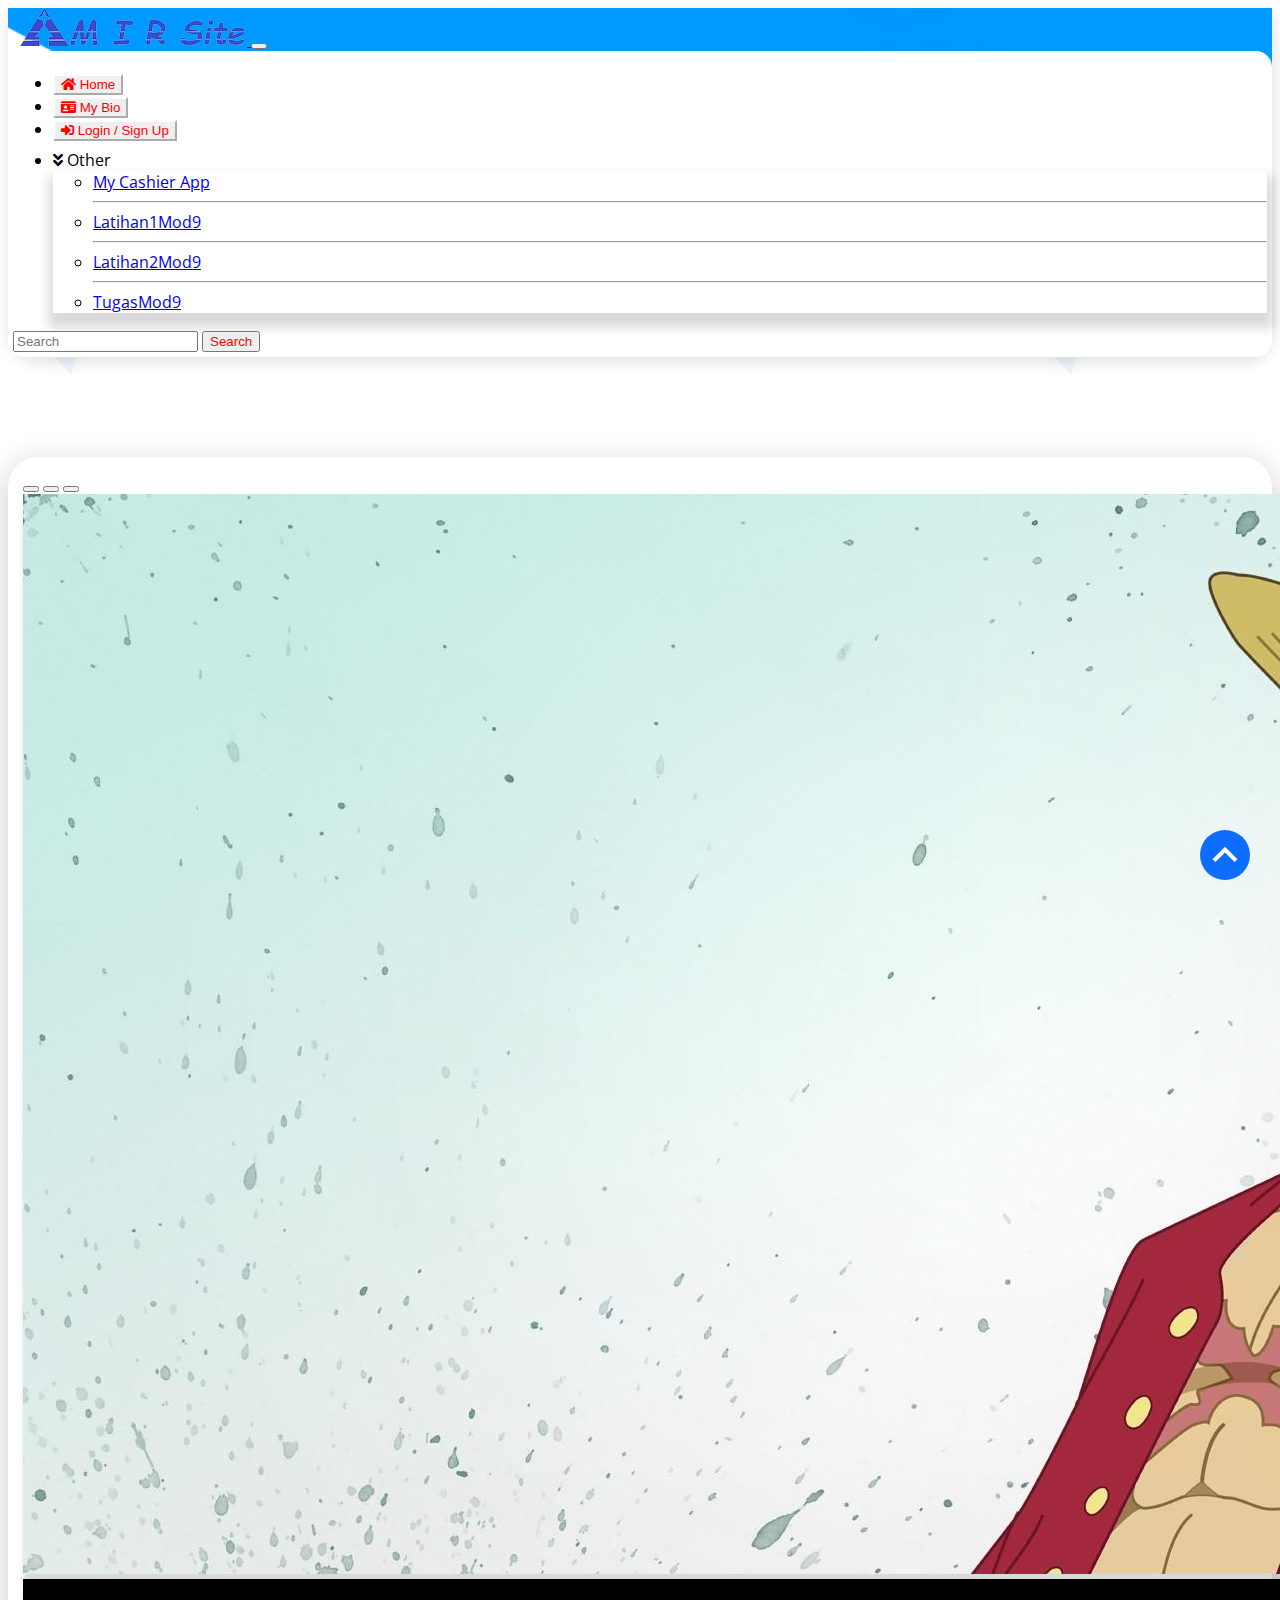
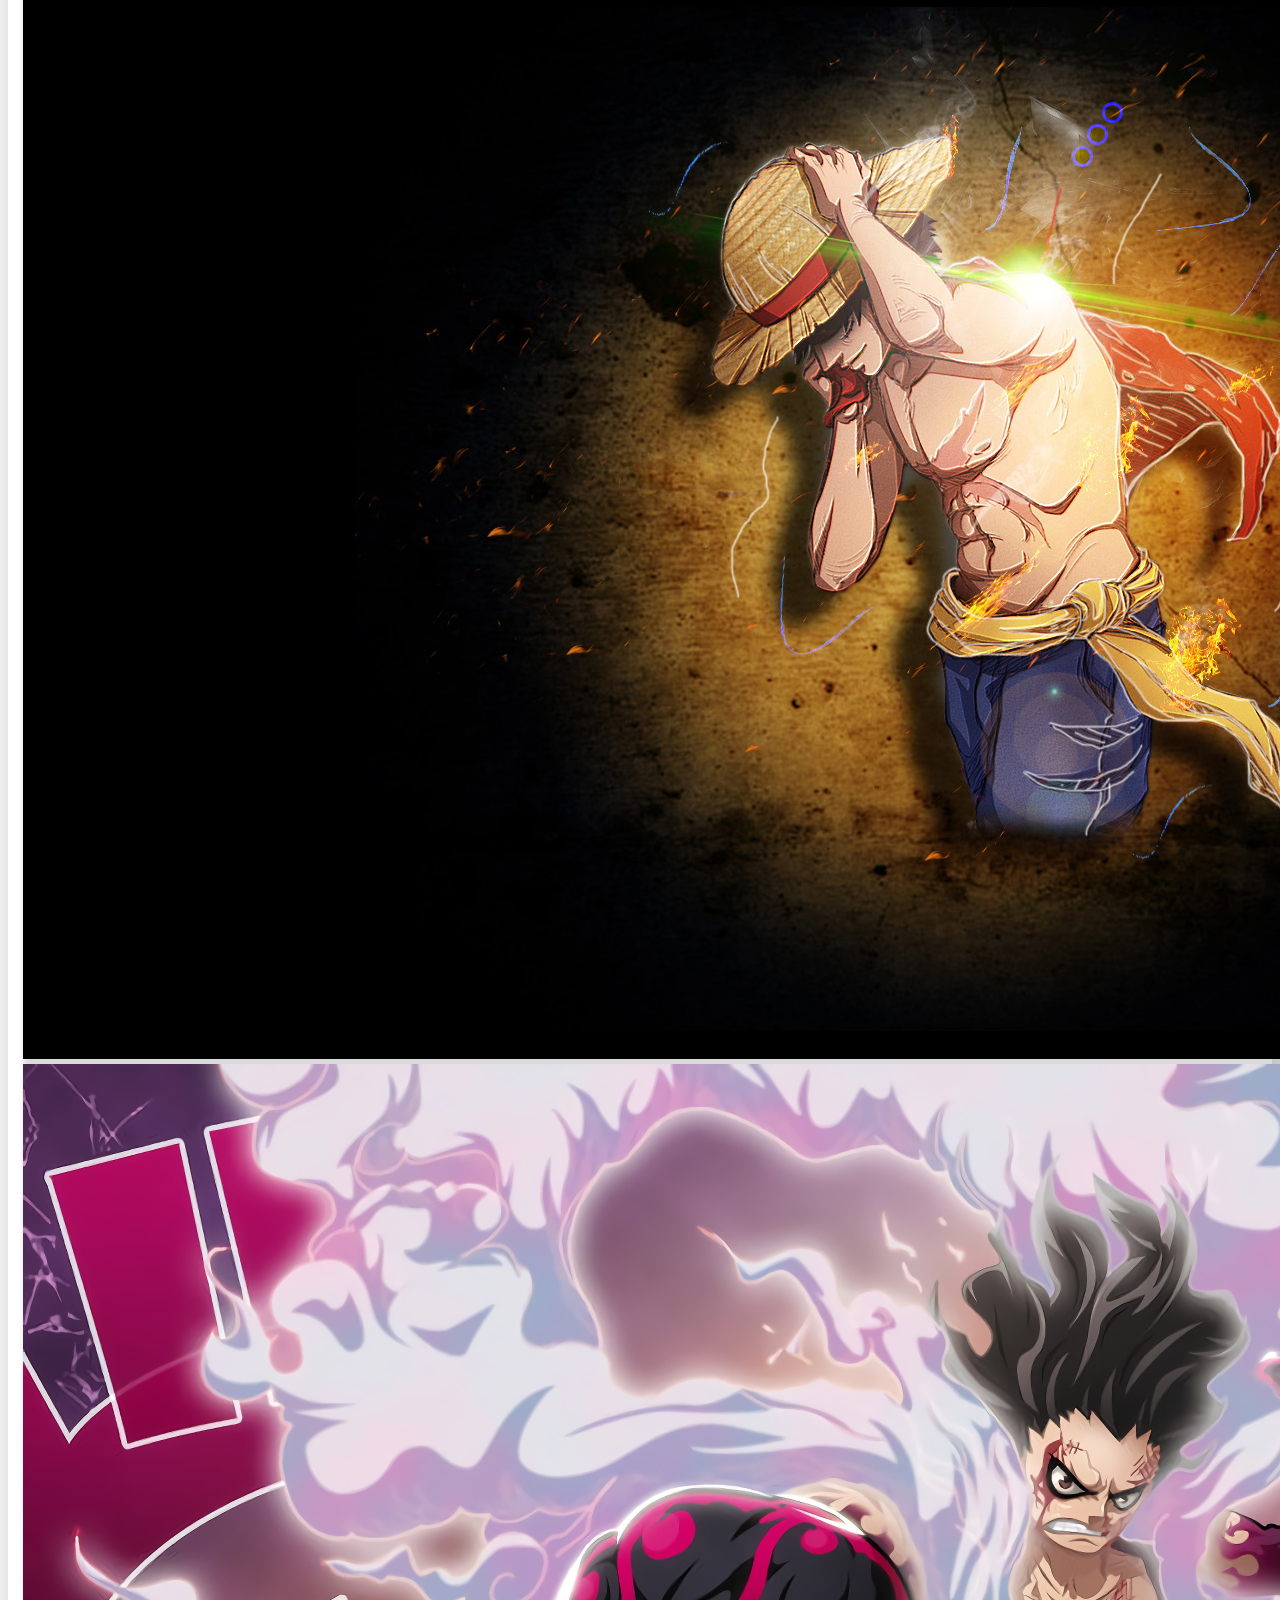
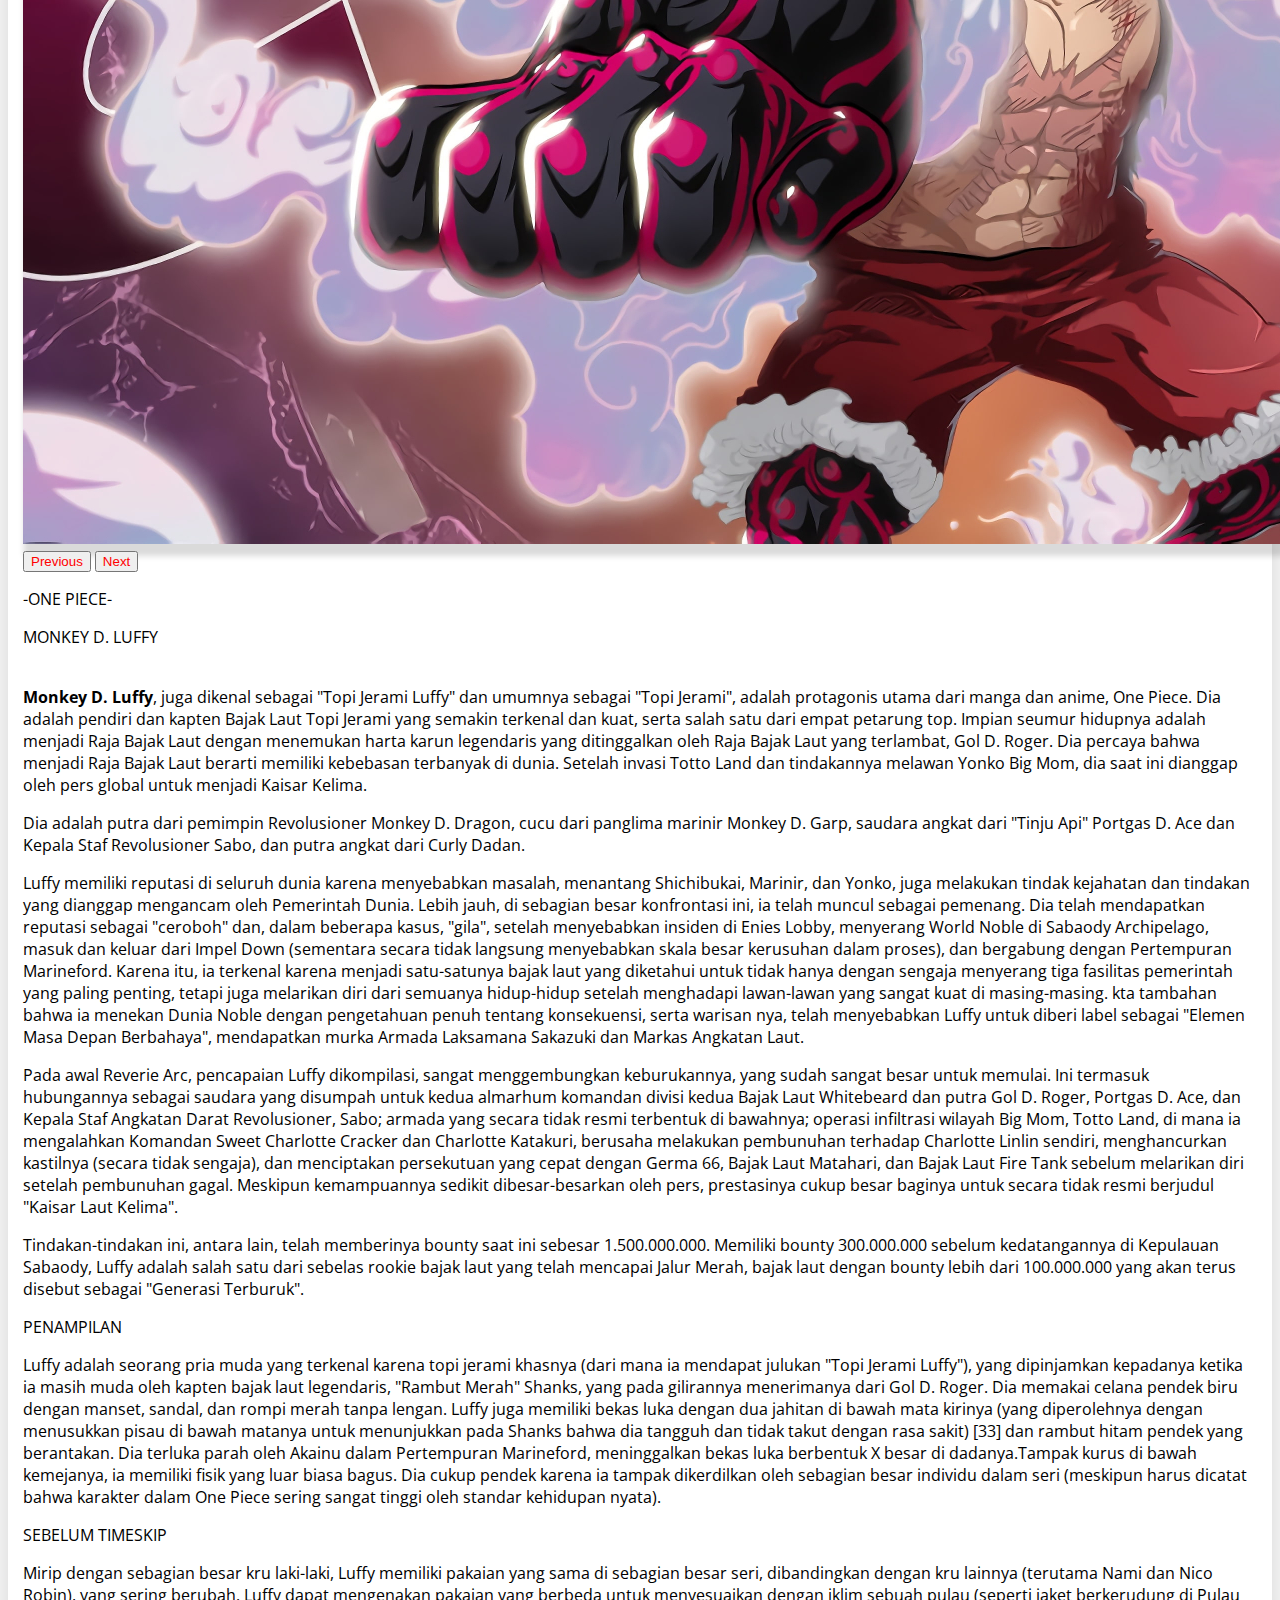
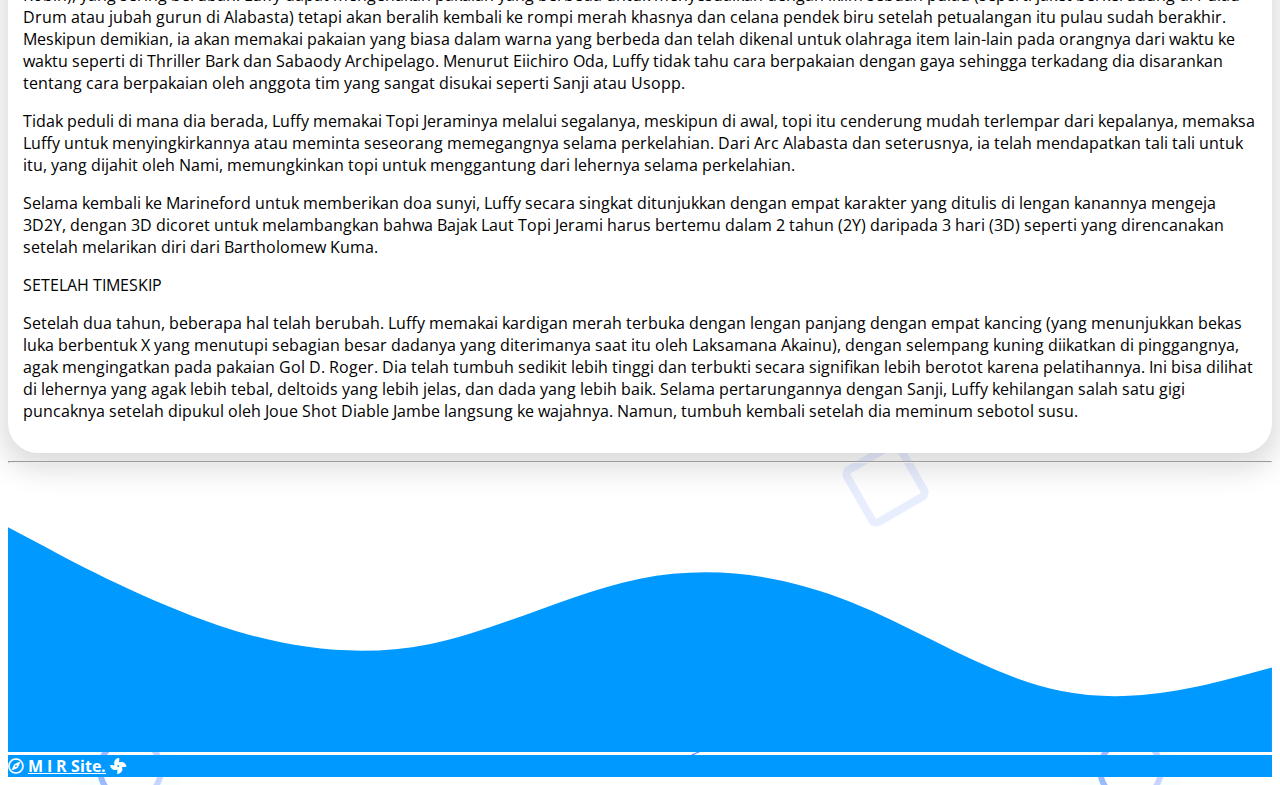
<file: luffy.html>
<!doctype html>
<html lang="en">

<head>
    <!-- Required meta tags -->
    <meta charset="utf-8">
    <meta name="viewport" content="width=device-width, initial-scale=1">
    <link rel="preconnect" href="https://fonts.gstatic.com">
    <link href="https://fonts.googleapis.com/css2?family=Open+Sans&display=swap" rel="stylesheet">
    <!-- Font Awesome -->
    <link href="https://cdnjs.cloudflare.com/ajax/libs/font-awesome/5.15.1/css/all.min.css" rel="stylesheet" />
    <!-- Bootstrap CSS -->
    <link href="https://cdn.jsdelivr.net/npm/bootstrap@5.0.0-beta3/dist/css/bootstrap.min.css" rel="stylesheet"
        integrity="sha384-eOJMYsd53ii+scO/bJGFsiCZc+5NDVN2yr8+0RDqr0Ql0h+rP48ckxlpbzKgwra6" crossorigin="anonymous">
    <!-- Style CSS -->
    <link rel="stylesheet" href="style.css">
    <title>Luffy - MIR Site</title>
    <!--fav-icon-->
    <link rel="shortcut icon" href="image/faviconsm.png" />

</head>

<body>
    <!-- navbar -->
    <nav class="navbar fixed-top navbar-expand-lg navbar-light bg-primary"
        style="background-image: url(image/waveup.png);background-size: cover;box-shadow: 1px 5px 15px rgba(0, 0, 0, 0.13);border-radius: 0 0 30px 30px;">

        <div class="container-fluid">
            <a class="navbar-brand" href="index.html">
                <img src="image/logo.png" alt="logoku">
            </a>
            <button class="navbar-toggler" type="button" data-bs-toggle="collapse"
                data-bs-target="#navbarSupportedContent" aria-controls="navbarSupportedContent" aria-expanded="false"
                aria-label="Toggle navigation">
                <span class="navbar-toggler-icon"></span>
            </button>
            <div class="collapse navbar-collapse" id="navbarSupportedContent"
                style="background-color: rgb(255, 255, 255); border-radius: 16px; padding: 5px;">
                <ul class="navbar-nav me-auto mb-2 mb-lg-0">
                    <li class="nav-item">
                        <a class="nav-link active" href="index.html" aria-current="page">
                            <button type="button" class="btn btn-outline-primary "><i class="fas fa-home"></i>
                                Home</button></a>
                    </li>
                    <li class="nav-item">
                        <a class="nav-link" href="bio.html">
                            <button type="button" class="btn btn-outline-primary "><i class="fas fa-id-card"></i> My
                                Bio</button>
                        </a>
                    </li>
                    <li class="nav-item">
                        <a class="nav-link" href="logsign.html">
                            <button type="button" class="btn btn-outline-primary "><i class="fas fa-sign-in-alt"></i>
                                Login / Sign Up</button>
                        </a>
                    </li>

                    <li class="nav-item dropdown" style="padding-top: 8px;">
                        <a class="btn btn-outline-primary dropdown-toggle" role="button" id="dropdownMenuLink"
                            data-bs-toggle="dropdown" aria-expanded="false">
                            <i class="fas fa-angle-double-down"></i> Other
                        </a>
                        <ul class="dropdown-menu" aria-labelledby="navbarDropdown"
                            style="box-shadow: 1px 10px 10px 5px rgba(0, 0, 0, 0.15);">
                            <li><a class="dropdown-item" href="kasir.html">My Cashier App</a></li>
                            <hr>
                            <li><a class="dropdown-item" href="lat1mod9.html">Latihan1Mod9</a></li>
                            <hr>
                            <li><a class="dropdown-item" href="lat2mod9.html">Latihan2Mod9</a></li>
                            <hr>
                            <li><a class="dropdown-item" href="tugasmod9.html">TugasMod9</a></li>
                        </ul>
                    </li>
                </ul>




                </ul>
                <form class="d-flex">
                    <input class="form-control me-2" type="search" placeholder="Search" aria-label="Search">
                    <button class="btn btn-outline-success" type="submit">Search</button>
                </form>
            </div>
        </div>
    </nav>

    <!-- konten -->

    <div class="container ">
        <div style="padding-top: 100px;margin-top: calc(var(--bs-gutter-y) * -1);">

            <section
                style="box-shadow: 0 9px 30px 6px rgba(0, 0, 0, 0.15);;padding: 15px;border-radius: 30px;background-color: rgb(255, 255, 255);">
                <!-- carousel slide -->
                <div id="carouselExampleIndicators" class="carousel slide justify-content-center"
                    data-bs-ride="carousel" style="width: 80%;left: 10%;">
                    <div class="carousel-indicators">
                        <button type="button" data-bs-target="#carouselExampleIndicators" data-bs-slide-to="0"
                            class="active" aria-current="true" aria-label="Slide 1"></button>
                        <button type="button" data-bs-target="#carouselExampleIndicators" data-bs-slide-to="1"
                            aria-label="Slide 2"></button>
                        <button type="button" data-bs-target="#carouselExampleIndicators" data-bs-slide-to="2"
                            aria-label="Slide 3"></button>
                    </div>
                    <div class="carousel-inner">
                        <div class="carousel-item active">
                            <img src="image/luffy1.jpg" class="img-fluid mx-auto d-block d-block w-100" alt="luffy1"
                                style="box-shadow: 1px 12px 6px rgba(4, 4, 4, 0.15);">
                        </div>
                        <div class="carousel-item">
                            <img src="image/luffy2.jpg" class="img-fluid mx-auto d-block d-block w-100" alt="luffy2"
                                style="box-shadow: 1px 12px 6px rgba(4, 4, 4, 0.15);">
                        </div>
                        <div class="carousel-item">
                            <img src="image/luffy3.jpg" class="img-fluid mx-auto d-block d-block w-100" alt="luffy3"
                                style="box-shadow: 1px 12px 6px rgba(4, 4, 4, 0.15);">
                        </div>
                    </div>
                    <button class="carousel-control-prev" type="button" data-bs-target="#carouselExampleIndicators"
                        data-bs-slide="prev">
                        <span class="carousel-control-prev-icon" aria-hidden="true"></span>
                        <span class="visually-hidden">Previous</span>
                    </button>
                    <button class="carousel-control-next" type="button" data-bs-target="#carouselExampleIndicators"
                        data-bs-slide="next">
                        <span class="carousel-control-next-icon" aria-hidden="true"></span>
                        <span class="visually-hidden">Next</span>
                    </button>
                </div>

                <p class="fw-light fs-3 text-center">-ONE PIECE-</p>
                <p class="fw-bold fs-1 text-center">MONKEY D. LUFFY</p>

                <p class="lh-base"><br><b>Monkey D. Luffy</b>, juga dikenal sebagai "Topi Jerami Luffy" dan
                    umumnya sebagai "Topi Jerami", adalah protagonis utama dari manga dan anime, One Piece.
                    Dia adalah pendiri dan kapten Bajak Laut Topi Jerami yang semakin terkenal dan kuat, serta
                    salah satu dari empat petarung top. Impian seumur hidupnya adalah menjadi Raja Bajak Laut
                    dengan menemukan harta karun legendaris yang ditinggalkan oleh Raja Bajak Laut yang
                    terlambat, Gol D. Roger.
                    Dia percaya bahwa menjadi Raja Bajak Laut berarti memiliki kebebasan terbanyak di dunia.
                    Setelah invasi Totto Land dan tindakannya melawan Yonko Big Mom, dia saat ini dianggap oleh
                    pers global untuk menjadi Kaisar Kelima.</p>
                <p class="lh-base">Dia adalah putra dari pemimpin Revolusioner Monkey D. Dragon, cucu dari
                    panglima marinir Monkey D. Garp, saudara angkat dari "Tinju Api" Portgas D. Ace dan Kepala
                    Staf Revolusioner Sabo, dan putra angkat dari Curly Dadan.</p>

                <p class="lh-base">Luffy memiliki reputasi di seluruh dunia karena menyebabkan masalah,
                    menantang
                    Shichibukai, Marinir, dan Yonko, juga melakukan tindak kejahatan dan tindakan yang dianggap
                    mengancam oleh Pemerintah Dunia. Lebih jauh, di sebagian besar konfrontasi ini, ia telah
                    muncul sebagai pemenang.
                    Dia telah mendapatkan reputasi sebagai "ceroboh" dan, dalam beberapa kasus, "gila", setelah
                    menyebabkan insiden di Enies Lobby, menyerang World Noble di Sabaody Archipelago, masuk dan
                    keluar
                    dari Impel Down (sementara secara tidak langsung menyebabkan skala besar kerusuhan dalam
                    proses), dan bergabung dengan Pertempuran Marineford. Karena itu, ia terkenal karena menjadi
                    satu-satunya bajak laut yang diketahui untuk tidak hanya dengan sengaja menyerang tiga
                    fasilitas pemerintah yang paling penting, tetapi juga melarikan diri dari semuanya
                    hidup-hidup setelah menghadapi lawan-lawan yang sangat kuat di masing-masing.
                    kta tambahan bahwa ia menekan Dunia Noble dengan pengetahuan penuh tentang konsekuensi,
                    serta warisan nya, telah menyebabkan Luffy untuk diberi label sebagai "Elemen Masa Depan
                    Berbahaya", mendapatkan murka Armada Laksamana Sakazuki dan Markas Angkatan Laut.</p>

                <p class="lh-base">Pada awal Reverie Arc, pencapaian Luffy dikompilasi, sangat menggembungkan
                    keburukannya, yang sudah sangat besar untuk memulai. Ini termasuk hubungannya sebagai
                    saudara yang disumpah untuk kedua almarhum komandan divisi kedua Bajak Laut Whitebeard dan
                    putra Gol D. Roger, Portgas D. Ace, dan Kepala Staf Angkatan Darat Revolusioner, Sabo;
                    armada yang secara tidak resmi terbentuk di bawahnya; operasi infiltrasi wilayah Big Mom,
                    Totto Land, di mana ia mengalahkan Komandan Sweet Charlotte Cracker dan Charlotte Katakuri,
                    berusaha melakukan pembunuhan terhadap Charlotte Linlin sendiri, menghancurkan kastilnya
                    (secara tidak sengaja), dan menciptakan persekutuan yang cepat dengan Germa 66, Bajak Laut
                    Matahari, dan Bajak Laut Fire Tank sebelum melarikan diri setelah pembunuhan gagal. Meskipun
                    kemampuannya sedikit dibesar-besarkan oleh pers, prestasinya cukup besar baginya untuk
                    secara tidak resmi berjudul "Kaisar Laut Kelima". </p>
                <p class="lh-base">Tindakan-tindakan ini, antara lain, telah memberinya bounty saat ini sebesar
                    1.500.000.000. Memiliki bounty 300.000.000 sebelum kedatangannya di Kepulauan Sabaody, Luffy
                    adalah salah satu dari sebelas rookie bajak laut yang telah mencapai Jalur Merah, bajak laut
                    dengan bounty lebih dari 100.000.000 yang akan terus disebut sebagai "Generasi Terburuk".
                </p>

                <p class="h4 fw-bolder text-decoration-underline">PENAMPILAN</p>
                <p class="lh-base">Luffy adalah seorang pria muda yang terkenal karena topi jerami khasnya (dari
                    mana ia mendapat julukan "Topi Jerami Luffy"), yang dipinjamkan kepadanya ketika ia masih
                    muda oleh kapten bajak laut legendaris, "Rambut Merah" Shanks, yang pada gilirannya
                    menerimanya dari Gol D. Roger. Dia memakai celana pendek biru dengan manset, sandal, dan
                    rompi merah tanpa lengan.
                    Luffy juga memiliki bekas luka dengan dua jahitan di bawah mata kirinya (yang diperolehnya
                    dengan menusukkan pisau di bawah matanya untuk menunjukkan pada Shanks bahwa dia tangguh dan
                    tidak takut dengan rasa sakit) [33] dan rambut hitam pendek yang berantakan. Dia terluka
                    parah oleh Akainu dalam Pertempuran Marineford, meninggalkan bekas luka berbentuk X besar di
                    dadanya.Tampak kurus di bawah kemejanya, ia memiliki fisik yang luar biasa bagus. Dia cukup
                    pendek karena ia tampak dikerdilkan oleh sebagian besar individu dalam seri (meskipun harus
                    dicatat bahwa karakter dalam One Piece sering sangat tinggi oleh standar kehidupan nyata).
                </p>

                <p class="h4 fw-bolder text-decoration-underline">SEBELUM TIMESKIP</p>
                <p class="lh-base">Mirip dengan sebagian besar kru laki-laki, Luffy memiliki pakaian yang sama
                    di
                    sebagian besar seri, dibandingkan dengan kru lainnya (terutama Nami dan Nico Robin), yang
                    sering berubah. Luffy dapat mengenakan pakaian yang berbeda untuk menyesuaikan dengan iklim
                    sebuah pulau (seperti jaket berkerudung di Pulau Drum atau jubah gurun di Alabasta) tetapi
                    akan beralih kembali ke rompi merah khasnya dan celana pendek biru setelah petualangan itu
                    pulau sudah berakhir. Meskipun demikian, ia akan memakai pakaian yang biasa dalam warna yang
                    berbeda dan telah dikenal untuk olahraga item lain-lain pada orangnya dari waktu ke waktu
                    seperti di Thriller Bark dan Sabaody Archipelago. Menurut Eiichiro Oda, Luffy tidak tahu
                    cara berpakaian dengan gaya sehingga terkadang dia disarankan tentang cara berpakaian oleh
                    anggota tim yang sangat disukai seperti Sanji atau Usopp. </p>
                <p class="lh-base">Tidak peduli di mana dia berada, Luffy memakai Topi Jeraminya melalui
                    segalanya, meskipun di awal, topi itu cenderung mudah terlempar dari kepalanya, memaksa
                    Luffy untuk menyingkirkannya atau meminta seseorang memegangnya selama perkelahian. Dari
                    Arc
                    Alabasta dan seterusnya, ia telah mendapatkan tali tali untuk itu, yang dijahit oleh
                    Nami,
                    memungkinkan topi untuk menggantung dari lehernya selama perkelahian. </p>
                <p class="lh-base">Selama kembali ke Marineford untuk memberikan doa sunyi, Luffy secara
                    singkat
                    ditunjukkan dengan empat karakter yang ditulis di lengan kanannya mengeja 3D2Y,
                    dengan 3D
                    dicoret untuk melambangkan bahwa Bajak Laut Topi Jerami harus bertemu dalam 2 tahun
                    (2Y)
                    daripada 3 hari (3D) seperti yang direncanakan setelah melarikan diri dari
                    Bartholomew Kuma.
                </p>

                <p class="h4 fw-bolder text-decoration-underline">SETELAH TIMESKIP</p>
                <p class="lh-base">Setelah dua tahun, beberapa hal telah berubah. Luffy memakai
                    kardigan merah
                    terbuka dengan lengan panjang dengan empat kancing (yang menunjukkan bekas luka
                    berbentuk X
                    yang menutupi sebagian besar dadanya yang diterimanya saat itu oleh Laksamana
                    Akainu),
                    dengan selempang kuning diikatkan di pinggangnya, agak mengingatkan pada pakaian
                    Gol D.
                    Roger. Dia telah tumbuh sedikit lebih tinggi dan terbukti secara signifikan
                    lebih berotot
                    karena pelatihannya. Ini bisa dilihat di lehernya yang agak lebih tebal,
                    deltoids yang lebih
                    jelas, dan dada yang lebih baik. Selama pertarungannya dengan Sanji, Luffy
                    kehilangan salah
                    satu gigi puncaknya setelah dipukul oleh Joue Shot Diable Jambe langsung ke
                    wajahnya. Namun,
                    tumbuh kembali setelah dia meminum sebotol susu. </p>

            </section>
        </div>
    </div>
    </div>


    <hr>
    <!-- footer -->
    <footer>
        <svg xmlns="http://www.w3.org/2000/svg" viewBox="0 0 1440 320">
            <path fill="#0099ff" fill-opacity="1"
                d="M0,64L40,85.3C80,107,160,149,240,176C320,203,400,213,480,197.3C560,181,640,139,720,122.7C800,107,880,117,960,149.3C1040,181,1120,235,1200,250.7C1280,267,1360,245,1400,234.7L1440,224L1440,320L1400,320C1360,320,1280,320,1200,320C1120,320,1040,320,960,320C880,320,800,320,720,320C640,320,560,320,480,320C400,320,320,320,240,320C160,320,80,320,40,320L0,320Z">
            </path>
        </svg>

        <p class="text-center" style="background-color: #0099ff;color: #fff;margin-bottom: 0rem;margin-top: -2px;"><i
                class="far fa-compass fa-spin"></i> <b><u>M I R Site.</i></u></b> <i class="fas fa-fan fa-spin"></i></p>

    </footer>

    <script src="https://cdn.jsdelivr.net/npm/bootstrap@5.0.0-beta3/dist/js/bootstrap.bundle.min.js"
        integrity="sha384-JEW9xMcG8R+pH31jmWH6WWP0WintQrMb4s7ZOdauHnUtxwoG2vI5DkLtS3qm9Ekf" crossorigin="anonymous">
    </script>
    <script>
        var tooltipTriggerList = [].slice.call(document.querySelectorAll('[data-bs-toggle="tooltip"]'))
        var tooltipList = tooltipTriggerList.map(function (tooltipTriggerEl) {
            return new bootstrap.Tooltip(tooltipTriggerEl)
        })
    </script>
    <a href="#" class="ignielToTop"></a>
</body>

</html>
</file>
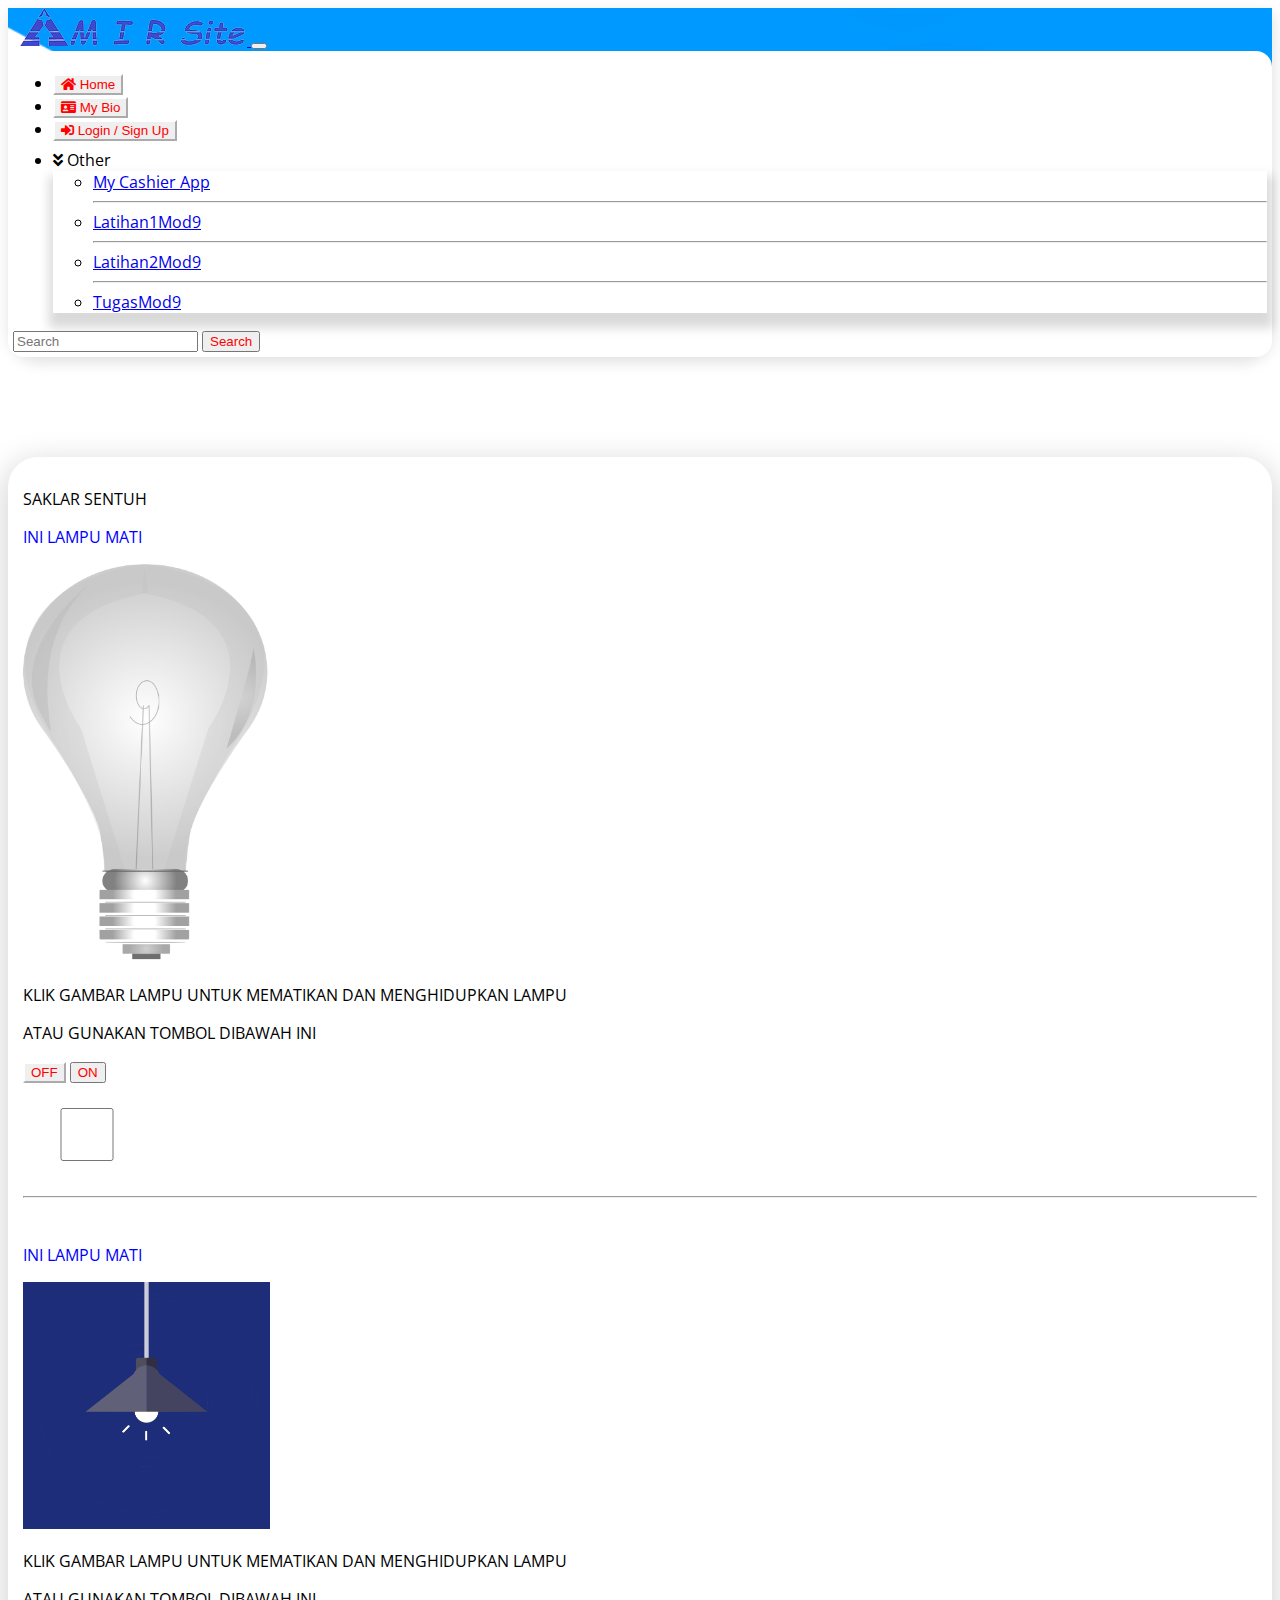
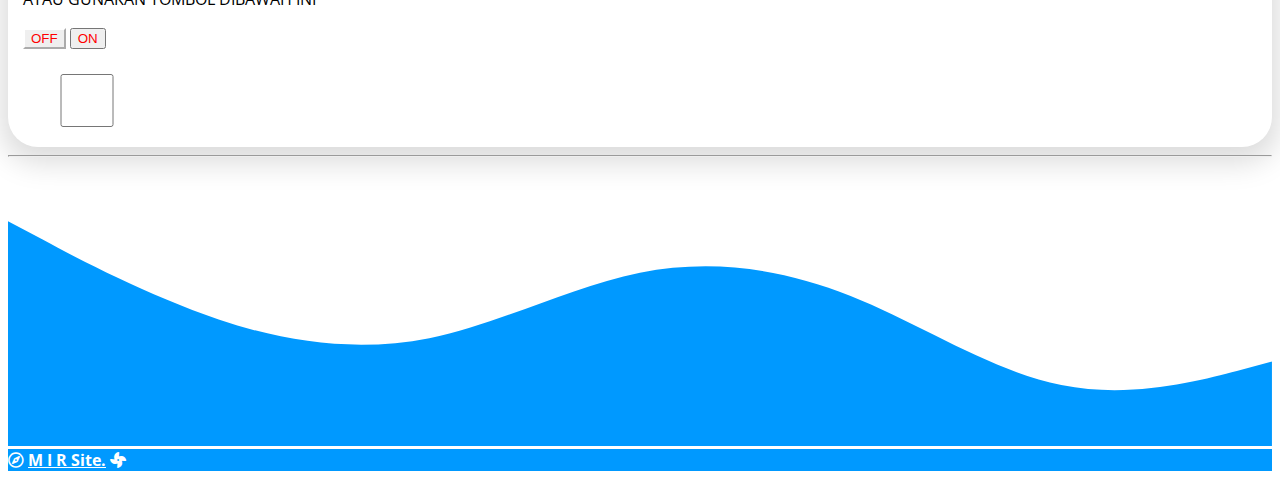
<file: tugasmod9.html>
<!doctype html>
<html lang="en">

<head>
    <!-- Required meta tags -->
    <meta charset="utf-8">
    <meta name="viewport" content="width=device-width, initial-scale=1">
    <link rel="preconnect" href="https://fonts.gstatic.com">
    <link href="https://fonts.googleapis.com/css2?family=Open+Sans&display=swap" rel="stylesheet">
    <!-- Font Awesome -->
    <link href="https://cdnjs.cloudflare.com/ajax/libs/font-awesome/5.15.1/css/all.min.css" rel="stylesheet" />
    <!-- Bootstrap CSS -->
    <link href="https://cdn.jsdelivr.net/npm/bootstrap@5.0.0-beta3/dist/css/bootstrap.min.css" rel="stylesheet"
        integrity="sha384-eOJMYsd53ii+scO/bJGFsiCZc+5NDVN2yr8+0RDqr0Ql0h+rP48ckxlpbzKgwra6" crossorigin="anonymous">
    <!-- Style CSS -->
    <link rel="stylesheet" href="style.css">
    <title>TugasMod9 - MIR Site</title>
    <!--fav-icon-->
    <link rel="shortcut icon" href="image/faviconsm.png" />

    <style>
        body {
            background-image: none;
        }

        .form-check .form-check-input {
            float: none;
        }
    </style>



</head>

<body>
    <!-- navbar -->
    <nav class="navbar fixed-top navbar-expand-lg navbar-light bg-primary"
        style="background-image: url(image/waveup.png);background-size: cover;box-shadow: 1px 5px 15px rgba(0, 0, 0, 0.13);border-radius: 0 0 30px 30px;">

        <div class="container-fluid">
            <a class="navbar-brand" href="index.html">
                <img src="image/logo.png" alt="logoku">
            </a>
            <button class="navbar-toggler" type="button" data-bs-toggle="collapse"
                data-bs-target="#navbarSupportedContent" aria-controls="navbarSupportedContent" aria-expanded="false"
                aria-label="Toggle navigation">
                <span class="navbar-toggler-icon"></span>
            </button>
            <div class="collapse navbar-collapse" id="navbarSupportedContent"
                style="background-color: rgb(255, 255, 255); border-radius: 16px; padding: 5px;">
                <ul class="navbar-nav me-auto mb-2 mb-lg-0">
                    <li class="nav-item">
                        <a class="nav-link active" href="index.html" aria-current="page">
                            <button type="button" class="btn btn-outline-primary "><i class="fas fa-home"></i>
                                Home</button></a>
                    </li>
                    <li class="nav-item">
                        <a class="nav-link" href="bio.html">
                            <button type="button" class="btn btn-outline-primary "><i class="fas fa-id-card"></i> My
                                Bio</button>
                        </a>
                    </li>
                    <li class="nav-item">
                        <a class="nav-link" href="logsign.html">
                            <button type="button" class="btn btn-outline-primary "><i class="fas fa-sign-in-alt"></i>
                                Login / Sign Up</button>
                        </a>
                    </li>

                    <li class="nav-item dropdown" style="padding-top: 8px;">
                        <a class="btn btn-outline-primary dropdown-toggle" role="button" id="dropdownMenuLink"
                            data-bs-toggle="dropdown" aria-expanded="false">
                            <i class="fas fa-angle-double-down"></i> Other
                        </a>
                        <ul class="dropdown-menu" aria-labelledby="navbarDropdown"
                            style="box-shadow: 1px 10px 10px 5px rgba(0, 0, 0, 0.15);">
                            <li><a class="dropdown-item" href="kasir.html">My Cashier App</a></li>
                            <hr>
                            <li><a class="dropdown-item" href="lat1mod9.html">Latihan1Mod9</a></li>
                            <hr>
                            <li><a class="dropdown-item" href="lat2mod9.html">Latihan2Mod9</a></li>
                            <hr>
                            <li><a class="dropdown-item" href="tugasmod9.html">TugasMod9</a></li>
                        </ul>
                    </li>
                </ul>

                <form class="d-flex">
                    <input class="form-control me-2" type="search" placeholder="Search" aria-label="Search">
                    <button class="btn btn-outline-success" type="submit">Search</button>
                </form>

            </div>
        </div>
    </nav>

    <!-- konten -->

    <div class="container">
        <div style="padding-top: 100px;margin-top: calc(var(--bs-gutter-y) * -1);">
            <section 
                style="box-shadow: 0 9px 30px 6px rgba(0, 0, 0, 0.15);;padding: 15px;border-radius: 30px;background-color: rgb(255, 255, 255);">





                <!-- awalan tugas -->
                
                <div class="items-center justify-center text-center">
                    <p class="fw-bold fs-1  text-decoration-underline">SAKLAR SENTUH</p>
                    
                    <!-- 1 -->
                    <p id="p1" style="color: blue;" class="fw-bold fs-5">INI LAMPU MATI</p>

                    <script>
                        function rubahgambar() {
                            var image = document.getElementById('gambarku');
                            if (image.src.match("lampuhidup")) {
                                document.getElementById("p1").style.color = "blue";
                                document.getElementById("p1").innerHTML = "INI LAMPU MATI";
                                image.src = "image/lampumati.png";
                            } else {
                                document.getElementById("p1").style.color = "red";
                                document.getElementById("p1").innerHTML = "INI LAMPU HIDUP";
                                image.src = "image/lampuhidup.png";
                            }
                        }

                        function ongambar() {
                            var image = document.getElementById('gambarku');
                            if (image.src.match("lampuhidup")) {
                                document.getElementById("p1").style.color = "red";
                                document.getElementById("p1").innerHTML = "INI LAMPU HIDUP";
                                image.src = "image/lampuhidup.png";
                            } else {
                                document.getElementById("p1").style.color = "red";
                                document.getElementById("p1").innerHTML = "INI LAMPU HIDUP";
                                image.src = "image/lampuhidup.png";
                            }
                        }

                        function offgambar() {
                            var image = document.getElementById('gambarku');
                            if (image.src.match("lampuhidup")) {
                                document.getElementById("p1").style.color = "blue";
                                document.getElementById("p1").innerHTML = "INI LAMPU MATI";
                                image.src = "image/lampumati.png";
                            } else {
                                document.getElementById("p1").style.color = "blue";
                                document.getElementById("p1").innerHTML = "INI LAMPU MATI";
                                image.src = "image/lampumati.png";
                            }
                        }
                    </script>

                    <img src="image/lampumati.png" alt="malam" id="gambarku" onclick="rubahgambar()" border="0"
                        height="10%" width="20%">
                    <p class="fw-bold fs-4 ">KLIK GAMBAR LAMPU UNTUK MEMATIKAN DAN MENGHIDUPKAN LAMPU</p>
                    <p class="fw-bold fs-6 ">ATAU GUNAKAN TOMBOL DIBAWAH INI</p>

                    <button type="button" class="btn btn-outline-primary" data-bs-toggle="tooltip"
                        data-bs-placement="left" title="Press to OFF" onclick="offgambar()">OFF</button>

                    <button type="button" class="btn btn-primary" data-bs-toggle="tooltip" data-bs-placement="right"
                        title="Press to ON" onclick="ongambar()">ON</button>
                    <br><br>
                    <div class="form-check form-switch ">
                        <input class="form-check-input" type="checkbox" id="flexSwitchCheckDefault"
                            data-bs-toggle="tooltip" data-bs-placement="bottom" title="Press to OFF and ON"
                            style="height: 4em;width: 9em;" onclick="rubahgambar()">
                        <label class="form-check-label" for="flexSwitchCheckDefault"></label>
                    </div>

                    <br>
                    <hr>
                    <br>

                    <!-- 2 -->
                    <p id="p2" style="color: blue;" class="fw-bold fs-5">INI LAMPU MATI</p>

                    <script>
                        function rubahhgambar() {
                            var image = document.getElementById('gambarlampu');
                            if (image.src.match("lamhidup")) {
                                document.getElementById("p2").style.color = "blue";
                                document.getElementById("p2").innerHTML = "INI LAMPU MATI";
                                image.src = "image/lammati.png";
                            } else {
                                document.getElementById("p2").style.color = "red";
                                document.getElementById("p2").innerHTML = "INI LAMPU HIDUP";
                                image.src = "image/lamhidup.png";
                            }
                        }

                        function onngambar() {
                            var image = document.getElementById('gambarlampu');
                            if (image.src.match("lamhidup")) {
                                document.getElementById("p2").style.color = "red";
                                document.getElementById("p2").innerHTML = "INI LAMPU HIDUP";
                                image.src = "image/lamhidup.png";
                            } else {
                                document.getElementById("p2").style.color = "red";
                                document.getElementById("p2").innerHTML = "INI LAMPU HIDUP";
                                image.src = "image/lamhidup.png";
                            }
                        }

                        function offfgambar() {
                            var image = document.getElementById('gambarlampu');
                            if (image.src.match("lamhidup")) {
                                document.getElementById("p2").style.color = "blue";
                                document.getElementById("p2").innerHTML = "INI LAMPU MATI";
                                image.src = "image/lammati.png";
                            } else {
                                document.getElementById("p2").style.color = "blue";
                                document.getElementById("p2").innerHTML = "INI LAMPU MATI";
                                image.src = "image/lammati.png";
                            }
                        }
                    </script>

                    <img src="image/lammati.png" alt="malam" id="gambarlampu" onclick="rubahhgambar()" border="0"
                        height="10%" width="20%">
                    <p class="fw-bold fs-4 ">KLIK GAMBAR LAMPU UNTUK MEMATIKAN DAN MENGHIDUPKAN LAMPU</p>
                    <p class="fw-bold fs-6 ">ATAU GUNAKAN TOMBOL DIBAWAH INI</p>

                    <button type="button" class="btn btn-outline-primary" data-bs-toggle="tooltip"
                        data-bs-placement="left" title="Press to OFF" onclick="offfgambar()">OFF</button>

                    <button type="button" class="btn btn-primary" data-bs-toggle="tooltip" data-bs-placement="right"
                        title="Press to ON" onclick="onngambar()">ON</button>
                    <br><br>
                    <div class="form-check form-switch ">
                        <input class="form-check-input" type="checkbox" id="flexSwitchCheckDefault"
                            data-bs-toggle="tooltip" data-bs-placement="bottom" title="Press to OFF and ON"
                            style="height: 4em;width: 9em;" onclick="rubahhgambar()">
                        <label class="form-check-label" for="flexSwitchCheckDefault"></label>
                    </div>
                    <!-- akhiran tugas -->


            </section>
        </div>
    </div>
    </div>


    <hr>
    <!-- footer -->
    <footer>
        <svg xmlns="http://www.w3.org/2000/svg" viewBox="0 0 1440 320">
            <path fill="#0099ff" fill-opacity="1"
                d="M0,64L40,85.3C80,107,160,149,240,176C320,203,400,213,480,197.3C560,181,640,139,720,122.7C800,107,880,117,960,149.3C1040,181,1120,235,1200,250.7C1280,267,1360,245,1400,234.7L1440,224L1440,320L1400,320C1360,320,1280,320,1200,320C1120,320,1040,320,960,320C880,320,800,320,720,320C640,320,560,320,480,320C400,320,320,320,240,320C160,320,80,320,40,320L0,320Z">
            </path>
        </svg>
        <p class="text-center" style="background-color: #0099ff;color: #fff;margin-bottom: 0rem;margin-top: -2px;"><i
                class="far fa-compass fa-spin"></i> <b><u>M I R Site.</i></u></b> <i class="fas fa-fan fa-spin"></i></p>

    </footer>

    <script src="https://cdn.jsdelivr.net/npm/bootstrap@5.0.0-beta3/dist/js/bootstrap.bundle.min.js"
        integrity="sha384-JEW9xMcG8R+pH31jmWH6WWP0WintQrMb4s7ZOdauHnUtxwoG2vI5DkLtS3qm9Ekf" crossorigin="anonymous">
    </script>
    <script>
        var tooltipTriggerList = [].slice.call(document.querySelectorAll('[data-bs-toggle="tooltip"]'))
        var tooltipList = tooltipTriggerList.map(function (tooltipTriggerEl) {
            return new bootstrap.Tooltip(tooltipTriggerEl)
        })
    </script>

</body>

</html>
</file>
<file: style.css>
.btn:hover {
    background-color: #5a76fd;
    color: #fff;
    box-shadow: 5px 10px 30px rgba(90, 118, 253, 0.5);
    transition: all ease 0.2s;
}
@import url('https://fonts.googleapis.com/css2?family=Open+Sans&display=swap');

body {
    background-image: url(image/bgbody.png);
    font-family: 'Open Sans', sans-serif;
}

.card {
    border-radius: 15px;
}

.tulis {
    color: #333;
    background: white;
    text-shadow: 4px 3px 0px #fff, 9px 8px 0px rgba(0,0,0,0.15);
}

/* Back to Top Pure CSS by igniel.com */
html {
    scroll-behavior: smootzh;
}

.ignielToTop {
    width: 50px;
    height: 50px;
    position: fixed;
    bottom: 20px;
    right: 30px;
    z-index: 99;
    cursor: pointer;
    border-radius: 100px;
    transition: all .5s;
    background: #0d6efd url("data:image/svg+xml,%3Csvg viewBox='0 0 24 24' xmlns='http://www.w3.org/2000/svg'%3E%3Cpath d='M7.41,15.41L12,10.83L16.59,15.41L18,14L12,8L6,14L7.41,15.41Z' fill='%23fff'/%3E%3C/svg%3E") no-repeat center center;
}

.ignielToTop:hover {
    background: #e80d0d url("data:image/svg+xml,%3Csvg viewBox='0 0 24 24' xmlns='http://www.w3.org/2000/svg'%3E%3Cpath d='M7.41,15.41L12,10.83L16.59,15.41L18,14L12,8L6,14L7.41,15.41Z' fill='%23fff'/%3E%3C/svg%3E") no-repeat center center;
}

.btn-outline-primary {
    
    border-color: #fff;
}

button {
    position: relative;
    color: #ff0000;
    text-decoration: none;
}

button:hover {
    color: #ff0000;
}

button:before {
    content: "";
    position: absolute;
    width: 100%;
    height: 2px;
    bottom: 0;
    left: 0;
    background-color: #ff0000;
    visibility: hidden;
    -webkit-transform: scaleX(0);
    transform: scaleX(0);
    -webkit-transition: all 0.3s ease-in-out 0s;
    transition: all 0.3s ease-in-out 0s;
}

button:hover:before {
    visibility: visible;
    -webkit-transform: scaleX(1);
    transform: scaleX(1);
}

@media(max-width:991px) {
    #navbarSupportedContent {
        box-shadow: rgba(0, 0, 0, 0.15) 1px 10px 10px 5px;
    }
}
@media(max-width:690px) {
    .ignielToTop{
        visibility: hidden;
    }
}
</file>
